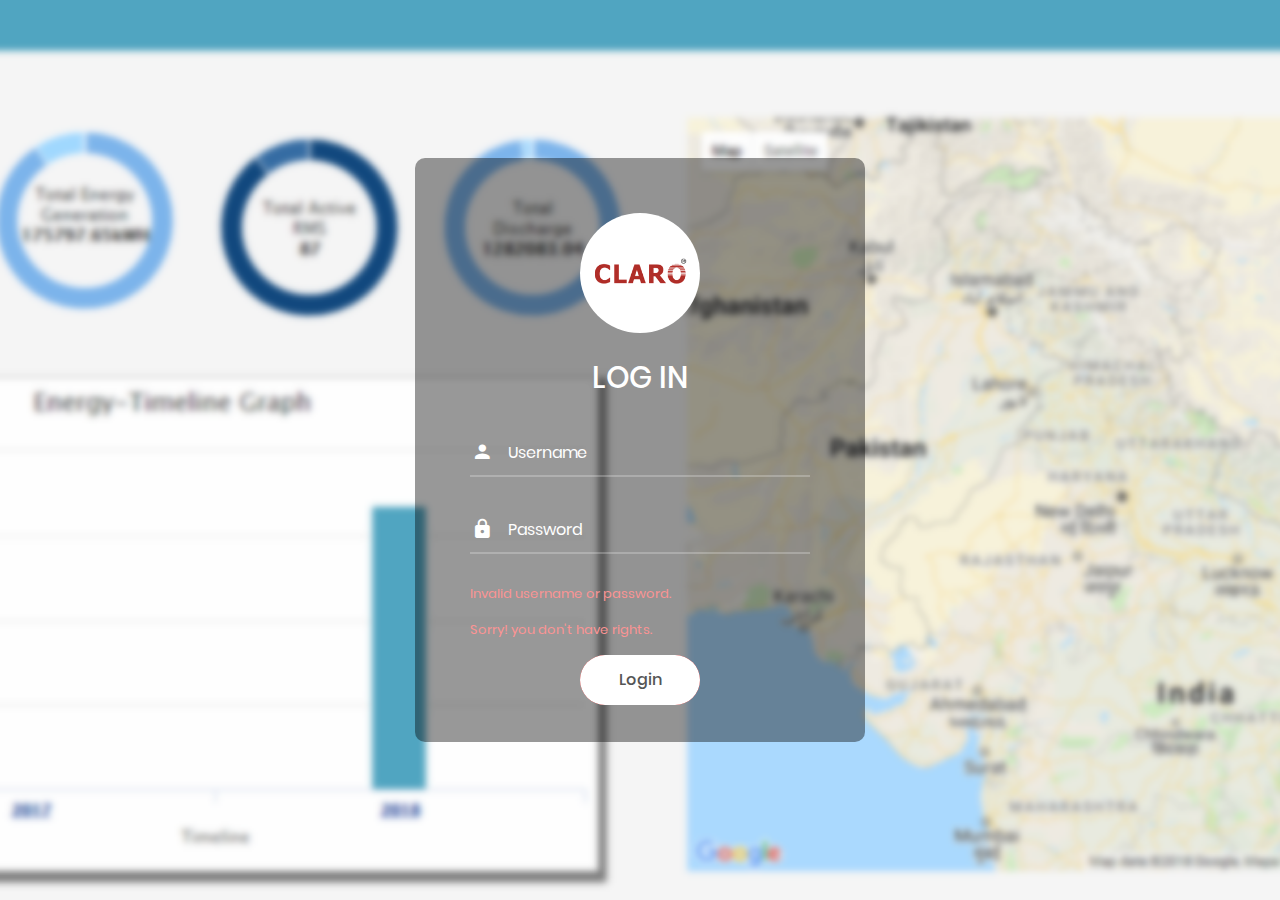
<file: rms login/index.html>
<!DOCTYPE html>
<html lang="en">
<head>
	<title>RMS Login</title>
	<meta charset="UTF-8">
	<meta name="viewport" content="width=device-width, initial-scale=1">
<!--===============================================================================================-->	
	<link rel="icon" type="image/png" href="images/icons/favicon.ico"/>
<!--===============================================================================================-->
	<link rel="stylesheet" type="text/css" href="vendor/bootstrap/css/bootstrap.min.css">
<!--===============================================================================================-->
	<link rel="stylesheet" type="text/css" href="fonts/font-awesome-4.7.0/css/font-awesome.min.css">
<!--===============================================================================================-->
	<link rel="stylesheet" type="text/css" href="fonts/iconic/css/material-design-iconic-font.min.css">
<!--===============================================================================================-->
	<link rel="stylesheet" type="text/css" href="vendor/animate/animate.css">
<!--===============================================================================================-->	
	<link rel="stylesheet" type="text/css" href="vendor/css-hamburgers/hamburgers.min.css">
<!--===============================================================================================-->
	<link rel="stylesheet" type="text/css" href="vendor/animsition/css/animsition.min.css">
<!--===============================================================================================-->
	<link rel="stylesheet" type="text/css" href="vendor/select2/select2.min.css">
<!--===============================================================================================-->	
	<link rel="stylesheet" type="text/css" href="vendor/daterangepicker/daterangepicker.css">
<!--===============================================================================================-->
	<link rel="stylesheet" type="text/css" href="css/util.css">
	<link rel="stylesheet" type="text/css" href="css/main.css">
<!--===============================================================================================-->
</head>
<body>
	
	<div class="limiter">
		<div class="container-login100" style="background-image:url('rms_image.png');">
			<div class="wrap-login100">
				<form class="login100-form validate-form">
					<span class="login100-form-logo">
						<img src="logo.png" style="width:80%;" />
					</span>

					<span class="login100-form-title p-b-34 p-t-27">
						Log in
					</span>

					<div class="wrap-input100 validate-input" data-validate = "Enter username">
						<input class="input100" type="text" name="username" placeholder="Username">
						<span class="focus-input100" data-placeholder="&#xf207;"></span>
					</div>

					<div class="wrap-input100 validate-input" data-validate="Enter password">
						<input class="input100" type="password" name="pass" placeholder="Password">
						<span class="focus-input100" data-placeholder="&#xf191;"></span>
					</div>

					<div style="color:#fc9494;  font-size:13px;">
						<p id="invalid_u_p">Invalid username or password.</p>
						<p id="no_rights">Sorry! you don't have rights.</p>
					</div>

					<div class="container-login100-form-btn">
						<button class="login100-form-btn">
							Login
						</button>
					</div>

					
				</form>
			</div>
		</div>
	</div>
	
	<script>
function check_login(){
}
	</script>
	
	
</body>
</html>
</file>
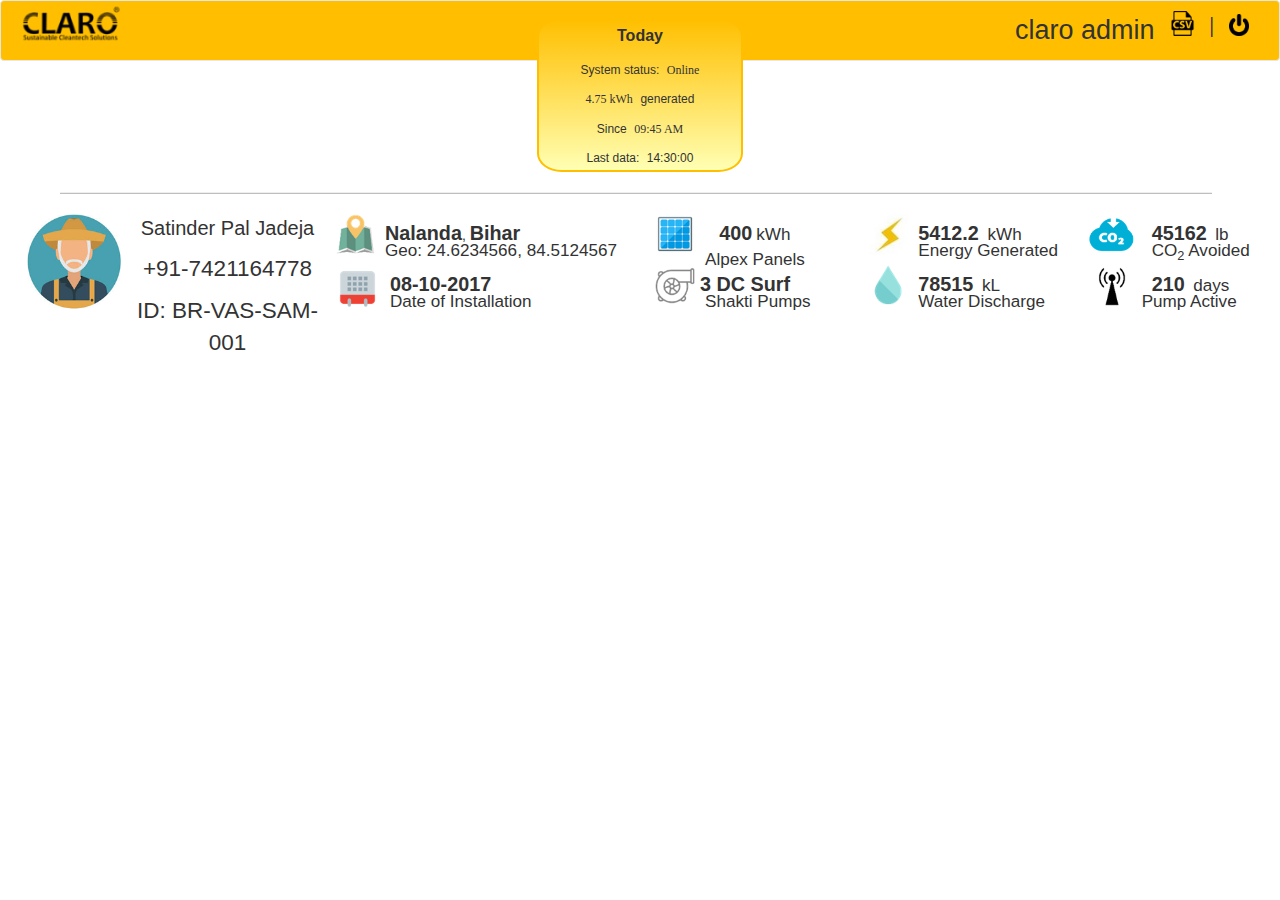
<file: Data of an Device/rmspage.html>
<!DOCTYPE html>
<html>
<head>
<meta charset="utf-8">
<meta http-equiv="X-UA-Compatible" content="IE=edge">
<meta name="viewport" content="width=device-width, initial-scale=1.0">
<link rel="stylesheet" href="https://www.w3schools.com/w3css/4/w3.css">
  <link rel="stylesheet" href="https://maxcdn.bootstrapcdn.com/bootstrap/3.3.7/css/bootstrap.min.css">
   <script src="https://ajax.googleapis.com/ajax/libs/jquery/3.2.1/jquery.min.js"></script>
  <script src="https://maxcdn.bootstrapcdn.com/bootstrap/3.3.7/js/bootstrap.min.js"></script>
 <link href="https://fonts.googleapis.com/css?family=Coustard" rel="stylesheet">

 
<script src="https://code.highcharts.com/stock/highstock.js"></script>
<script src="https://code.highcharts.com/stock/modules/exporting.js"></script>
<script src="https://code.highcharts.com/modules/drilldown.js"></script>
 <script src="js/rmspage.js"></script>
  <link rel="stylesheet" href="css/rms2_11_22.css">

  </head>
  <body> 
  
  
  <nav class="navbar navbar-default" id="my_navbar">
   <div class="container-fluid">
    <div class="navbar-brand" ><img class="logoc" src="IMAGES2/logo.png" ></div>
	
	 <ul class="nav navbar-nav">
	<li><p id="admin_name">claro admin</p></li>
  <li>
  <img class="csv" src="IMAGES2/CSV.png" data-toggle="modal" data-target="#myModal" >
  </li>
  <li><p class="l1">|</p></li>
  <li>
  <img class="logout" id="logoutbtn" src="IMAGES2/Logout.png" >
  </li>
  </ul>
  </div>
  </nav>
  <!-- Modal -->
  <div class="modal fade" id="myModal" role="dialog" >
    <div class="modal-dialog">
    
      <!-- Modal content-->
      <div class="modal-content" >
        <div class="modal-header" style="background-color:#ffbf00;">
          <button type="button" class="close" data-dismiss="modal">&times;</button>
          <h2 class="modal-title" style="font-family:arial-black;font-size:7.0vh; text-align:center; ">csv</h2>
        </div>
        <div class="modal-body">
		 <div class="dateform"><label>Start Date</label>
		 <input type="text" class="form-control" placeholder="DD-MM-YYYY" id="startdate" value="12-11-2017">
		 <label style="margin-left:30px;">End Date</label><input  type="text" class="form-control" id="enddate"  placeholder="DD-MM-YYYY" value="18-01-2018"></div>
		   
		   
		   <label id="sc" style="margin-top:40px; margin-left:10px; ">Saved Configuration: </label>
		   <button type="button" class="btn"  id="mpbtn"  style="margin-left:20px; font-size:15px; font-family:arial-black;" >MP</button>
		    <button type="button" class="btn" id="mhbtn" style="margin-left:20px; font-size:15px;font-family:arial-black;">MH</button>
			
			<button type="button" class="btn" id="clear" style="margin-left:20px; ">Clear</button>
		   
		   <table class="table" id="rowclick2 " style="margin-top:10px;">
    <thead>
      <tr>
        <th>Parameter</th>
        <th>Unit</th>
        <th>Column Name(Default)</th>
		<th>Description</th>
      </tr>
    </thead>
	
    <tbody>
	<tr>
        <td>
		<div class="form-check">
           <input type="checkbox" id="check_farmer_name" value="Farmer Name">
           <label class="form-check-label"  for="check_farmer_name">Farmer Name</label>
         </div>
         </td>
        <td>-</td>
        <td><input type="text" class="form-control" id="check_farmer_name_t"  value="Farmer Name"></td>
		<td>Name of the farmer</td>
      </tr> 
	  
	  <tr>
        <td>
		<div class="form-check">
           <input type="checkbox" id="check_customer_id" value="Customer Id">
           <label class="form-check-label"  for="check_customer_id">Customer Id</label>
         </div>
         </td>
        <td>-</td>
        <td><input type="text" class="form-control" id="check_customer_id_t"  value="Customer_id"></td>
		<td>An ID to identify Customer</td>
      </tr> 
	  
	   <tr>
        <td>
		<div class="form-check">
           <input type="checkbox" name="cl"  id="check_consumer_no" value="Consumer Number">
           <label class="form-check-label"  for="check_consumer_no">Consumer Number</label>
         </div>
         </td>
        <td>-</td>
        <td><input type="text" class="form-control" id="check_consumer_no_t"  value="Consumer_no."></td>
		<td>An ID to identify Consumer ( For MH )</td>
      </tr> 		 
	  
	  
	  <tr>
        <td>
		<div class="form-check">
           <input type="checkbox" class="mp" id="check_vfd_no" value="VFD Serial No">
           <label class="form-check-label"  for="check_vfd_no">VFD Serial No.</label>
         </div>
         </td>
        <td>-</td>
        <td><input type="text" class="form-control" id="check_vfd_no_t"  value="VFD_serial_no"></td>
		<td>Serial number of the VFD</td>
      </tr>
                  
	  	  <tr>
        <td>
		<div class="form-check">
           <input type="checkbox" class="mp" id="check_vfd_hp" value="VFD Horsepower">
           <label class="form-check-label"  for="check_vfd_hp">VFD Horsepower</label>
         </div>
         </td>
        <td>HP</td>
        <td><input type="text" class="form-control" id="check_vfd_hp_t"  value="VFD_horsepower"></td>
		<td>Horsepower of the VFD</td>
      </tr> 
	  
      <tr>
        <td>
		<div class="form-check">
          <input class="mp" type="checkbox" name="cl" id="check_serial_no" value="Data Serial Number">
          <label class="form-check-label" for="check_serial_no">Data Serial Number</label>
         </div>
         </td>
        <td>-</td>
        <td><input type="text" class="form-control" id="check_serial_no_t" value="Sr.No."></td>
		<td>Serial number of the data sequence</td>
      </tr>
	  
      <tr>
        <td>
		<div class="form-check">
          <input class="mp" type="checkbox" name="cl" class="mpch" id="check_date" value="Date">
          <label class="form-check-label" for="check_date">Date</label>
         </div>
         </td>
        <td>DD-MM-YYYY</td>
        <td><input type="text" class="form-control" id="check_date_t" value="Reading Date"></td>
		<td>Time of data creation</td>
      </tr>
	  
      <tr>
        <td>
		<div class="form-check">
          <input class="mp" type="checkbox"  name="cl" id="check_time" value="Time">
          <label class="form-check-label" for="check_time">Time</label>
         </div>
         </td>
        <td>HH.MM</td>
        <td><input type="text" class="form-control" id="check_time_t" value="Reading Time"></td>
		<td>Time of data creation</td>
      </tr>
	  
	  <tr>
        <td>
		<div class="form-check">
          <input class="mp" type="checkbox" name="cl" id="check_voltage" value="Voltage">
          <label class="form-check-label" for="check_voltage">Voltage</label>
         </div>
         </td>
        <td>V</td>
        <td><input type="text" class="form-control" id="check_voltage_t" value="Voltage (V)"></td>
		<td>Voltage at that Instant</td>
      </tr>
	  
	  <tr>
        <td>
		<div class="form-check">
          <input class="mp" type="checkbox" name="cl" id="check_current" value="Current">
          <label class="form-check-label" for="check_current">Current</label>
         </div>
         </td>
        <td>A</td>
        <td><input type="text" class="form-control" id="check_current_t" value="Current (A)"></td>
		<td>Current at that Instant</td>
      </tr>
	  
	  <tr>
        <td>
		<div class="form-check">
          <input class="mp"  class="form-check-input" type="checkbox" id="check_frequency" value="Frequency">
          <label class="form-check-label" for="check_frequency">Frequency</label>
         </div>
         </td>
        <td>HZ</td>
        <td><input type="text" class="form-control" id="check_frequency_t" value="Frequency (HZ)"></td>
		<td>Frequency of pump at that Instant</td>
      </tr>
	  
	  <tr>
        <td>
		<div class="form-check">
          <input  class="form-check-input" type="checkbox" id="check_discharge_rate" value="Frequency">
          <label class="form-check-label" for="check_discharge_rate">Discharge Rate</label>
         </div>
         </td>
        <td>M/H</td>
        <td><input type="text" class="form-control" id="check_discharge_rate_t" value="Discharge Rate"></td>
		<td>Discharge Rate at that instant</td>
      </tr>
	  
	  <tr>
        <td>
		<div class="form-check">
          <input type="checkbox" name="cl" id="check_motor_speed" value="Motor Speed">
          <label class="form-check-label" for="check_motor_speed">Motor Speed</label>
         </div>
         </td>
        <td>RPM</td>
        <td><input type="text" class="form-control" id="check_motor_speed_t" value="Motor RPM (RPM)"></td>
		<td>RPM of motor at that Instant</td>
      </tr>
	  
	  <tr>
        <td>
		<div class="form-check">
          <input class="form-check-input" type="checkbox" name="cl" id="check_power" value="Power">
          <label class="form-check-label" for="check_power">Power</label>
         </div>
         </td>
        <td>W</td>
        <td><input type="text" class="form-control" id="check_power_t" value="Power (W)"></td>
		<td>Power Generated at that Instant</td>
      </tr>
	  
	  <tr>
        <td>
		<div class="form-check">
          <input  class="mp"  class="form-check-input" type="checkbox" name="cl" id="check_water_discharge" value="Water Discharge">
          <label class="form-check-label" for="check_water_discharge">Water Discharge</label>
         </div>
         </td>
        <td>Meter Cube</td>
        <td><input type="text" class="form-control" id="check_water_discharge_t" value="Today Discharge (meter cube)"></td>
		<td>Water Discharged at that Instant</td>
      </tr>
	  
	  <tr>
        <td>
		<div class="form-check">
          <input type="checkbox" name="cl" id="check_total_water_discharge" value="Total Water Discharged">
          <label class="form-check-label" for="check_total_water_discharge">Total Water Discharged</label>
         </div>
         </td>
        <td>Meter Cube</td>
        <td><input type="text" class="form-control" id="check_total_water_discharge_t" value="Total Discharge (meter cube)"></td>
		<td>Total Water Discharged since the starting of Pump on that day</td>
      </tr>
	  
	  <tr>
        <td>
		<div class="form-check">
          <input class="mp" type="checkbox" name="cl" id="check_energy" value="Energy">
          <label class="form-check-label" for="check_energy">Energy</label>
         </div>
         </td>
        <td>kWh</td>
        <td><input type="text" class="form-control" id="check_energy_t" value="Today Energy (kWh)"></td>
		<td>Energy Produced at that instant</td>
      </tr>
	  
	  <tr>
        <td>
		<div class="form-check">
          <input type="checkbox" name="cl" id="check_total_energy" value="Total Energy">
          <label class="form-check-label" for="check_total_energy">Total Energy</label>
         </div>
         </td>
        <td>kWh</td>
        <td><input type="text" class="form-control" id="check_total_energy_t" value="Total Energy (kWh)"></td>
		<td>Total Energy produced since the starting of Pump on that day</td>
      </tr>
	  
	  <tr>
        <td>
		<div class="form-check">
          <input type="checkbox" name="cl" id="check_on_time" value="On Time">
          <label class="form-check-label" for="check_on_time">On Time</label>
         </div>
         </td>
        <td>HH.MM</td>
        <td><input type="text" class="form-control" id="check_on_time_t" value="On Time(HH.MM)"></td>
		<td>Time of starting of the pump</td>
      </tr>
	  
	  <tr>
        <td>
		<div class="form-check">
          <input type="checkbox" name="cl" id="check_off_time" value="Off Time">
          <label class="form-check-label" for="check_off_time">Off Time</label>
         </div>
         </td>
        <td>HH.MM</td>
        <td><input type="text" class="form-control" id="check_off_time_t" value="Off Time(HH.MM)"></td>
		<td>Time of turning off the pump</td>
      </tr>
	  
	  <tr>
        <td>
		<div class="form-check">
          <input class="mp" type="checkbox" name="cl" id="check_status" value="Status">
          <label class="form-check-label" for="check_status">Status</label>
         </div>
         </td>
        <td>(ON/OFF)</td>
        <td><input type="text" class="form-control" id="check_status_t" value="Status"></td>
		<td>Status of pump at that instant</td>
      </tr>
	  
	  <tr>
        <td>
		<div class="form-check">
          <input type="checkbox" id="check_flag" value="Quarter Flag">
          <label class="form-check-label" for="check_flag">Quarter Flag</label>
         </div>
         </td>
        <td>(Y/N)</td>
        <td><input type="text" class="form-control" id="check_flag_t" value="Quarter Flag"></td>
		<td>Marks 3 months completion from the date of installation</td>
      </tr>
	  
    </tbody>
  </table>
		
<button type="button" class="btn center-block" id="downloadbtn" onclick="printChecked();">Download CSV</button>
		
        </div>
        <div class="modal-footer">
          <button type="button" class="btn btn-default" data-dismiss="modal">Close</button>
        </div>
      </div>
      
    </div>
  </div>
  

<div class="container" align="center">
<div class="row">
<div class="col-sm-12 offset-md-12">
 <div id = "isonline" class="box" >
  <label id="day">Today</label><br>
 <p class="boxtext" style="font-size: 12px;display:inline">System status:</p>&nbsp;<p id="system_status" style="font-size:12px;display:inline;font-family:Arial Black;">Online</p><br>
  <p id="online_e" style="font-size: 12px;font-family:Arial Black;display:inline">4.75 kWh</p>&nbsp;<p class="boxtext" id="generated" style="font-size: 12px;display:inline">generated</p><br>
<p class="boxtext" id="since1" style="font-size:12px;display:inline">Since</p>&nbsp;<p id="online_on" style="font-size: 12px;font-family:Arial Black;display:inline">09:45 AM</p><br>
<p class="boxtext" id="lastdate1" style="font-size:12px;display:inline">Last data:</p>&nbsp;<p id="online_at" style="font-size:12px;display:inline">14:30:00</p>
</div>
 <div class="box" id="isoffline" style="display:none">
  <label id="day">Today</label><br>
 <p class="boxtext" style="font-size: 12px;">System status:</p>&nbsp;<p id="system_status" style="font-size:12px;font-family:Arial Black;">Offline</p><br>
  <p class="boxtext" id="generated" style="font-size: 12px;">Last data was received</p><br>
<p class="boxtext" id="since1" style="font-size:12px;">on </p>&nbsp;<p id="offline_on" style="font-size: 12px;font-family:Arial Black;display:inline ">09:45 AM</p>
<br><p class="boxtext" id="lastdate1" style="font-size:12px;">at</p>&nbsp;<p id="offline_at" style="font-size:12px;font-family:Arial Black;display:inline">14:30:00</p>
</div>
</div></div>
</div>  
<div class="row">
<div class="col-sm-12">
<div id="weew"> <img id="weatherimg" src="IMAGES2/cloud.png" style="opacity: 0.0;">
<p id="degree"><sup></sup></p>
	<p id="weather"></p>
</div>


</div>
</div>


<div class="container" style="display:flex;">
<div id="colr" class="tab-content">
<div id="energy_chart"  class="tab-pane fade in active"></div>
		</div>
		</div>

		
		<!-- Modal in energy_generation-->
  <div class="modal fade" id="Modal_e_1" role="dialog">
    <div class="modal-dialog" >
    
      <!-- Modal content-->
      <div class="modal-content">
        <div class="modal-header" style="background-color:#ffbf00;">
          <button type="button" class="close" data-dismiss="modal">&times;</button>
          <h4 id="chart_date_id" class="modal-title" align="center" style="font-size:22px;"></h4>
        </div>
        <div class="modal-body">		
		 <div id="voltage_current_chart"  style="margin:20px;"></div>		 		 
		  <div id="flow_flowrate_chart" style="margin:20px;"></div>	 
		  <div id="power_energy_chart" style="margin:20px;"></div>	 
        </div>
        <div class="modal-footer" >
          <button type="button" class="btn btn-default" data-dismiss="modal" style="background-color:#ffbf00;">Close</button>
        </div>
		</div>
      </div>
      </div>

  


<hr>

<div class="container" style="width:100%;">
<div class="row">

<div class="col-sm-3 col-lg-3 col-md-3">
 <img id="personimg" src="IMAGES2/Picture1.png">
  <div id="nnp">
  <p id="name" style="font-size:20px;font-style:bold;">Satinder Pal Jadeja</p>
  <p id="no">+91-7421164778</p>
  <p id="iid">ID: </p><p id="installationid">BR-VAS-SAM-001</p>
  </div>
</div>

<div class="col-sm-3 col-lg-3 col-md-3">
<img id="locationimg" src="IMAGES2/Picture2.png"> 
  <div id="dist"> <p id="district" class="fontchange" >Nalanda</p><p id="co">, </p><p id="State" class="fontchange">Bihar</p></div>
  <div id="geo" class="textchange"><p id="g">Geo: </p><p id="geo1">24.6234566</p><p id="coma">, </p><p id="geo2">84.5124567</p></div>
</div>

<div class="col-sm-2 col-lg-2 col-md-2">
 <img id="panalimg" src="IMAGES2/Picture4.png">
 <div id="pw"> <p id="panel" class="fontchange" style="display:inline;">400</p>&nbsp;<p id="panelunit"  class="textchange" style="display:inline;">kWh</p><br>
	<p id="paneltype" class="textchange" >Alpex Panels</p></div>
</div>

<div class="col-sm-2 col-lg-2 col-md-2">
<img id="energyimg" src="IMAGES2/Picture10.jpg"> 
<div id="en"><p id="energy" class="fontchange">5412.2</p>&nbsp;<p id="energyunit" class="textchange"> kWh</p></div>
	<p id="eg" class="textchange">Energy Generated</p>
</div>

<div class="col-sm-2 col-lg-2 col-md-2">
<img id="co2img" src="IMAGES2/Picture8.png"> <div id="cc"><p id="co2" class="fontchange">45162</p>&nbsp;<p id="co2unit" class="textchange" > lb</p></div>
	<p id="co22" class="textchange">CO<sub>2</sub> Avoided</p>
</div>

<div class="col-sm-3 col-lg-3 col-md-3" style="margin-top:10px;">
<img id="dateimg" src="IMAGES2/Picture3.png" > 
<p id="date" class="fontchange" >08-10-2017</p>
  <p id="da" class="textchange">Date of Installation</p>
</div>

<div class="col-sm-2 col-lg-2 col-md-2" style="margin-top:10px;">
 <img id="pumpimg" src="IMAGES2/Picture5.png"> 
 <div id="powerpump" class="fontchange" style="left:50px;"> <p id="numofpump">3</p>&nbsp;<p id="dc">DC</p>&nbsp;<p id="surf">Surf</p></div>
	<p id="pump" class="textchange">Shakti Pumps</p>
</div>

<div class="col-sm-2 col-lg-2 col-md-2"style="margin-top:10px;">
<img id="waterimg" src="IMAGES2/Picture7.png"> 
<div id="wa"> <p id="water" class="fontchange">78515</p>&nbsp;<p id="waterunit" class="textchange"> kL</p></div>
	<p id="wd" class="textchange">Water Discharge</p>
</div>

<div class="col-sm-2 col-lg-2 col-md-2" style="margin-top:10px;">
<img id="activepumpimg" src="IMAGES2/Picture9.png">
<div id="ac" ><p id="activepump" class="fontchange" style="margin-left:10px;">210</p>&nbsp;<p id="days" class="textchange"> days</p></div>
	<p id="pa" class="textchange">Pump Active</p>
</div>
</div>
</div>








  </body>
  </html>
</file>
<file: rms login/vendor/daterangepicker/daterangepicker.css>
.daterangepicker {
  position: absolute;
  color: inherit;
  background-color: #fff;
  border-radius: 4px;
  width: 278px;
  padding: 4px;
  margin-top: 1px;
  top: 100px;
  left: 20px;
  /* Calendars */ }
  .daterangepicker:before, .daterangepicker:after {
    position: absolute;
    display: inline-block;
    border-bottom-color: rgba(0, 0, 0, 0.2);
    content: ''; }
  .daterangepicker:before {
    top: -7px;
    border-right: 7px solid transparent;
    border-left: 7px solid transparent;
    border-bottom: 7px solid #ccc; }
  .daterangepicker:after {
    top: -6px;
    border-right: 6px solid transparent;
    border-bottom: 6px solid #fff;
    border-left: 6px solid transparent; }
  .daterangepicker.opensleft:before {
    right: 9px; }
  .daterangepicker.opensleft:after {
    right: 10px; }
  .daterangepicker.openscenter:before {
    left: 0;
    right: 0;
    width: 0;
    margin-left: auto;
    margin-right: auto; }
  .daterangepicker.openscenter:after {
    left: 0;
    right: 0;
    width: 0;
    margin-left: auto;
    margin-right: auto; }
  .daterangepicker.opensright:before {
    left: 9px; }
  .daterangepicker.opensright:after {
    left: 10px; }
  .daterangepicker.dropup {
    margin-top: -5px; }
    .daterangepicker.dropup:before {
      top: initial;
      bottom: -7px;
      border-bottom: initial;
      border-top: 7px solid #ccc; }
    .daterangepicker.dropup:after {
      top: initial;
      bottom: -6px;
      border-bottom: initial;
      border-top: 6px solid #fff; }
  .daterangepicker.dropdown-menu {
    max-width: none;
    z-index: 3001; }
  .daterangepicker.single .ranges, .daterangepicker.single .calendar {
    float: none; }
  .daterangepicker.show-calendar .calendar {
    display: block; }
  .daterangepicker .calendar {
    display: none;
    max-width: 270px;
    margin: 4px; }
    .daterangepicker .calendar.single .calendar-table {
      border: none; }
    .daterangepicker .calendar th, .daterangepicker .calendar td {
      white-space: nowrap;
      text-align: center;
      min-width: 32px; }
  .daterangepicker .calendar-table {
    border: 1px solid #fff;
    padding: 4px;
    border-radius: 4px;
    background-color: #fff; }
  .daterangepicker table {
    width: 100%;
    margin: 0; }
  .daterangepicker td, .daterangepicker th {
    text-align: center;
    width: 20px;
    height: 20px;
    border-radius: 4px;
    border: 1px solid transparent;
    white-space: nowrap;
    cursor: pointer; }
    .daterangepicker td.available:hover, .daterangepicker th.available:hover {
      background-color: #eee;
      border-color: transparent;
      color: inherit; }
    .daterangepicker td.week, .daterangepicker th.week {
      font-size: 80%;
      color: #ccc; }
  .daterangepicker td.off, .daterangepicker td.off.in-range, .daterangepicker td.off.start-date, .daterangepicker td.off.end-date {
    background-color: #fff;
    border-color: transparent;
    color: #999; }
  .daterangepicker td.in-range {
    background-color: #ebf4f8;
    border-color: transparent;
    color: #000;
    border-radius: 0; }
  .daterangepicker td.start-date {
    border-radius: 4px 0 0 4px; }
  .daterangepicker td.end-date {
    border-radius: 0 4px 4px 0; }
  .daterangepicker td.start-date.end-date {
    border-radius: 4px; }
  .daterangepicker td.active, .daterangepicker td.active:hover {
    background-color: #357ebd;
    border-color: transparent;
    color: #fff; }
  .daterangepicker th.month {
    width: auto; }
  .daterangepicker td.disabled, .daterangepicker option.disabled {
    color: #999;
    cursor: not-allowed;
    text-decoration: line-through; }
  .daterangepicker select.monthselect, .daterangepicker select.yearselect {
    font-size: 12px;
    padding: 1px;
    height: auto;
    margin: 0;
    cursor: default; }
  .daterangepicker select.monthselect {
    margin-right: 2%;
    width: 56%; }
  .daterangepicker select.yearselect {
    width: 40%; }
  .daterangepicker select.hourselect, .daterangepicker select.minuteselect, .daterangepicker select.secondselect, .daterangepicker select.ampmselect {
    width: 50px;
    margin-bottom: 0; }
  .daterangepicker .input-mini {
    border: 1px solid #ccc;
    border-radius: 4px;
    color: #555;
    height: 30px;
    line-height: 30px;
    display: block;
    vertical-align: middle;
    margin: 0 0 5px 0;
    padding: 0 6px 0 28px;
    width: 100%; }
    .daterangepicker .input-mini.active {
      border: 1px solid #08c;
      border-radius: 4px; }
  .daterangepicker .daterangepicker_input {
    position: relative; }
    .daterangepicker .daterangepicker_input i {
      position: absolute;
      left: 8px;
      top: 8px; }
  .daterangepicker.rtl .input-mini {
    padding-right: 28px;
    padding-left: 6px; }
  .daterangepicker.rtl .daterangepicker_input i {
    left: auto;
    right: 8px; }
  .daterangepicker .calendar-time {
    text-align: center;
    margin: 5px auto;
    line-height: 30px;
    position: relative;
    padding-left: 28px; }
    .daterangepicker .calendar-time select.disabled {
      color: #ccc;
      cursor: not-allowed; }

.ranges {
  font-size: 11px;
  float: none;
  margin: 4px;
  text-align: left; }
  .ranges ul {
    list-style: none;
    margin: 0 auto;
    padding: 0;
    width: 100%; }
  .ranges li {
    font-size: 13px;
    background-color: #f5f5f5;
    border: 1px solid #f5f5f5;
    border-radius: 4px;
    color: #08c;
    padding: 3px 12px;
    margin-bottom: 8px;
    cursor: pointer; }
    .ranges li:hover {
      background-color: #08c;
      border: 1px solid #08c;
      color: #fff; }
    .ranges li.active {
      background-color: #08c;
      border: 1px solid #08c;
      color: #fff; }

/*  Larger Screen Styling */
@media (min-width: 564px) {
  .daterangepicker {
    width: auto; }
    .daterangepicker .ranges ul {
      width: 160px; }
    .daterangepicker.single .ranges ul {
      width: 100%; }
    .daterangepicker.single .calendar.left {
      clear: none; }
    .daterangepicker.single.ltr .ranges, .daterangepicker.single.ltr .calendar {
      float: left; }
    .daterangepicker.single.rtl .ranges, .daterangepicker.single.rtl .calendar {
      float: right; }
    .daterangepicker.ltr {
      direction: ltr;
      text-align: left; }
      .daterangepicker.ltr .calendar.left {
        clear: left;
        margin-right: 0; }
        .daterangepicker.ltr .calendar.left .calendar-table {
          border-right: none;
          border-top-right-radius: 0;
          border-bottom-right-radius: 0; }
      .daterangepicker.ltr .calendar.right {
        margin-left: 0; }
        .daterangepicker.ltr .calendar.right .calendar-table {
          border-left: none;
          border-top-left-radius: 0;
          border-bottom-left-radius: 0; }
      .daterangepicker.ltr .left .daterangepicker_input {
        padding-right: 12px; }
      .daterangepicker.ltr .calendar.left .calendar-table {
        padding-right: 12px; }
      .daterangepicker.ltr .ranges, .daterangepicker.ltr .calendar {
        float: left; }
    .daterangepicker.rtl {
      direction: rtl;
      text-align: right; }
      .daterangepicker.rtl .calendar.left {
        clear: right;
        margin-left: 0; }
        .daterangepicker.rtl .calendar.left .calendar-table {
          border-left: none;
          border-top-left-radius: 0;
          border-bottom-left-radius: 0; }
      .daterangepicker.rtl .calendar.right {
        margin-right: 0; }
        .daterangepicker.rtl .calendar.right .calendar-table {
          border-right: none;
          border-top-right-radius: 0;
          border-bottom-right-radius: 0; }
      .daterangepicker.rtl .left .daterangepicker_input {
        padding-left: 12px; }
      .daterangepicker.rtl .calendar.left .calendar-table {
        padding-left: 12px; }
      .daterangepicker.rtl .ranges, .daterangepicker.rtl .calendar {
        text-align: right;
        float: right; } }
@media (min-width: 730px) {
  .daterangepicker .ranges {
    width: auto; }
  .daterangepicker.ltr .ranges {
    float: left; }
  .daterangepicker.rtl .ranges {
    float: right; }
  .daterangepicker .calendar.left {
    clear: none !important; } }
</file>
<file: rms login/css/util.css>
/*[ FONT SIZE ]
///////////////////////////////////////////////////////////
*/
.fs-1 {font-size: 1px;}
.fs-2 {font-size: 2px;}
.fs-3 {font-size: 3px;}
.fs-4 {font-size: 4px;}
.fs-5 {font-size: 5px;}
.fs-6 {font-size: 6px;}
.fs-7 {font-size: 7px;}
.fs-8 {font-size: 8px;}
.fs-9 {font-size: 9px;}
.fs-10 {font-size: 10px;}
.fs-11 {font-size: 11px;}
.fs-12 {font-size: 12px;}
.fs-13 {font-size: 13px;}
.fs-14 {font-size: 14px;}
.fs-15 {font-size: 15px;}
.fs-16 {font-size: 16px;}
.fs-17 {font-size: 17px;}
.fs-18 {font-size: 18px;}
.fs-19 {font-size: 19px;}
.fs-20 {font-size: 20px;}
.fs-21 {font-size: 21px;}
.fs-22 {font-size: 22px;}
.fs-23 {font-size: 23px;}
.fs-24 {font-size: 24px;}
.fs-25 {font-size: 25px;}
.fs-26 {font-size: 26px;}
.fs-27 {font-size: 27px;}
.fs-28 {font-size: 28px;}
.fs-29 {font-size: 29px;}
.fs-30 {font-size: 30px;}
.fs-31 {font-size: 31px;}
.fs-32 {font-size: 32px;}
.fs-33 {font-size: 33px;}
.fs-34 {font-size: 34px;}
.fs-35 {font-size: 35px;}
.fs-36 {font-size: 36px;}
.fs-37 {font-size: 37px;}
.fs-38 {font-size: 38px;}
.fs-39 {font-size: 39px;}
.fs-40 {font-size: 40px;}
.fs-41 {font-size: 41px;}
.fs-42 {font-size: 42px;}
.fs-43 {font-size: 43px;}
.fs-44 {font-size: 44px;}
.fs-45 {font-size: 45px;}
.fs-46 {font-size: 46px;}
.fs-47 {font-size: 47px;}
.fs-48 {font-size: 48px;}
.fs-49 {font-size: 49px;}
.fs-50 {font-size: 50px;}
.fs-51 {font-size: 51px;}
.fs-52 {font-size: 52px;}
.fs-53 {font-size: 53px;}
.fs-54 {font-size: 54px;}
.fs-55 {font-size: 55px;}
.fs-56 {font-size: 56px;}
.fs-57 {font-size: 57px;}
.fs-58 {font-size: 58px;}
.fs-59 {font-size: 59px;}
.fs-60 {font-size: 60px;}
.fs-61 {font-size: 61px;}
.fs-62 {font-size: 62px;}
.fs-63 {font-size: 63px;}
.fs-64 {font-size: 64px;}
.fs-65 {font-size: 65px;}
.fs-66 {font-size: 66px;}
.fs-67 {font-size: 67px;}
.fs-68 {font-size: 68px;}
.fs-69 {font-size: 69px;}
.fs-70 {font-size: 70px;}
.fs-71 {font-size: 71px;}
.fs-72 {font-size: 72px;}
.fs-73 {font-size: 73px;}
.fs-74 {font-size: 74px;}
.fs-75 {font-size: 75px;}
.fs-76 {font-size: 76px;}
.fs-77 {font-size: 77px;}
.fs-78 {font-size: 78px;}
.fs-79 {font-size: 79px;}
.fs-80 {font-size: 80px;}
.fs-81 {font-size: 81px;}
.fs-82 {font-size: 82px;}
.fs-83 {font-size: 83px;}
.fs-84 {font-size: 84px;}
.fs-85 {font-size: 85px;}
.fs-86 {font-size: 86px;}
.fs-87 {font-size: 87px;}
.fs-88 {font-size: 88px;}
.fs-89 {font-size: 89px;}
.fs-90 {font-size: 90px;}
.fs-91 {font-size: 91px;}
.fs-92 {font-size: 92px;}
.fs-93 {font-size: 93px;}
.fs-94 {font-size: 94px;}
.fs-95 {font-size: 95px;}
.fs-96 {font-size: 96px;}
.fs-97 {font-size: 97px;}
.fs-98 {font-size: 98px;}
.fs-99 {font-size: 99px;}
.fs-100 {font-size: 100px;}
.fs-101 {font-size: 101px;}
.fs-102 {font-size: 102px;}
.fs-103 {font-size: 103px;}
.fs-104 {font-size: 104px;}
.fs-105 {font-size: 105px;}
.fs-106 {font-size: 106px;}
.fs-107 {font-size: 107px;}
.fs-108 {font-size: 108px;}
.fs-109 {font-size: 109px;}
.fs-110 {font-size: 110px;}
.fs-111 {font-size: 111px;}
.fs-112 {font-size: 112px;}
.fs-113 {font-size: 113px;}
.fs-114 {font-size: 114px;}
.fs-115 {font-size: 115px;}
.fs-116 {font-size: 116px;}
.fs-117 {font-size: 117px;}
.fs-118 {font-size: 118px;}
.fs-119 {font-size: 119px;}
.fs-120 {font-size: 120px;}
.fs-121 {font-size: 121px;}
.fs-122 {font-size: 122px;}
.fs-123 {font-size: 123px;}
.fs-124 {font-size: 124px;}
.fs-125 {font-size: 125px;}
.fs-126 {font-size: 126px;}
.fs-127 {font-size: 127px;}
.fs-128 {font-size: 128px;}
.fs-129 {font-size: 129px;}
.fs-130 {font-size: 130px;}
.fs-131 {font-size: 131px;}
.fs-132 {font-size: 132px;}
.fs-133 {font-size: 133px;}
.fs-134 {font-size: 134px;}
.fs-135 {font-size: 135px;}
.fs-136 {font-size: 136px;}
.fs-137 {font-size: 137px;}
.fs-138 {font-size: 138px;}
.fs-139 {font-size: 139px;}
.fs-140 {font-size: 140px;}
.fs-141 {font-size: 141px;}
.fs-142 {font-size: 142px;}
.fs-143 {font-size: 143px;}
.fs-144 {font-size: 144px;}
.fs-145 {font-size: 145px;}
.fs-146 {font-size: 146px;}
.fs-147 {font-size: 147px;}
.fs-148 {font-size: 148px;}
.fs-149 {font-size: 149px;}
.fs-150 {font-size: 150px;}
.fs-151 {font-size: 151px;}
.fs-152 {font-size: 152px;}
.fs-153 {font-size: 153px;}
.fs-154 {font-size: 154px;}
.fs-155 {font-size: 155px;}
.fs-156 {font-size: 156px;}
.fs-157 {font-size: 157px;}
.fs-158 {font-size: 158px;}
.fs-159 {font-size: 159px;}
.fs-160 {font-size: 160px;}
.fs-161 {font-size: 161px;}
.fs-162 {font-size: 162px;}
.fs-163 {font-size: 163px;}
.fs-164 {font-size: 164px;}
.fs-165 {font-size: 165px;}
.fs-166 {font-size: 166px;}
.fs-167 {font-size: 167px;}
.fs-168 {font-size: 168px;}
.fs-169 {font-size: 169px;}
.fs-170 {font-size: 170px;}
.fs-171 {font-size: 171px;}
.fs-172 {font-size: 172px;}
.fs-173 {font-size: 173px;}
.fs-174 {font-size: 174px;}
.fs-175 {font-size: 175px;}
.fs-176 {font-size: 176px;}
.fs-177 {font-size: 177px;}
.fs-178 {font-size: 178px;}
.fs-179 {font-size: 179px;}
.fs-180 {font-size: 180px;}
.fs-181 {font-size: 181px;}
.fs-182 {font-size: 182px;}
.fs-183 {font-size: 183px;}
.fs-184 {font-size: 184px;}
.fs-185 {font-size: 185px;}
.fs-186 {font-size: 186px;}
.fs-187 {font-size: 187px;}
.fs-188 {font-size: 188px;}
.fs-189 {font-size: 189px;}
.fs-190 {font-size: 190px;}
.fs-191 {font-size: 191px;}
.fs-192 {font-size: 192px;}
.fs-193 {font-size: 193px;}
.fs-194 {font-size: 194px;}
.fs-195 {font-size: 195px;}
.fs-196 {font-size: 196px;}
.fs-197 {font-size: 197px;}
.fs-198 {font-size: 198px;}
.fs-199 {font-size: 199px;}
.fs-200 {font-size: 200px;}

/*[ PADDING ]
///////////////////////////////////////////////////////////
*/
.p-t-0 {padding-top: 0px;}
.p-t-1 {padding-top: 1px;}
.p-t-2 {padding-top: 2px;}
.p-t-3 {padding-top: 3px;}
.p-t-4 {padding-top: 4px;}
.p-t-5 {padding-top: 5px;}
.p-t-6 {padding-top: 6px;}
.p-t-7 {padding-top: 7px;}
.p-t-8 {padding-top: 8px;}
.p-t-9 {padding-top: 9px;}
.p-t-10 {padding-top: 10px;}
.p-t-11 {padding-top: 11px;}
.p-t-12 {padding-top: 12px;}
.p-t-13 {padding-top: 13px;}
.p-t-14 {padding-top: 14px;}
.p-t-15 {padding-top: 15px;}
.p-t-16 {padding-top: 16px;}
.p-t-17 {padding-top: 17px;}
.p-t-18 {padding-top: 18px;}
.p-t-19 {padding-top: 19px;}
.p-t-20 {padding-top: 20px;}
.p-t-21 {padding-top: 21px;}
.p-t-22 {padding-top: 22px;}
.p-t-23 {padding-top: 23px;}
.p-t-24 {padding-top: 24px;}
.p-t-25 {padding-top: 25px;}
.p-t-26 {padding-top: 26px;}
.p-t-27 {padding-top: 27px;}
.p-t-28 {padding-top: 28px;}
.p-t-29 {padding-top: 29px;}
.p-t-30 {padding-top: 30px;}
.p-t-31 {padding-top: 31px;}
.p-t-32 {padding-top: 32px;}
.p-t-33 {padding-top: 33px;}
.p-t-34 {padding-top: 34px;}
.p-t-35 {padding-top: 35px;}
.p-t-36 {padding-top: 36px;}
.p-t-37 {padding-top: 37px;}
.p-t-38 {padding-top: 38px;}
.p-t-39 {padding-top: 39px;}
.p-t-40 {padding-top: 40px;}
.p-t-41 {padding-top: 41px;}
.p-t-42 {padding-top: 42px;}
.p-t-43 {padding-top: 43px;}
.p-t-44 {padding-top: 44px;}
.p-t-45 {padding-top: 45px;}
.p-t-46 {padding-top: 46px;}
.p-t-47 {padding-top: 47px;}
.p-t-48 {padding-top: 48px;}
.p-t-49 {padding-top: 49px;}
.p-t-50 {padding-top: 50px;}
.p-t-51 {padding-top: 51px;}
.p-t-52 {padding-top: 52px;}
.p-t-53 {padding-top: 53px;}
.p-t-54 {padding-top: 54px;}
.p-t-55 {padding-top: 55px;}
.p-t-56 {padding-top: 56px;}
.p-t-57 {padding-top: 57px;}
.p-t-58 {padding-top: 58px;}
.p-t-59 {padding-top: 59px;}
.p-t-60 {padding-top: 60px;}
.p-t-61 {padding-top: 61px;}
.p-t-62 {padding-top: 62px;}
.p-t-63 {padding-top: 63px;}
.p-t-64 {padding-top: 64px;}
.p-t-65 {padding-top: 65px;}
.p-t-66 {padding-top: 66px;}
.p-t-67 {padding-top: 67px;}
.p-t-68 {padding-top: 68px;}
.p-t-69 {padding-top: 69px;}
.p-t-70 {padding-top: 70px;}
.p-t-71 {padding-top: 71px;}
.p-t-72 {padding-top: 72px;}
.p-t-73 {padding-top: 73px;}
.p-t-74 {padding-top: 74px;}
.p-t-75 {padding-top: 75px;}
.p-t-76 {padding-top: 76px;}
.p-t-77 {padding-top: 77px;}
.p-t-78 {padding-top: 78px;}
.p-t-79 {padding-top: 79px;}
.p-t-80 {padding-top: 80px;}
.p-t-81 {padding-top: 81px;}
.p-t-82 {padding-top: 82px;}
.p-t-83 {padding-top: 83px;}
.p-t-84 {padding-top: 84px;}
.p-t-85 {padding-top: 85px;}
.p-t-86 {padding-top: 86px;}
.p-t-87 {padding-top: 87px;}
.p-t-88 {padding-top: 88px;}
.p-t-89 {padding-top: 89px;}
.p-t-90 {padding-top: 90px;}
.p-t-91 {padding-top: 91px;}
.p-t-92 {padding-top: 92px;}
.p-t-93 {padding-top: 93px;}
.p-t-94 {padding-top: 94px;}
.p-t-95 {padding-top: 95px;}
.p-t-96 {padding-top: 96px;}
.p-t-97 {padding-top: 97px;}
.p-t-98 {padding-top: 98px;}
.p-t-99 {padding-top: 99px;}
.p-t-100 {padding-top: 100px;}
.p-t-101 {padding-top: 101px;}
.p-t-102 {padding-top: 102px;}
.p-t-103 {padding-top: 103px;}
.p-t-104 {padding-top: 104px;}
.p-t-105 {padding-top: 105px;}
.p-t-106 {padding-top: 106px;}
.p-t-107 {padding-top: 107px;}
.p-t-108 {padding-top: 108px;}
.p-t-109 {padding-top: 109px;}
.p-t-110 {padding-top: 110px;}
.p-t-111 {padding-top: 111px;}
.p-t-112 {padding-top: 112px;}
.p-t-113 {padding-top: 113px;}
.p-t-114 {padding-top: 114px;}
.p-t-115 {padding-top: 115px;}
.p-t-116 {padding-top: 116px;}
.p-t-117 {padding-top: 117px;}
.p-t-118 {padding-top: 118px;}
.p-t-119 {padding-top: 119px;}
.p-t-120 {padding-top: 120px;}
.p-t-121 {padding-top: 121px;}
.p-t-122 {padding-top: 122px;}
.p-t-123 {padding-top: 123px;}
.p-t-124 {padding-top: 124px;}
.p-t-125 {padding-top: 125px;}
.p-t-126 {padding-top: 126px;}
.p-t-127 {padding-top: 127px;}
.p-t-128 {padding-top: 128px;}
.p-t-129 {padding-top: 129px;}
.p-t-130 {padding-top: 130px;}
.p-t-131 {padding-top: 131px;}
.p-t-132 {padding-top: 132px;}
.p-t-133 {padding-top: 133px;}
.p-t-134 {padding-top: 134px;}
.p-t-135 {padding-top: 135px;}
.p-t-136 {padding-top: 136px;}
.p-t-137 {padding-top: 137px;}
.p-t-138 {padding-top: 138px;}
.p-t-139 {padding-top: 139px;}
.p-t-140 {padding-top: 140px;}
.p-t-141 {padding-top: 141px;}
.p-t-142 {padding-top: 142px;}
.p-t-143 {padding-top: 143px;}
.p-t-144 {padding-top: 144px;}
.p-t-145 {padding-top: 145px;}
.p-t-146 {padding-top: 146px;}
.p-t-147 {padding-top: 147px;}
.p-t-148 {padding-top: 148px;}
.p-t-149 {padding-top: 149px;}
.p-t-150 {padding-top: 150px;}
.p-t-151 {padding-top: 151px;}
.p-t-152 {padding-top: 152px;}
.p-t-153 {padding-top: 153px;}
.p-t-154 {padding-top: 154px;}
.p-t-155 {padding-top: 155px;}
.p-t-156 {padding-top: 156px;}
.p-t-157 {padding-top: 157px;}
.p-t-158 {padding-top: 158px;}
.p-t-159 {padding-top: 159px;}
.p-t-160 {padding-top: 160px;}
.p-t-161 {padding-top: 161px;}
.p-t-162 {padding-top: 162px;}
.p-t-163 {padding-top: 163px;}
.p-t-164 {padding-top: 164px;}
.p-t-165 {padding-top: 165px;}
.p-t-166 {padding-top: 166px;}
.p-t-167 {padding-top: 167px;}
.p-t-168 {padding-top: 168px;}
.p-t-169 {padding-top: 169px;}
.p-t-170 {padding-top: 170px;}
.p-t-171 {padding-top: 171px;}
.p-t-172 {padding-top: 172px;}
.p-t-173 {padding-top: 173px;}
.p-t-174 {padding-top: 174px;}
.p-t-175 {padding-top: 175px;}
.p-t-176 {padding-top: 176px;}
.p-t-177 {padding-top: 177px;}
.p-t-178 {padding-top: 178px;}
.p-t-179 {padding-top: 179px;}
.p-t-180 {padding-top: 180px;}
.p-t-181 {padding-top: 181px;}
.p-t-182 {padding-top: 182px;}
.p-t-183 {padding-top: 183px;}
.p-t-184 {padding-top: 184px;}
.p-t-185 {padding-top: 185px;}
.p-t-186 {padding-top: 186px;}
.p-t-187 {padding-top: 187px;}
.p-t-188 {padding-top: 188px;}
.p-t-189 {padding-top: 189px;}
.p-t-190 {padding-top: 190px;}
.p-t-191 {padding-top: 191px;}
.p-t-192 {padding-top: 192px;}
.p-t-193 {padding-top: 193px;}
.p-t-194 {padding-top: 194px;}
.p-t-195 {padding-top: 195px;}
.p-t-196 {padding-top: 196px;}
.p-t-197 {padding-top: 197px;}
.p-t-198 {padding-top: 198px;}
.p-t-199 {padding-top: 199px;}
.p-t-200 {padding-top: 200px;}
.p-t-201 {padding-top: 201px;}
.p-t-202 {padding-top: 202px;}
.p-t-203 {padding-top: 203px;}
.p-t-204 {padding-top: 204px;}
.p-t-205 {padding-top: 205px;}
.p-t-206 {padding-top: 206px;}
.p-t-207 {padding-top: 207px;}
.p-t-208 {padding-top: 208px;}
.p-t-209 {padding-top: 209px;}
.p-t-210 {padding-top: 210px;}
.p-t-211 {padding-top: 211px;}
.p-t-212 {padding-top: 212px;}
.p-t-213 {padding-top: 213px;}
.p-t-214 {padding-top: 214px;}
.p-t-215 {padding-top: 215px;}
.p-t-216 {padding-top: 216px;}
.p-t-217 {padding-top: 217px;}
.p-t-218 {padding-top: 218px;}
.p-t-219 {padding-top: 219px;}
.p-t-220 {padding-top: 220px;}
.p-t-221 {padding-top: 221px;}
.p-t-222 {padding-top: 222px;}
.p-t-223 {padding-top: 223px;}
.p-t-224 {padding-top: 224px;}
.p-t-225 {padding-top: 225px;}
.p-t-226 {padding-top: 226px;}
.p-t-227 {padding-top: 227px;}
.p-t-228 {padding-top: 228px;}
.p-t-229 {padding-top: 229px;}
.p-t-230 {padding-top: 230px;}
.p-t-231 {padding-top: 231px;}
.p-t-232 {padding-top: 232px;}
.p-t-233 {padding-top: 233px;}
.p-t-234 {padding-top: 234px;}
.p-t-235 {padding-top: 235px;}
.p-t-236 {padding-top: 236px;}
.p-t-237 {padding-top: 237px;}
.p-t-238 {padding-top: 238px;}
.p-t-239 {padding-top: 239px;}
.p-t-240 {padding-top: 240px;}
.p-t-241 {padding-top: 241px;}
.p-t-242 {padding-top: 242px;}
.p-t-243 {padding-top: 243px;}
.p-t-244 {padding-top: 244px;}
.p-t-245 {padding-top: 245px;}
.p-t-246 {padding-top: 246px;}
.p-t-247 {padding-top: 247px;}
.p-t-248 {padding-top: 248px;}
.p-t-249 {padding-top: 249px;}
.p-t-250 {padding-top: 250px;}
.p-b-0 {padding-bottom: 0px;}
.p-b-1 {padding-bottom: 1px;}
.p-b-2 {padding-bottom: 2px;}
.p-b-3 {padding-bottom: 3px;}
.p-b-4 {padding-bottom: 4px;}
.p-b-5 {padding-bottom: 5px;}
.p-b-6 {padding-bottom: 6px;}
.p-b-7 {padding-bottom: 7px;}
.p-b-8 {padding-bottom: 8px;}
.p-b-9 {padding-bottom: 9px;}
.p-b-10 {padding-bottom: 10px;}
.p-b-11 {padding-bottom: 11px;}
.p-b-12 {padding-bottom: 12px;}
.p-b-13 {padding-bottom: 13px;}
.p-b-14 {padding-bottom: 14px;}
.p-b-15 {padding-bottom: 15px;}
.p-b-16 {padding-bottom: 16px;}
.p-b-17 {padding-bottom: 17px;}
.p-b-18 {padding-bottom: 18px;}
.p-b-19 {padding-bottom: 19px;}
.p-b-20 {padding-bottom: 20px;}
.p-b-21 {padding-bottom: 21px;}
.p-b-22 {padding-bottom: 22px;}
.p-b-23 {padding-bottom: 23px;}
.p-b-24 {padding-bottom: 24px;}
.p-b-25 {padding-bottom: 25px;}
.p-b-26 {padding-bottom: 26px;}
.p-b-27 {padding-bottom: 27px;}
.p-b-28 {padding-bottom: 28px;}
.p-b-29 {padding-bottom: 29px;}
.p-b-30 {padding-bottom: 30px;}
.p-b-31 {padding-bottom: 31px;}
.p-b-32 {padding-bottom: 32px;}
.p-b-33 {padding-bottom: 33px;}
.p-b-34 {padding-bottom: 34px;}
.p-b-35 {padding-bottom: 35px;}
.p-b-36 {padding-bottom: 36px;}
.p-b-37 {padding-bottom: 37px;}
.p-b-38 {padding-bottom: 38px;}
.p-b-39 {padding-bottom: 39px;}
.p-b-40 {padding-bottom: 40px;}
.p-b-41 {padding-bottom: 41px;}
.p-b-42 {padding-bottom: 42px;}
.p-b-43 {padding-bottom: 43px;}
.p-b-44 {padding-bottom: 44px;}
.p-b-45 {padding-bottom: 45px;}
.p-b-46 {padding-bottom: 46px;}
.p-b-47 {padding-bottom: 47px;}
.p-b-48 {padding-bottom: 48px;}
.p-b-49 {padding-bottom: 49px;}
.p-b-50 {padding-bottom: 50px;}
.p-b-51 {padding-bottom: 51px;}
.p-b-52 {padding-bottom: 52px;}
.p-b-53 {padding-bottom: 53px;}
.p-b-54 {padding-bottom: 54px;}
.p-b-55 {padding-bottom: 55px;}
.p-b-56 {padding-bottom: 56px;}
.p-b-57 {padding-bottom: 57px;}
.p-b-58 {padding-bottom: 58px;}
.p-b-59 {padding-bottom: 59px;}
.p-b-60 {padding-bottom: 60px;}
.p-b-61 {padding-bottom: 61px;}
.p-b-62 {padding-bottom: 62px;}
.p-b-63 {padding-bottom: 63px;}
.p-b-64 {padding-bottom: 64px;}
.p-b-65 {padding-bottom: 65px;}
.p-b-66 {padding-bottom: 66px;}
.p-b-67 {padding-bottom: 67px;}
.p-b-68 {padding-bottom: 68px;}
.p-b-69 {padding-bottom: 69px;}
.p-b-70 {padding-bottom: 70px;}
.p-b-71 {padding-bottom: 71px;}
.p-b-72 {padding-bottom: 72px;}
.p-b-73 {padding-bottom: 73px;}
.p-b-74 {padding-bottom: 74px;}
.p-b-75 {padding-bottom: 75px;}
.p-b-76 {padding-bottom: 76px;}
.p-b-77 {padding-bottom: 77px;}
.p-b-78 {padding-bottom: 78px;}
.p-b-79 {padding-bottom: 79px;}
.p-b-80 {padding-bottom: 80px;}
.p-b-81 {padding-bottom: 81px;}
.p-b-82 {padding-bottom: 82px;}
.p-b-83 {padding-bottom: 83px;}
.p-b-84 {padding-bottom: 84px;}
.p-b-85 {padding-bottom: 85px;}
.p-b-86 {padding-bottom: 86px;}
.p-b-87 {padding-bottom: 87px;}
.p-b-88 {padding-bottom: 88px;}
.p-b-89 {padding-bottom: 89px;}
.p-b-90 {padding-bottom: 90px;}
.p-b-91 {padding-bottom: 91px;}
.p-b-92 {padding-bottom: 92px;}
.p-b-93 {padding-bottom: 93px;}
.p-b-94 {padding-bottom: 94px;}
.p-b-95 {padding-bottom: 95px;}
.p-b-96 {padding-bottom: 96px;}
.p-b-97 {padding-bottom: 97px;}
.p-b-98 {padding-bottom: 98px;}
.p-b-99 {padding-bottom: 99px;}
.p-b-100 {padding-bottom: 100px;}
.p-b-101 {padding-bottom: 101px;}
.p-b-102 {padding-bottom: 102px;}
.p-b-103 {padding-bottom: 103px;}
.p-b-104 {padding-bottom: 104px;}
.p-b-105 {padding-bottom: 105px;}
.p-b-106 {padding-bottom: 106px;}
.p-b-107 {padding-bottom: 107px;}
.p-b-108 {padding-bottom: 108px;}
.p-b-109 {padding-bottom: 109px;}
.p-b-110 {padding-bottom: 110px;}
.p-b-111 {padding-bottom: 111px;}
.p-b-112 {padding-bottom: 112px;}
.p-b-113 {padding-bottom: 113px;}
.p-b-114 {padding-bottom: 114px;}
.p-b-115 {padding-bottom: 115px;}
.p-b-116 {padding-bottom: 116px;}
.p-b-117 {padding-bottom: 117px;}
.p-b-118 {padding-bottom: 118px;}
.p-b-119 {padding-bottom: 119px;}
.p-b-120 {padding-bottom: 120px;}
.p-b-121 {padding-bottom: 121px;}
.p-b-122 {padding-bottom: 122px;}
.p-b-123 {padding-bottom: 123px;}
.p-b-124 {padding-bottom: 124px;}
.p-b-125 {padding-bottom: 125px;}
.p-b-126 {padding-bottom: 126px;}
.p-b-127 {padding-bottom: 127px;}
.p-b-128 {padding-bottom: 128px;}
.p-b-129 {padding-bottom: 129px;}
.p-b-130 {padding-bottom: 130px;}
.p-b-131 {padding-bottom: 131px;}
.p-b-132 {padding-bottom: 132px;}
.p-b-133 {padding-bottom: 133px;}
.p-b-134 {padding-bottom: 134px;}
.p-b-135 {padding-bottom: 135px;}
.p-b-136 {padding-bottom: 136px;}
.p-b-137 {padding-bottom: 137px;}
.p-b-138 {padding-bottom: 138px;}
.p-b-139 {padding-bottom: 139px;}
.p-b-140 {padding-bottom: 140px;}
.p-b-141 {padding-bottom: 141px;}
.p-b-142 {padding-bottom: 142px;}
.p-b-143 {padding-bottom: 143px;}
.p-b-144 {padding-bottom: 144px;}
.p-b-145 {padding-bottom: 145px;}
.p-b-146 {padding-bottom: 146px;}
.p-b-147 {padding-bottom: 147px;}
.p-b-148 {padding-bottom: 148px;}
.p-b-149 {padding-bottom: 149px;}
.p-b-150 {padding-bottom: 150px;}
.p-b-151 {padding-bottom: 151px;}
.p-b-152 {padding-bottom: 152px;}
.p-b-153 {padding-bottom: 153px;}
.p-b-154 {padding-bottom: 154px;}
.p-b-155 {padding-bottom: 155px;}
.p-b-156 {padding-bottom: 156px;}
.p-b-157 {padding-bottom: 157px;}
.p-b-158 {padding-bottom: 158px;}
.p-b-159 {padding-bottom: 159px;}
.p-b-160 {padding-bottom: 160px;}
.p-b-161 {padding-bottom: 161px;}
.p-b-162 {padding-bottom: 162px;}
.p-b-163 {padding-bottom: 163px;}
.p-b-164 {padding-bottom: 164px;}
.p-b-165 {padding-bottom: 165px;}
.p-b-166 {padding-bottom: 166px;}
.p-b-167 {padding-bottom: 167px;}
.p-b-168 {padding-bottom: 168px;}
.p-b-169 {padding-bottom: 169px;}
.p-b-170 {padding-bottom: 170px;}
.p-b-171 {padding-bottom: 171px;}
.p-b-172 {padding-bottom: 172px;}
.p-b-173 {padding-bottom: 173px;}
.p-b-174 {padding-bottom: 174px;}
.p-b-175 {padding-bottom: 175px;}
.p-b-176 {padding-bottom: 176px;}
.p-b-177 {padding-bottom: 177px;}
.p-b-178 {padding-bottom: 178px;}
.p-b-179 {padding-bottom: 179px;}
.p-b-180 {padding-bottom: 180px;}
.p-b-181 {padding-bottom: 181px;}
.p-b-182 {padding-bottom: 182px;}
.p-b-183 {padding-bottom: 183px;}
.p-b-184 {padding-bottom: 184px;}
.p-b-185 {padding-bottom: 185px;}
.p-b-186 {padding-bottom: 186px;}
.p-b-187 {padding-bottom: 187px;}
.p-b-188 {padding-bottom: 188px;}
.p-b-189 {padding-bottom: 189px;}
.p-b-190 {padding-bottom: 190px;}
.p-b-191 {padding-bottom: 191px;}
.p-b-192 {padding-bottom: 192px;}
.p-b-193 {padding-bottom: 193px;}
.p-b-194 {padding-bottom: 194px;}
.p-b-195 {padding-bottom: 195px;}
.p-b-196 {padding-bottom: 196px;}
.p-b-197 {padding-bottom: 197px;}
.p-b-198 {padding-bottom: 198px;}
.p-b-199 {padding-bottom: 199px;}
.p-b-200 {padding-bottom: 200px;}
.p-b-201 {padding-bottom: 201px;}
.p-b-202 {padding-bottom: 202px;}
.p-b-203 {padding-bottom: 203px;}
.p-b-204 {padding-bottom: 204px;}
.p-b-205 {padding-bottom: 205px;}
.p-b-206 {padding-bottom: 206px;}
.p-b-207 {padding-bottom: 207px;}
.p-b-208 {padding-bottom: 208px;}
.p-b-209 {padding-bottom: 209px;}
.p-b-210 {padding-bottom: 210px;}
.p-b-211 {padding-bottom: 211px;}
.p-b-212 {padding-bottom: 212px;}
.p-b-213 {padding-bottom: 213px;}
.p-b-214 {padding-bottom: 214px;}
.p-b-215 {padding-bottom: 215px;}
.p-b-216 {padding-bottom: 216px;}
.p-b-217 {padding-bottom: 217px;}
.p-b-218 {padding-bottom: 218px;}
.p-b-219 {padding-bottom: 219px;}
.p-b-220 {padding-bottom: 220px;}
.p-b-221 {padding-bottom: 221px;}
.p-b-222 {padding-bottom: 222px;}
.p-b-223 {padding-bottom: 223px;}
.p-b-224 {padding-bottom: 224px;}
.p-b-225 {padding-bottom: 225px;}
.p-b-226 {padding-bottom: 226px;}
.p-b-227 {padding-bottom: 227px;}
.p-b-228 {padding-bottom: 228px;}
.p-b-229 {padding-bottom: 229px;}
.p-b-230 {padding-bottom: 230px;}
.p-b-231 {padding-bottom: 231px;}
.p-b-232 {padding-bottom: 232px;}
.p-b-233 {padding-bottom: 233px;}
.p-b-234 {padding-bottom: 234px;}
.p-b-235 {padding-bottom: 235px;}
.p-b-236 {padding-bottom: 236px;}
.p-b-237 {padding-bottom: 237px;}
.p-b-238 {padding-bottom: 238px;}
.p-b-239 {padding-bottom: 239px;}
.p-b-240 {padding-bottom: 240px;}
.p-b-241 {padding-bottom: 241px;}
.p-b-242 {padding-bottom: 242px;}
.p-b-243 {padding-bottom: 243px;}
.p-b-244 {padding-bottom: 244px;}
.p-b-245 {padding-bottom: 245px;}
.p-b-246 {padding-bottom: 246px;}
.p-b-247 {padding-bottom: 247px;}
.p-b-248 {padding-bottom: 248px;}
.p-b-249 {padding-bottom: 249px;}
.p-b-250 {padding-bottom: 250px;}
.p-l-0 {padding-left: 0px;}
.p-l-1 {padding-left: 1px;}
.p-l-2 {padding-left: 2px;}
.p-l-3 {padding-left: 3px;}
.p-l-4 {padding-left: 4px;}
.p-l-5 {padding-left: 5px;}
.p-l-6 {padding-left: 6px;}
.p-l-7 {padding-left: 7px;}
.p-l-8 {padding-left: 8px;}
.p-l-9 {padding-left: 9px;}
.p-l-10 {padding-left: 10px;}
.p-l-11 {padding-left: 11px;}
.p-l-12 {padding-left: 12px;}
.p-l-13 {padding-left: 13px;}
.p-l-14 {padding-left: 14px;}
.p-l-15 {padding-left: 15px;}
.p-l-16 {padding-left: 16px;}
.p-l-17 {padding-left: 17px;}
.p-l-18 {padding-left: 18px;}
.p-l-19 {padding-left: 19px;}
.p-l-20 {padding-left: 20px;}
.p-l-21 {padding-left: 21px;}
.p-l-22 {padding-left: 22px;}
.p-l-23 {padding-left: 23px;}
.p-l-24 {padding-left: 24px;}
.p-l-25 {padding-left: 25px;}
.p-l-26 {padding-left: 26px;}
.p-l-27 {padding-left: 27px;}
.p-l-28 {padding-left: 28px;}
.p-l-29 {padding-left: 29px;}
.p-l-30 {padding-left: 30px;}
.p-l-31 {padding-left: 31px;}
.p-l-32 {padding-left: 32px;}
.p-l-33 {padding-left: 33px;}
.p-l-34 {padding-left: 34px;}
.p-l-35 {padding-left: 35px;}
.p-l-36 {padding-left: 36px;}
.p-l-37 {padding-left: 37px;}
.p-l-38 {padding-left: 38px;}
.p-l-39 {padding-left: 39px;}
.p-l-40 {padding-left: 40px;}
.p-l-41 {padding-left: 41px;}
.p-l-42 {padding-left: 42px;}
.p-l-43 {padding-left: 43px;}
.p-l-44 {padding-left: 44px;}
.p-l-45 {padding-left: 45px;}
.p-l-46 {padding-left: 46px;}
.p-l-47 {padding-left: 47px;}
.p-l-48 {padding-left: 48px;}
.p-l-49 {padding-left: 49px;}
.p-l-50 {padding-left: 50px;}
.p-l-51 {padding-left: 51px;}
.p-l-52 {padding-left: 52px;}
.p-l-53 {padding-left: 53px;}
.p-l-54 {padding-left: 54px;}
.p-l-55 {padding-left: 55px;}
.p-l-56 {padding-left: 56px;}
.p-l-57 {padding-left: 57px;}
.p-l-58 {padding-left: 58px;}
.p-l-59 {padding-left: 59px;}
.p-l-60 {padding-left: 60px;}
.p-l-61 {padding-left: 61px;}
.p-l-62 {padding-left: 62px;}
.p-l-63 {padding-left: 63px;}
.p-l-64 {padding-left: 64px;}
.p-l-65 {padding-left: 65px;}
.p-l-66 {padding-left: 66px;}
.p-l-67 {padding-left: 67px;}
.p-l-68 {padding-left: 68px;}
.p-l-69 {padding-left: 69px;}
.p-l-70 {padding-left: 70px;}
.p-l-71 {padding-left: 71px;}
.p-l-72 {padding-left: 72px;}
.p-l-73 {padding-left: 73px;}
.p-l-74 {padding-left: 74px;}
.p-l-75 {padding-left: 75px;}
.p-l-76 {padding-left: 76px;}
.p-l-77 {padding-left: 77px;}
.p-l-78 {padding-left: 78px;}
.p-l-79 {padding-left: 79px;}
.p-l-80 {padding-left: 80px;}
.p-l-81 {padding-left: 81px;}
.p-l-82 {padding-left: 82px;}
.p-l-83 {padding-left: 83px;}
.p-l-84 {padding-left: 84px;}
.p-l-85 {padding-left: 85px;}
.p-l-86 {padding-left: 86px;}
.p-l-87 {padding-left: 87px;}
.p-l-88 {padding-left: 88px;}
.p-l-89 {padding-left: 89px;}
.p-l-90 {padding-left: 90px;}
.p-l-91 {padding-left: 91px;}
.p-l-92 {padding-left: 92px;}
.p-l-93 {padding-left: 93px;}
.p-l-94 {padding-left: 94px;}
.p-l-95 {padding-left: 95px;}
.p-l-96 {padding-left: 96px;}
.p-l-97 {padding-left: 97px;}
.p-l-98 {padding-left: 98px;}
.p-l-99 {padding-left: 99px;}
.p-l-100 {padding-left: 100px;}
.p-l-101 {padding-left: 101px;}
.p-l-102 {padding-left: 102px;}
.p-l-103 {padding-left: 103px;}
.p-l-104 {padding-left: 104px;}
.p-l-105 {padding-left: 105px;}
.p-l-106 {padding-left: 106px;}
.p-l-107 {padding-left: 107px;}
.p-l-108 {padding-left: 108px;}
.p-l-109 {padding-left: 109px;}
.p-l-110 {padding-left: 110px;}
.p-l-111 {padding-left: 111px;}
.p-l-112 {padding-left: 112px;}
.p-l-113 {padding-left: 113px;}
.p-l-114 {padding-left: 114px;}
.p-l-115 {padding-left: 115px;}
.p-l-116 {padding-left: 116px;}
.p-l-117 {padding-left: 117px;}
.p-l-118 {padding-left: 118px;}
.p-l-119 {padding-left: 119px;}
.p-l-120 {padding-left: 120px;}
.p-l-121 {padding-left: 121px;}
.p-l-122 {padding-left: 122px;}
.p-l-123 {padding-left: 123px;}
.p-l-124 {padding-left: 124px;}
.p-l-125 {padding-left: 125px;}
.p-l-126 {padding-left: 126px;}
.p-l-127 {padding-left: 127px;}
.p-l-128 {padding-left: 128px;}
.p-l-129 {padding-left: 129px;}
.p-l-130 {padding-left: 130px;}
.p-l-131 {padding-left: 131px;}
.p-l-132 {padding-left: 132px;}
.p-l-133 {padding-left: 133px;}
.p-l-134 {padding-left: 134px;}
.p-l-135 {padding-left: 135px;}
.p-l-136 {padding-left: 136px;}
.p-l-137 {padding-left: 137px;}
.p-l-138 {padding-left: 138px;}
.p-l-139 {padding-left: 139px;}
.p-l-140 {padding-left: 140px;}
.p-l-141 {padding-left: 141px;}
.p-l-142 {padding-left: 142px;}
.p-l-143 {padding-left: 143px;}
.p-l-144 {padding-left: 144px;}
.p-l-145 {padding-left: 145px;}
.p-l-146 {padding-left: 146px;}
.p-l-147 {padding-left: 147px;}
.p-l-148 {padding-left: 148px;}
.p-l-149 {padding-left: 149px;}
.p-l-150 {padding-left: 150px;}
.p-l-151 {padding-left: 151px;}
.p-l-152 {padding-left: 152px;}
.p-l-153 {padding-left: 153px;}
.p-l-154 {padding-left: 154px;}
.p-l-155 {padding-left: 155px;}
.p-l-156 {padding-left: 156px;}
.p-l-157 {padding-left: 157px;}
.p-l-158 {padding-left: 158px;}
.p-l-159 {padding-left: 159px;}
.p-l-160 {padding-left: 160px;}
.p-l-161 {padding-left: 161px;}
.p-l-162 {padding-left: 162px;}
.p-l-163 {padding-left: 163px;}
.p-l-164 {padding-left: 164px;}
.p-l-165 {padding-left: 165px;}
.p-l-166 {padding-left: 166px;}
.p-l-167 {padding-left: 167px;}
.p-l-168 {padding-left: 168px;}
.p-l-169 {padding-left: 169px;}
.p-l-170 {padding-left: 170px;}
.p-l-171 {padding-left: 171px;}
.p-l-172 {padding-left: 172px;}
.p-l-173 {padding-left: 173px;}
.p-l-174 {padding-left: 174px;}
.p-l-175 {padding-left: 175px;}
.p-l-176 {padding-left: 176px;}
.p-l-177 {padding-left: 177px;}
.p-l-178 {padding-left: 178px;}
.p-l-179 {padding-left: 179px;}
.p-l-180 {padding-left: 180px;}
.p-l-181 {padding-left: 181px;}
.p-l-182 {padding-left: 182px;}
.p-l-183 {padding-left: 183px;}
.p-l-184 {padding-left: 184px;}
.p-l-185 {padding-left: 185px;}
.p-l-186 {padding-left: 186px;}
.p-l-187 {padding-left: 187px;}
.p-l-188 {padding-left: 188px;}
.p-l-189 {padding-left: 189px;}
.p-l-190 {padding-left: 190px;}
.p-l-191 {padding-left: 191px;}
.p-l-192 {padding-left: 192px;}
.p-l-193 {padding-left: 193px;}
.p-l-194 {padding-left: 194px;}
.p-l-195 {padding-left: 195px;}
.p-l-196 {padding-left: 196px;}
.p-l-197 {padding-left: 197px;}
.p-l-198 {padding-left: 198px;}
.p-l-199 {padding-left: 199px;}
.p-l-200 {padding-left: 200px;}
.p-l-201 {padding-left: 201px;}
.p-l-202 {padding-left: 202px;}
.p-l-203 {padding-left: 203px;}
.p-l-204 {padding-left: 204px;}
.p-l-205 {padding-left: 205px;}
.p-l-206 {padding-left: 206px;}
.p-l-207 {padding-left: 207px;}
.p-l-208 {padding-left: 208px;}
.p-l-209 {padding-left: 209px;}
.p-l-210 {padding-left: 210px;}
.p-l-211 {padding-left: 211px;}
.p-l-212 {padding-left: 212px;}
.p-l-213 {padding-left: 213px;}
.p-l-214 {padding-left: 214px;}
.p-l-215 {padding-left: 215px;}
.p-l-216 {padding-left: 216px;}
.p-l-217 {padding-left: 217px;}
.p-l-218 {padding-left: 218px;}
.p-l-219 {padding-left: 219px;}
.p-l-220 {padding-left: 220px;}
.p-l-221 {padding-left: 221px;}
.p-l-222 {padding-left: 222px;}
.p-l-223 {padding-left: 223px;}
.p-l-224 {padding-left: 224px;}
.p-l-225 {padding-left: 225px;}
.p-l-226 {padding-left: 226px;}
.p-l-227 {padding-left: 227px;}
.p-l-228 {padding-left: 228px;}
.p-l-229 {padding-left: 229px;}
.p-l-230 {padding-left: 230px;}
.p-l-231 {padding-left: 231px;}
.p-l-232 {padding-left: 232px;}
.p-l-233 {padding-left: 233px;}
.p-l-234 {padding-left: 234px;}
.p-l-235 {padding-left: 235px;}
.p-l-236 {padding-left: 236px;}
.p-l-237 {padding-left: 237px;}
.p-l-238 {padding-left: 238px;}
.p-l-239 {padding-left: 239px;}
.p-l-240 {padding-left: 240px;}
.p-l-241 {padding-left: 241px;}
.p-l-242 {padding-left: 242px;}
.p-l-243 {padding-left: 243px;}
.p-l-244 {padding-left: 244px;}
.p-l-245 {padding-left: 245px;}
.p-l-246 {padding-left: 246px;}
.p-l-247 {padding-left: 247px;}
.p-l-248 {padding-left: 248px;}
.p-l-249 {padding-left: 249px;}
.p-l-250 {padding-left: 250px;}
.p-r-0 {padding-right: 0px;}
.p-r-1 {padding-right: 1px;}
.p-r-2 {padding-right: 2px;}
.p-r-3 {padding-right: 3px;}
.p-r-4 {padding-right: 4px;}
.p-r-5 {padding-right: 5px;}
.p-r-6 {padding-right: 6px;}
.p-r-7 {padding-right: 7px;}
.p-r-8 {padding-right: 8px;}
.p-r-9 {padding-right: 9px;}
.p-r-10 {padding-right: 10px;}
.p-r-11 {padding-right: 11px;}
.p-r-12 {padding-right: 12px;}
.p-r-13 {padding-right: 13px;}
.p-r-14 {padding-right: 14px;}
.p-r-15 {padding-right: 15px;}
.p-r-16 {padding-right: 16px;}
.p-r-17 {padding-right: 17px;}
.p-r-18 {padding-right: 18px;}
.p-r-19 {padding-right: 19px;}
.p-r-20 {padding-right: 20px;}
.p-r-21 {padding-right: 21px;}
.p-r-22 {padding-right: 22px;}
.p-r-23 {padding-right: 23px;}
.p-r-24 {padding-right: 24px;}
.p-r-25 {padding-right: 25px;}
.p-r-26 {padding-right: 26px;}
.p-r-27 {padding-right: 27px;}
.p-r-28 {padding-right: 28px;}
.p-r-29 {padding-right: 29px;}
.p-r-30 {padding-right: 30px;}
.p-r-31 {padding-right: 31px;}
.p-r-32 {padding-right: 32px;}
.p-r-33 {padding-right: 33px;}
.p-r-34 {padding-right: 34px;}
.p-r-35 {padding-right: 35px;}
.p-r-36 {padding-right: 36px;}
.p-r-37 {padding-right: 37px;}
.p-r-38 {padding-right: 38px;}
.p-r-39 {padding-right: 39px;}
.p-r-40 {padding-right: 40px;}
.p-r-41 {padding-right: 41px;}
.p-r-42 {padding-right: 42px;}
.p-r-43 {padding-right: 43px;}
.p-r-44 {padding-right: 44px;}
.p-r-45 {padding-right: 45px;}
.p-r-46 {padding-right: 46px;}
.p-r-47 {padding-right: 47px;}
.p-r-48 {padding-right: 48px;}
.p-r-49 {padding-right: 49px;}
.p-r-50 {padding-right: 50px;}
.p-r-51 {padding-right: 51px;}
.p-r-52 {padding-right: 52px;}
.p-r-53 {padding-right: 53px;}
.p-r-54 {padding-right: 54px;}
.p-r-55 {padding-right: 55px;}
.p-r-56 {padding-right: 56px;}
.p-r-57 {padding-right: 57px;}
.p-r-58 {padding-right: 58px;}
.p-r-59 {padding-right: 59px;}
.p-r-60 {padding-right: 60px;}
.p-r-61 {padding-right: 61px;}
.p-r-62 {padding-right: 62px;}
.p-r-63 {padding-right: 63px;}
.p-r-64 {padding-right: 64px;}
.p-r-65 {padding-right: 65px;}
.p-r-66 {padding-right: 66px;}
.p-r-67 {padding-right: 67px;}
.p-r-68 {padding-right: 68px;}
.p-r-69 {padding-right: 69px;}
.p-r-70 {padding-right: 70px;}
.p-r-71 {padding-right: 71px;}
.p-r-72 {padding-right: 72px;}
.p-r-73 {padding-right: 73px;}
.p-r-74 {padding-right: 74px;}
.p-r-75 {padding-right: 75px;}
.p-r-76 {padding-right: 76px;}
.p-r-77 {padding-right: 77px;}
.p-r-78 {padding-right: 78px;}
.p-r-79 {padding-right: 79px;}
.p-r-80 {padding-right: 80px;}
.p-r-81 {padding-right: 81px;}
.p-r-82 {padding-right: 82px;}
.p-r-83 {padding-right: 83px;}
.p-r-84 {padding-right: 84px;}
.p-r-85 {padding-right: 85px;}
.p-r-86 {padding-right: 86px;}
.p-r-87 {padding-right: 87px;}
.p-r-88 {padding-right: 88px;}
.p-r-89 {padding-right: 89px;}
.p-r-90 {padding-right: 90px;}
.p-r-91 {padding-right: 91px;}
.p-r-92 {padding-right: 92px;}
.p-r-93 {padding-right: 93px;}
.p-r-94 {padding-right: 94px;}
.p-r-95 {padding-right: 95px;}
.p-r-96 {padding-right: 96px;}
.p-r-97 {padding-right: 97px;}
.p-r-98 {padding-right: 98px;}
.p-r-99 {padding-right: 99px;}
.p-r-100 {padding-right: 100px;}
.p-r-101 {padding-right: 101px;}
.p-r-102 {padding-right: 102px;}
.p-r-103 {padding-right: 103px;}
.p-r-104 {padding-right: 104px;}
.p-r-105 {padding-right: 105px;}
.p-r-106 {padding-right: 106px;}
.p-r-107 {padding-right: 107px;}
.p-r-108 {padding-right: 108px;}
.p-r-109 {padding-right: 109px;}
.p-r-110 {padding-right: 110px;}
.p-r-111 {padding-right: 111px;}
.p-r-112 {padding-right: 112px;}
.p-r-113 {padding-right: 113px;}
.p-r-114 {padding-right: 114px;}
.p-r-115 {padding-right: 115px;}
.p-r-116 {padding-right: 116px;}
.p-r-117 {padding-right: 117px;}
.p-r-118 {padding-right: 118px;}
.p-r-119 {padding-right: 119px;}
.p-r-120 {padding-right: 120px;}
.p-r-121 {padding-right: 121px;}
.p-r-122 {padding-right: 122px;}
.p-r-123 {padding-right: 123px;}
.p-r-124 {padding-right: 124px;}
.p-r-125 {padding-right: 125px;}
.p-r-126 {padding-right: 126px;}
.p-r-127 {padding-right: 127px;}
.p-r-128 {padding-right: 128px;}
.p-r-129 {padding-right: 129px;}
.p-r-130 {padding-right: 130px;}
.p-r-131 {padding-right: 131px;}
.p-r-132 {padding-right: 132px;}
.p-r-133 {padding-right: 133px;}
.p-r-134 {padding-right: 134px;}
.p-r-135 {padding-right: 135px;}
.p-r-136 {padding-right: 136px;}
.p-r-137 {padding-right: 137px;}
.p-r-138 {padding-right: 138px;}
.p-r-139 {padding-right: 139px;}
.p-r-140 {padding-right: 140px;}
.p-r-141 {padding-right: 141px;}
.p-r-142 {padding-right: 142px;}
.p-r-143 {padding-right: 143px;}
.p-r-144 {padding-right: 144px;}
.p-r-145 {padding-right: 145px;}
.p-r-146 {padding-right: 146px;}
.p-r-147 {padding-right: 147px;}
.p-r-148 {padding-right: 148px;}
.p-r-149 {padding-right: 149px;}
.p-r-150 {padding-right: 150px;}
.p-r-151 {padding-right: 151px;}
.p-r-152 {padding-right: 152px;}
.p-r-153 {padding-right: 153px;}
.p-r-154 {padding-right: 154px;}
.p-r-155 {padding-right: 155px;}
.p-r-156 {padding-right: 156px;}
.p-r-157 {padding-right: 157px;}
.p-r-158 {padding-right: 158px;}
.p-r-159 {padding-right: 159px;}
.p-r-160 {padding-right: 160px;}
.p-r-161 {padding-right: 161px;}
.p-r-162 {padding-right: 162px;}
.p-r-163 {padding-right: 163px;}
.p-r-164 {padding-right: 164px;}
.p-r-165 {padding-right: 165px;}
.p-r-166 {padding-right: 166px;}
.p-r-167 {padding-right: 167px;}
.p-r-168 {padding-right: 168px;}
.p-r-169 {padding-right: 169px;}
.p-r-170 {padding-right: 170px;}
.p-r-171 {padding-right: 171px;}
.p-r-172 {padding-right: 172px;}
.p-r-173 {padding-right: 173px;}
.p-r-174 {padding-right: 174px;}
.p-r-175 {padding-right: 175px;}
.p-r-176 {padding-right: 176px;}
.p-r-177 {padding-right: 177px;}
.p-r-178 {padding-right: 178px;}
.p-r-179 {padding-right: 179px;}
.p-r-180 {padding-right: 180px;}
.p-r-181 {padding-right: 181px;}
.p-r-182 {padding-right: 182px;}
.p-r-183 {padding-right: 183px;}
.p-r-184 {padding-right: 184px;}
.p-r-185 {padding-right: 185px;}
.p-r-186 {padding-right: 186px;}
.p-r-187 {padding-right: 187px;}
.p-r-188 {padding-right: 188px;}
.p-r-189 {padding-right: 189px;}
.p-r-190 {padding-right: 190px;}
.p-r-191 {padding-right: 191px;}
.p-r-192 {padding-right: 192px;}
.p-r-193 {padding-right: 193px;}
.p-r-194 {padding-right: 194px;}
.p-r-195 {padding-right: 195px;}
.p-r-196 {padding-right: 196px;}
.p-r-197 {padding-right: 197px;}
.p-r-198 {padding-right: 198px;}
.p-r-199 {padding-right: 199px;}
.p-r-200 {padding-right: 200px;}
.p-r-201 {padding-right: 201px;}
.p-r-202 {padding-right: 202px;}
.p-r-203 {padding-right: 203px;}
.p-r-204 {padding-right: 204px;}
.p-r-205 {padding-right: 205px;}
.p-r-206 {padding-right: 206px;}
.p-r-207 {padding-right: 207px;}
.p-r-208 {padding-right: 208px;}
.p-r-209 {padding-right: 209px;}
.p-r-210 {padding-right: 210px;}
.p-r-211 {padding-right: 211px;}
.p-r-212 {padding-right: 212px;}
.p-r-213 {padding-right: 213px;}
.p-r-214 {padding-right: 214px;}
.p-r-215 {padding-right: 215px;}
.p-r-216 {padding-right: 216px;}
.p-r-217 {padding-right: 217px;}
.p-r-218 {padding-right: 218px;}
.p-r-219 {padding-right: 219px;}
.p-r-220 {padding-right: 220px;}
.p-r-221 {padding-right: 221px;}
.p-r-222 {padding-right: 222px;}
.p-r-223 {padding-right: 223px;}
.p-r-224 {padding-right: 224px;}
.p-r-225 {padding-right: 225px;}
.p-r-226 {padding-right: 226px;}
.p-r-227 {padding-right: 227px;}
.p-r-228 {padding-right: 228px;}
.p-r-229 {padding-right: 229px;}
.p-r-230 {padding-right: 230px;}
.p-r-231 {padding-right: 231px;}
.p-r-232 {padding-right: 232px;}
.p-r-233 {padding-right: 233px;}
.p-r-234 {padding-right: 234px;}
.p-r-235 {padding-right: 235px;}
.p-r-236 {padding-right: 236px;}
.p-r-237 {padding-right: 237px;}
.p-r-238 {padding-right: 238px;}
.p-r-239 {padding-right: 239px;}
.p-r-240 {padding-right: 240px;}
.p-r-241 {padding-right: 241px;}
.p-r-242 {padding-right: 242px;}
.p-r-243 {padding-right: 243px;}
.p-r-244 {padding-right: 244px;}
.p-r-245 {padding-right: 245px;}
.p-r-246 {padding-right: 246px;}
.p-r-247 {padding-right: 247px;}
.p-r-248 {padding-right: 248px;}
.p-r-249 {padding-right: 249px;}
.p-r-250 {padding-right: 250px;}

/*[ MARGIN ]
///////////////////////////////////////////////////////////
*/
.m-t-0 {margin-top: 0px;}
.m-t-1 {margin-top: 1px;}
.m-t-2 {margin-top: 2px;}
.m-t-3 {margin-top: 3px;}
.m-t-4 {margin-top: 4px;}
.m-t-5 {margin-top: 5px;}
.m-t-6 {margin-top: 6px;}
.m-t-7 {margin-top: 7px;}
.m-t-8 {margin-top: 8px;}
.m-t-9 {margin-top: 9px;}
.m-t-10 {margin-top: 10px;}
.m-t-11 {margin-top: 11px;}
.m-t-12 {margin-top: 12px;}
.m-t-13 {margin-top: 13px;}
.m-t-14 {margin-top: 14px;}
.m-t-15 {margin-top: 15px;}
.m-t-16 {margin-top: 16px;}
.m-t-17 {margin-top: 17px;}
.m-t-18 {margin-top: 18px;}
.m-t-19 {margin-top: 19px;}
.m-t-20 {margin-top: 20px;}
.m-t-21 {margin-top: 21px;}
.m-t-22 {margin-top: 22px;}
.m-t-23 {margin-top: 23px;}
.m-t-24 {margin-top: 24px;}
.m-t-25 {margin-top: 25px;}
.m-t-26 {margin-top: 26px;}
.m-t-27 {margin-top: 27px;}
.m-t-28 {margin-top: 28px;}
.m-t-29 {margin-top: 29px;}
.m-t-30 {margin-top: 30px;}
.m-t-31 {margin-top: 31px;}
.m-t-32 {margin-top: 32px;}
.m-t-33 {margin-top: 33px;}
.m-t-34 {margin-top: 34px;}
.m-t-35 {margin-top: 35px;}
.m-t-36 {margin-top: 36px;}
.m-t-37 {margin-top: 37px;}
.m-t-38 {margin-top: 38px;}
.m-t-39 {margin-top: 39px;}
.m-t-40 {margin-top: 40px;}
.m-t-41 {margin-top: 41px;}
.m-t-42 {margin-top: 42px;}
.m-t-43 {margin-top: 43px;}
.m-t-44 {margin-top: 44px;}
.m-t-45 {margin-top: 45px;}
.m-t-46 {margin-top: 46px;}
.m-t-47 {margin-top: 47px;}
.m-t-48 {margin-top: 48px;}
.m-t-49 {margin-top: 49px;}
.m-t-50 {margin-top: 50px;}
.m-t-51 {margin-top: 51px;}
.m-t-52 {margin-top: 52px;}
.m-t-53 {margin-top: 53px;}
.m-t-54 {margin-top: 54px;}
.m-t-55 {margin-top: 55px;}
.m-t-56 {margin-top: 56px;}
.m-t-57 {margin-top: 57px;}
.m-t-58 {margin-top: 58px;}
.m-t-59 {margin-top: 59px;}
.m-t-60 {margin-top: 60px;}
.m-t-61 {margin-top: 61px;}
.m-t-62 {margin-top: 62px;}
.m-t-63 {margin-top: 63px;}
.m-t-64 {margin-top: 64px;}
.m-t-65 {margin-top: 65px;}
.m-t-66 {margin-top: 66px;}
.m-t-67 {margin-top: 67px;}
.m-t-68 {margin-top: 68px;}
.m-t-69 {margin-top: 69px;}
.m-t-70 {margin-top: 70px;}
.m-t-71 {margin-top: 71px;}
.m-t-72 {margin-top: 72px;}
.m-t-73 {margin-top: 73px;}
.m-t-74 {margin-top: 74px;}
.m-t-75 {margin-top: 75px;}
.m-t-76 {margin-top: 76px;}
.m-t-77 {margin-top: 77px;}
.m-t-78 {margin-top: 78px;}
.m-t-79 {margin-top: 79px;}
.m-t-80 {margin-top: 80px;}
.m-t-81 {margin-top: 81px;}
.m-t-82 {margin-top: 82px;}
.m-t-83 {margin-top: 83px;}
.m-t-84 {margin-top: 84px;}
.m-t-85 {margin-top: 85px;}
.m-t-86 {margin-top: 86px;}
.m-t-87 {margin-top: 87px;}
.m-t-88 {margin-top: 88px;}
.m-t-89 {margin-top: 89px;}
.m-t-90 {margin-top: 90px;}
.m-t-91 {margin-top: 91px;}
.m-t-92 {margin-top: 92px;}
.m-t-93 {margin-top: 93px;}
.m-t-94 {margin-top: 94px;}
.m-t-95 {margin-top: 95px;}
.m-t-96 {margin-top: 96px;}
.m-t-97 {margin-top: 97px;}
.m-t-98 {margin-top: 98px;}
.m-t-99 {margin-top: 99px;}
.m-t-100 {margin-top: 100px;}
.m-t-101 {margin-top: 101px;}
.m-t-102 {margin-top: 102px;}
.m-t-103 {margin-top: 103px;}
.m-t-104 {margin-top: 104px;}
.m-t-105 {margin-top: 105px;}
.m-t-106 {margin-top: 106px;}
.m-t-107 {margin-top: 107px;}
.m-t-108 {margin-top: 108px;}
.m-t-109 {margin-top: 109px;}
.m-t-110 {margin-top: 110px;}
.m-t-111 {margin-top: 111px;}
.m-t-112 {margin-top: 112px;}
.m-t-113 {margin-top: 113px;}
.m-t-114 {margin-top: 114px;}
.m-t-115 {margin-top: 115px;}
.m-t-116 {margin-top: 116px;}
.m-t-117 {margin-top: 117px;}
.m-t-118 {margin-top: 118px;}
.m-t-119 {margin-top: 119px;}
.m-t-120 {margin-top: 120px;}
.m-t-121 {margin-top: 121px;}
.m-t-122 {margin-top: 122px;}
.m-t-123 {margin-top: 123px;}
.m-t-124 {margin-top: 124px;}
.m-t-125 {margin-top: 125px;}
.m-t-126 {margin-top: 126px;}
.m-t-127 {margin-top: 127px;}
.m-t-128 {margin-top: 128px;}
.m-t-129 {margin-top: 129px;}
.m-t-130 {margin-top: 130px;}
.m-t-131 {margin-top: 131px;}
.m-t-132 {margin-top: 132px;}
.m-t-133 {margin-top: 133px;}
.m-t-134 {margin-top: 134px;}
.m-t-135 {margin-top: 135px;}
.m-t-136 {margin-top: 136px;}
.m-t-137 {margin-top: 137px;}
.m-t-138 {margin-top: 138px;}
.m-t-139 {margin-top: 139px;}
.m-t-140 {margin-top: 140px;}
.m-t-141 {margin-top: 141px;}
.m-t-142 {margin-top: 142px;}
.m-t-143 {margin-top: 143px;}
.m-t-144 {margin-top: 144px;}
.m-t-145 {margin-top: 145px;}
.m-t-146 {margin-top: 146px;}
.m-t-147 {margin-top: 147px;}
.m-t-148 {margin-top: 148px;}
.m-t-149 {margin-top: 149px;}
.m-t-150 {margin-top: 150px;}
.m-t-151 {margin-top: 151px;}
.m-t-152 {margin-top: 152px;}
.m-t-153 {margin-top: 153px;}
.m-t-154 {margin-top: 154px;}
.m-t-155 {margin-top: 155px;}
.m-t-156 {margin-top: 156px;}
.m-t-157 {margin-top: 157px;}
.m-t-158 {margin-top: 158px;}
.m-t-159 {margin-top: 159px;}
.m-t-160 {margin-top: 160px;}
.m-t-161 {margin-top: 161px;}
.m-t-162 {margin-top: 162px;}
.m-t-163 {margin-top: 163px;}
.m-t-164 {margin-top: 164px;}
.m-t-165 {margin-top: 165px;}
.m-t-166 {margin-top: 166px;}
.m-t-167 {margin-top: 167px;}
.m-t-168 {margin-top: 168px;}
.m-t-169 {margin-top: 169px;}
.m-t-170 {margin-top: 170px;}
.m-t-171 {margin-top: 171px;}
.m-t-172 {margin-top: 172px;}
.m-t-173 {margin-top: 173px;}
.m-t-174 {margin-top: 174px;}
.m-t-175 {margin-top: 175px;}
.m-t-176 {margin-top: 176px;}
.m-t-177 {margin-top: 177px;}
.m-t-178 {margin-top: 178px;}
.m-t-179 {margin-top: 179px;}
.m-t-180 {margin-top: 180px;}
.m-t-181 {margin-top: 181px;}
.m-t-182 {margin-top: 182px;}
.m-t-183 {margin-top: 183px;}
.m-t-184 {margin-top: 184px;}
.m-t-185 {margin-top: 185px;}
.m-t-186 {margin-top: 186px;}
.m-t-187 {margin-top: 187px;}
.m-t-188 {margin-top: 188px;}
.m-t-189 {margin-top: 189px;}
.m-t-190 {margin-top: 190px;}
.m-t-191 {margin-top: 191px;}
.m-t-192 {margin-top: 192px;}
.m-t-193 {margin-top: 193px;}
.m-t-194 {margin-top: 194px;}
.m-t-195 {margin-top: 195px;}
.m-t-196 {margin-top: 196px;}
.m-t-197 {margin-top: 197px;}
.m-t-198 {margin-top: 198px;}
.m-t-199 {margin-top: 199px;}
.m-t-200 {margin-top: 200px;}
.m-t-201 {margin-top: 201px;}
.m-t-202 {margin-top: 202px;}
.m-t-203 {margin-top: 203px;}
.m-t-204 {margin-top: 204px;}
.m-t-205 {margin-top: 205px;}
.m-t-206 {margin-top: 206px;}
.m-t-207 {margin-top: 207px;}
.m-t-208 {margin-top: 208px;}
.m-t-209 {margin-top: 209px;}
.m-t-210 {margin-top: 210px;}
.m-t-211 {margin-top: 211px;}
.m-t-212 {margin-top: 212px;}
.m-t-213 {margin-top: 213px;}
.m-t-214 {margin-top: 214px;}
.m-t-215 {margin-top: 215px;}
.m-t-216 {margin-top: 216px;}
.m-t-217 {margin-top: 217px;}
.m-t-218 {margin-top: 218px;}
.m-t-219 {margin-top: 219px;}
.m-t-220 {margin-top: 220px;}
.m-t-221 {margin-top: 221px;}
.m-t-222 {margin-top: 222px;}
.m-t-223 {margin-top: 223px;}
.m-t-224 {margin-top: 224px;}
.m-t-225 {margin-top: 225px;}
.m-t-226 {margin-top: 226px;}
.m-t-227 {margin-top: 227px;}
.m-t-228 {margin-top: 228px;}
.m-t-229 {margin-top: 229px;}
.m-t-230 {margin-top: 230px;}
.m-t-231 {margin-top: 231px;}
.m-t-232 {margin-top: 232px;}
.m-t-233 {margin-top: 233px;}
.m-t-234 {margin-top: 234px;}
.m-t-235 {margin-top: 235px;}
.m-t-236 {margin-top: 236px;}
.m-t-237 {margin-top: 237px;}
.m-t-238 {margin-top: 238px;}
.m-t-239 {margin-top: 239px;}
.m-t-240 {margin-top: 240px;}
.m-t-241 {margin-top: 241px;}
.m-t-242 {margin-top: 242px;}
.m-t-243 {margin-top: 243px;}
.m-t-244 {margin-top: 244px;}
.m-t-245 {margin-top: 245px;}
.m-t-246 {margin-top: 246px;}
.m-t-247 {margin-top: 247px;}
.m-t-248 {margin-top: 248px;}
.m-t-249 {margin-top: 249px;}
.m-t-250 {margin-top: 250px;}
.m-b-0 {margin-bottom: 0px;}
.m-b-1 {margin-bottom: 1px;}
.m-b-2 {margin-bottom: 2px;}
.m-b-3 {margin-bottom: 3px;}
.m-b-4 {margin-bottom: 4px;}
.m-b-5 {margin-bottom: 5px;}
.m-b-6 {margin-bottom: 6px;}
.m-b-7 {margin-bottom: 7px;}
.m-b-8 {margin-bottom: 8px;}
.m-b-9 {margin-bottom: 9px;}
.m-b-10 {margin-bottom: 10px;}
.m-b-11 {margin-bottom: 11px;}
.m-b-12 {margin-bottom: 12px;}
.m-b-13 {margin-bottom: 13px;}
.m-b-14 {margin-bottom: 14px;}
.m-b-15 {margin-bottom: 15px;}
.m-b-16 {margin-bottom: 16px;}
.m-b-17 {margin-bottom: 17px;}
.m-b-18 {margin-bottom: 18px;}
.m-b-19 {margin-bottom: 19px;}
.m-b-20 {margin-bottom: 20px;}
.m-b-21 {margin-bottom: 21px;}
.m-b-22 {margin-bottom: 22px;}
.m-b-23 {margin-bottom: 23px;}
.m-b-24 {margin-bottom: 24px;}
.m-b-25 {margin-bottom: 25px;}
.m-b-26 {margin-bottom: 26px;}
.m-b-27 {margin-bottom: 27px;}
.m-b-28 {margin-bottom: 28px;}
.m-b-29 {margin-bottom: 29px;}
.m-b-30 {margin-bottom: 30px;}
.m-b-31 {margin-bottom: 31px;}
.m-b-32 {margin-bottom: 32px;}
.m-b-33 {margin-bottom: 33px;}
.m-b-34 {margin-bottom: 34px;}
.m-b-35 {margin-bottom: 35px;}
.m-b-36 {margin-bottom: 36px;}
.m-b-37 {margin-bottom: 37px;}
.m-b-38 {margin-bottom: 38px;}
.m-b-39 {margin-bottom: 39px;}
.m-b-40 {margin-bottom: 40px;}
.m-b-41 {margin-bottom: 41px;}
.m-b-42 {margin-bottom: 42px;}
.m-b-43 {margin-bottom: 43px;}
.m-b-44 {margin-bottom: 44px;}
.m-b-45 {margin-bottom: 45px;}
.m-b-46 {margin-bottom: 46px;}
.m-b-47 {margin-bottom: 47px;}
.m-b-48 {margin-bottom: 48px;}
.m-b-49 {margin-bottom: 49px;}
.m-b-50 {margin-bottom: 50px;}
.m-b-51 {margin-bottom: 51px;}
.m-b-52 {margin-bottom: 52px;}
.m-b-53 {margin-bottom: 53px;}
.m-b-54 {margin-bottom: 54px;}
.m-b-55 {margin-bottom: 55px;}
.m-b-56 {margin-bottom: 56px;}
.m-b-57 {margin-bottom: 57px;}
.m-b-58 {margin-bottom: 58px;}
.m-b-59 {margin-bottom: 59px;}
.m-b-60 {margin-bottom: 60px;}
.m-b-61 {margin-bottom: 61px;}
.m-b-62 {margin-bottom: 62px;}
.m-b-63 {margin-bottom: 63px;}
.m-b-64 {margin-bottom: 64px;}
.m-b-65 {margin-bottom: 65px;}
.m-b-66 {margin-bottom: 66px;}
.m-b-67 {margin-bottom: 67px;}
.m-b-68 {margin-bottom: 68px;}
.m-b-69 {margin-bottom: 69px;}
.m-b-70 {margin-bottom: 70px;}
.m-b-71 {margin-bottom: 71px;}
.m-b-72 {margin-bottom: 72px;}
.m-b-73 {margin-bottom: 73px;}
.m-b-74 {margin-bottom: 74px;}
.m-b-75 {margin-bottom: 75px;}
.m-b-76 {margin-bottom: 76px;}
.m-b-77 {margin-bottom: 77px;}
.m-b-78 {margin-bottom: 78px;}
.m-b-79 {margin-bottom: 79px;}
.m-b-80 {margin-bottom: 80px;}
.m-b-81 {margin-bottom: 81px;}
.m-b-82 {margin-bottom: 82px;}
.m-b-83 {margin-bottom: 83px;}
.m-b-84 {margin-bottom: 84px;}
.m-b-85 {margin-bottom: 85px;}
.m-b-86 {margin-bottom: 86px;}
.m-b-87 {margin-bottom: 87px;}
.m-b-88 {margin-bottom: 88px;}
.m-b-89 {margin-bottom: 89px;}
.m-b-90 {margin-bottom: 90px;}
.m-b-91 {margin-bottom: 91px;}
.m-b-92 {margin-bottom: 92px;}
.m-b-93 {margin-bottom: 93px;}
.m-b-94 {margin-bottom: 94px;}
.m-b-95 {margin-bottom: 95px;}
.m-b-96 {margin-bottom: 96px;}
.m-b-97 {margin-bottom: 97px;}
.m-b-98 {margin-bottom: 98px;}
.m-b-99 {margin-bottom: 99px;}
.m-b-100 {margin-bottom: 100px;}
.m-b-101 {margin-bottom: 101px;}
.m-b-102 {margin-bottom: 102px;}
.m-b-103 {margin-bottom: 103px;}
.m-b-104 {margin-bottom: 104px;}
.m-b-105 {margin-bottom: 105px;}
.m-b-106 {margin-bottom: 106px;}
.m-b-107 {margin-bottom: 107px;}
.m-b-108 {margin-bottom: 108px;}
.m-b-109 {margin-bottom: 109px;}
.m-b-110 {margin-bottom: 110px;}
.m-b-111 {margin-bottom: 111px;}
.m-b-112 {margin-bottom: 112px;}
.m-b-113 {margin-bottom: 113px;}
.m-b-114 {margin-bottom: 114px;}
.m-b-115 {margin-bottom: 115px;}
.m-b-116 {margin-bottom: 116px;}
.m-b-117 {margin-bottom: 117px;}
.m-b-118 {margin-bottom: 118px;}
.m-b-119 {margin-bottom: 119px;}
.m-b-120 {margin-bottom: 120px;}
.m-b-121 {margin-bottom: 121px;}
.m-b-122 {margin-bottom: 122px;}
.m-b-123 {margin-bottom: 123px;}
.m-b-124 {margin-bottom: 124px;}
.m-b-125 {margin-bottom: 125px;}
.m-b-126 {margin-bottom: 126px;}
.m-b-127 {margin-bottom: 127px;}
.m-b-128 {margin-bottom: 128px;}
.m-b-129 {margin-bottom: 129px;}
.m-b-130 {margin-bottom: 130px;}
.m-b-131 {margin-bottom: 131px;}
.m-b-132 {margin-bottom: 132px;}
.m-b-133 {margin-bottom: 133px;}
.m-b-134 {margin-bottom: 134px;}
.m-b-135 {margin-bottom: 135px;}
.m-b-136 {margin-bottom: 136px;}
.m-b-137 {margin-bottom: 137px;}
.m-b-138 {margin-bottom: 138px;}
.m-b-139 {margin-bottom: 139px;}
.m-b-140 {margin-bottom: 140px;}
.m-b-141 {margin-bottom: 141px;}
.m-b-142 {margin-bottom: 142px;}
.m-b-143 {margin-bottom: 143px;}
.m-b-144 {margin-bottom: 144px;}
.m-b-145 {margin-bottom: 145px;}
.m-b-146 {margin-bottom: 146px;}
.m-b-147 {margin-bottom: 147px;}
.m-b-148 {margin-bottom: 148px;}
.m-b-149 {margin-bottom: 149px;}
.m-b-150 {margin-bottom: 150px;}
.m-b-151 {margin-bottom: 151px;}
.m-b-152 {margin-bottom: 152px;}
.m-b-153 {margin-bottom: 153px;}
.m-b-154 {margin-bottom: 154px;}
.m-b-155 {margin-bottom: 155px;}
.m-b-156 {margin-bottom: 156px;}
.m-b-157 {margin-bottom: 157px;}
.m-b-158 {margin-bottom: 158px;}
.m-b-159 {margin-bottom: 159px;}
.m-b-160 {margin-bottom: 160px;}
.m-b-161 {margin-bottom: 161px;}
.m-b-162 {margin-bottom: 162px;}
.m-b-163 {margin-bottom: 163px;}
.m-b-164 {margin-bottom: 164px;}
.m-b-165 {margin-bottom: 165px;}
.m-b-166 {margin-bottom: 166px;}
.m-b-167 {margin-bottom: 167px;}
.m-b-168 {margin-bottom: 168px;}
.m-b-169 {margin-bottom: 169px;}
.m-b-170 {margin-bottom: 170px;}
.m-b-171 {margin-bottom: 171px;}
.m-b-172 {margin-bottom: 172px;}
.m-b-173 {margin-bottom: 173px;}
.m-b-174 {margin-bottom: 174px;}
.m-b-175 {margin-bottom: 175px;}
.m-b-176 {margin-bottom: 176px;}
.m-b-177 {margin-bottom: 177px;}
.m-b-178 {margin-bottom: 178px;}
.m-b-179 {margin-bottom: 179px;}
.m-b-180 {margin-bottom: 180px;}
.m-b-181 {margin-bottom: 181px;}
.m-b-182 {margin-bottom: 182px;}
.m-b-183 {margin-bottom: 183px;}
.m-b-184 {margin-bottom: 184px;}
.m-b-185 {margin-bottom: 185px;}
.m-b-186 {margin-bottom: 186px;}
.m-b-187 {margin-bottom: 187px;}
.m-b-188 {margin-bottom: 188px;}
.m-b-189 {margin-bottom: 189px;}
.m-b-190 {margin-bottom: 190px;}
.m-b-191 {margin-bottom: 191px;}
.m-b-192 {margin-bottom: 192px;}
.m-b-193 {margin-bottom: 193px;}
.m-b-194 {margin-bottom: 194px;}
.m-b-195 {margin-bottom: 195px;}
.m-b-196 {margin-bottom: 196px;}
.m-b-197 {margin-bottom: 197px;}
.m-b-198 {margin-bottom: 198px;}
.m-b-199 {margin-bottom: 199px;}
.m-b-200 {margin-bottom: 200px;}
.m-b-201 {margin-bottom: 201px;}
.m-b-202 {margin-bottom: 202px;}
.m-b-203 {margin-bottom: 203px;}
.m-b-204 {margin-bottom: 204px;}
.m-b-205 {margin-bottom: 205px;}
.m-b-206 {margin-bottom: 206px;}
.m-b-207 {margin-bottom: 207px;}
.m-b-208 {margin-bottom: 208px;}
.m-b-209 {margin-bottom: 209px;}
.m-b-210 {margin-bottom: 210px;}
.m-b-211 {margin-bottom: 211px;}
.m-b-212 {margin-bottom: 212px;}
.m-b-213 {margin-bottom: 213px;}
.m-b-214 {margin-bottom: 214px;}
.m-b-215 {margin-bottom: 215px;}
.m-b-216 {margin-bottom: 216px;}
.m-b-217 {margin-bottom: 217px;}
.m-b-218 {margin-bottom: 218px;}
.m-b-219 {margin-bottom: 219px;}
.m-b-220 {margin-bottom: 220px;}
.m-b-221 {margin-bottom: 221px;}
.m-b-222 {margin-bottom: 222px;}
.m-b-223 {margin-bottom: 223px;}
.m-b-224 {margin-bottom: 224px;}
.m-b-225 {margin-bottom: 225px;}
.m-b-226 {margin-bottom: 226px;}
.m-b-227 {margin-bottom: 227px;}
.m-b-228 {margin-bottom: 228px;}
.m-b-229 {margin-bottom: 229px;}
.m-b-230 {margin-bottom: 230px;}
.m-b-231 {margin-bottom: 231px;}
.m-b-232 {margin-bottom: 232px;}
.m-b-233 {margin-bottom: 233px;}
.m-b-234 {margin-bottom: 234px;}
.m-b-235 {margin-bottom: 235px;}
.m-b-236 {margin-bottom: 236px;}
.m-b-237 {margin-bottom: 237px;}
.m-b-238 {margin-bottom: 238px;}
.m-b-239 {margin-bottom: 239px;}
.m-b-240 {margin-bottom: 240px;}
.m-b-241 {margin-bottom: 241px;}
.m-b-242 {margin-bottom: 242px;}
.m-b-243 {margin-bottom: 243px;}
.m-b-244 {margin-bottom: 244px;}
.m-b-245 {margin-bottom: 245px;}
.m-b-246 {margin-bottom: 246px;}
.m-b-247 {margin-bottom: 247px;}
.m-b-248 {margin-bottom: 248px;}
.m-b-249 {margin-bottom: 249px;}
.m-b-250 {margin-bottom: 250px;}
.m-l-0 {margin-left: 0px;}
.m-l-1 {margin-left: 1px;}
.m-l-2 {margin-left: 2px;}
.m-l-3 {margin-left: 3px;}
.m-l-4 {margin-left: 4px;}
.m-l-5 {margin-left: 5px;}
.m-l-6 {margin-left: 6px;}
.m-l-7 {margin-left: 7px;}
.m-l-8 {margin-left: 8px;}
.m-l-9 {margin-left: 9px;}
.m-l-10 {margin-left: 10px;}
.m-l-11 {margin-left: 11px;}
.m-l-12 {margin-left: 12px;}
.m-l-13 {margin-left: 13px;}
.m-l-14 {margin-left: 14px;}
.m-l-15 {margin-left: 15px;}
.m-l-16 {margin-left: 16px;}
.m-l-17 {margin-left: 17px;}
.m-l-18 {margin-left: 18px;}
.m-l-19 {margin-left: 19px;}
.m-l-20 {margin-left: 20px;}
.m-l-21 {margin-left: 21px;}
.m-l-22 {margin-left: 22px;}
.m-l-23 {margin-left: 23px;}
.m-l-24 {margin-left: 24px;}
.m-l-25 {margin-left: 25px;}
.m-l-26 {margin-left: 26px;}
.m-l-27 {margin-left: 27px;}
.m-l-28 {margin-left: 28px;}
.m-l-29 {margin-left: 29px;}
.m-l-30 {margin-left: 30px;}
.m-l-31 {margin-left: 31px;}
.m-l-32 {margin-left: 32px;}
.m-l-33 {margin-left: 33px;}
.m-l-34 {margin-left: 34px;}
.m-l-35 {margin-left: 35px;}
.m-l-36 {margin-left: 36px;}
.m-l-37 {margin-left: 37px;}
.m-l-38 {margin-left: 38px;}
.m-l-39 {margin-left: 39px;}
.m-l-40 {margin-left: 40px;}
.m-l-41 {margin-left: 41px;}
.m-l-42 {margin-left: 42px;}
.m-l-43 {margin-left: 43px;}
.m-l-44 {margin-left: 44px;}
.m-l-45 {margin-left: 45px;}
.m-l-46 {margin-left: 46px;}
.m-l-47 {margin-left: 47px;}
.m-l-48 {margin-left: 48px;}
.m-l-49 {margin-left: 49px;}
.m-l-50 {margin-left: 50px;}
.m-l-51 {margin-left: 51px;}
.m-l-52 {margin-left: 52px;}
.m-l-53 {margin-left: 53px;}
.m-l-54 {margin-left: 54px;}
.m-l-55 {margin-left: 55px;}
.m-l-56 {margin-left: 56px;}
.m-l-57 {margin-left: 57px;}
.m-l-58 {margin-left: 58px;}
.m-l-59 {margin-left: 59px;}
.m-l-60 {margin-left: 60px;}
.m-l-61 {margin-left: 61px;}
.m-l-62 {margin-left: 62px;}
.m-l-63 {margin-left: 63px;}
.m-l-64 {margin-left: 64px;}
.m-l-65 {margin-left: 65px;}
.m-l-66 {margin-left: 66px;}
.m-l-67 {margin-left: 67px;}
.m-l-68 {margin-left: 68px;}
.m-l-69 {margin-left: 69px;}
.m-l-70 {margin-left: 70px;}
.m-l-71 {margin-left: 71px;}
.m-l-72 {margin-left: 72px;}
.m-l-73 {margin-left: 73px;}
.m-l-74 {margin-left: 74px;}
.m-l-75 {margin-left: 75px;}
.m-l-76 {margin-left: 76px;}
.m-l-77 {margin-left: 77px;}
.m-l-78 {margin-left: 78px;}
.m-l-79 {margin-left: 79px;}
.m-l-80 {margin-left: 80px;}
.m-l-81 {margin-left: 81px;}
.m-l-82 {margin-left: 82px;}
.m-l-83 {margin-left: 83px;}
.m-l-84 {margin-left: 84px;}
.m-l-85 {margin-left: 85px;}
.m-l-86 {margin-left: 86px;}
.m-l-87 {margin-left: 87px;}
.m-l-88 {margin-left: 88px;}
.m-l-89 {margin-left: 89px;}
.m-l-90 {margin-left: 90px;}
.m-l-91 {margin-left: 91px;}
.m-l-92 {margin-left: 92px;}
.m-l-93 {margin-left: 93px;}
.m-l-94 {margin-left: 94px;}
.m-l-95 {margin-left: 95px;}
.m-l-96 {margin-left: 96px;}
.m-l-97 {margin-left: 97px;}
.m-l-98 {margin-left: 98px;}
.m-l-99 {margin-left: 99px;}
.m-l-100 {margin-left: 100px;}
.m-l-101 {margin-left: 101px;}
.m-l-102 {margin-left: 102px;}
.m-l-103 {margin-left: 103px;}
.m-l-104 {margin-left: 104px;}
.m-l-105 {margin-left: 105px;}
.m-l-106 {margin-left: 106px;}
.m-l-107 {margin-left: 107px;}
.m-l-108 {margin-left: 108px;}
.m-l-109 {margin-left: 109px;}
.m-l-110 {margin-left: 110px;}
.m-l-111 {margin-left: 111px;}
.m-l-112 {margin-left: 112px;}
.m-l-113 {margin-left: 113px;}
.m-l-114 {margin-left: 114px;}
.m-l-115 {margin-left: 115px;}
.m-l-116 {margin-left: 116px;}
.m-l-117 {margin-left: 117px;}
.m-l-118 {margin-left: 118px;}
.m-l-119 {margin-left: 119px;}
.m-l-120 {margin-left: 120px;}
.m-l-121 {margin-left: 121px;}
.m-l-122 {margin-left: 122px;}
.m-l-123 {margin-left: 123px;}
.m-l-124 {margin-left: 124px;}
.m-l-125 {margin-left: 125px;}
.m-l-126 {margin-left: 126px;}
.m-l-127 {margin-left: 127px;}
.m-l-128 {margin-left: 128px;}
.m-l-129 {margin-left: 129px;}
.m-l-130 {margin-left: 130px;}
.m-l-131 {margin-left: 131px;}
.m-l-132 {margin-left: 132px;}
.m-l-133 {margin-left: 133px;}
.m-l-134 {margin-left: 134px;}
.m-l-135 {margin-left: 135px;}
.m-l-136 {margin-left: 136px;}
.m-l-137 {margin-left: 137px;}
.m-l-138 {margin-left: 138px;}
.m-l-139 {margin-left: 139px;}
.m-l-140 {margin-left: 140px;}
.m-l-141 {margin-left: 141px;}
.m-l-142 {margin-left: 142px;}
.m-l-143 {margin-left: 143px;}
.m-l-144 {margin-left: 144px;}
.m-l-145 {margin-left: 145px;}
.m-l-146 {margin-left: 146px;}
.m-l-147 {margin-left: 147px;}
.m-l-148 {margin-left: 148px;}
.m-l-149 {margin-left: 149px;}
.m-l-150 {margin-left: 150px;}
.m-l-151 {margin-left: 151px;}
.m-l-152 {margin-left: 152px;}
.m-l-153 {margin-left: 153px;}
.m-l-154 {margin-left: 154px;}
.m-l-155 {margin-left: 155px;}
.m-l-156 {margin-left: 156px;}
.m-l-157 {margin-left: 157px;}
.m-l-158 {margin-left: 158px;}
.m-l-159 {margin-left: 159px;}
.m-l-160 {margin-left: 160px;}
.m-l-161 {margin-left: 161px;}
.m-l-162 {margin-left: 162px;}
.m-l-163 {margin-left: 163px;}
.m-l-164 {margin-left: 164px;}
.m-l-165 {margin-left: 165px;}
.m-l-166 {margin-left: 166px;}
.m-l-167 {margin-left: 167px;}
.m-l-168 {margin-left: 168px;}
.m-l-169 {margin-left: 169px;}
.m-l-170 {margin-left: 170px;}
.m-l-171 {margin-left: 171px;}
.m-l-172 {margin-left: 172px;}
.m-l-173 {margin-left: 173px;}
.m-l-174 {margin-left: 174px;}
.m-l-175 {margin-left: 175px;}
.m-l-176 {margin-left: 176px;}
.m-l-177 {margin-left: 177px;}
.m-l-178 {margin-left: 178px;}
.m-l-179 {margin-left: 179px;}
.m-l-180 {margin-left: 180px;}
.m-l-181 {margin-left: 181px;}
.m-l-182 {margin-left: 182px;}
.m-l-183 {margin-left: 183px;}
.m-l-184 {margin-left: 184px;}
.m-l-185 {margin-left: 185px;}
.m-l-186 {margin-left: 186px;}
.m-l-187 {margin-left: 187px;}
.m-l-188 {margin-left: 188px;}
.m-l-189 {margin-left: 189px;}
.m-l-190 {margin-left: 190px;}
.m-l-191 {margin-left: 191px;}
.m-l-192 {margin-left: 192px;}
.m-l-193 {margin-left: 193px;}
.m-l-194 {margin-left: 194px;}
.m-l-195 {margin-left: 195px;}
.m-l-196 {margin-left: 196px;}
.m-l-197 {margin-left: 197px;}
.m-l-198 {margin-left: 198px;}
.m-l-199 {margin-left: 199px;}
.m-l-200 {margin-left: 200px;}
.m-l-201 {margin-left: 201px;}
.m-l-202 {margin-left: 202px;}
.m-l-203 {margin-left: 203px;}
.m-l-204 {margin-left: 204px;}
.m-l-205 {margin-left: 205px;}
.m-l-206 {margin-left: 206px;}
.m-l-207 {margin-left: 207px;}
.m-l-208 {margin-left: 208px;}
.m-l-209 {margin-left: 209px;}
.m-l-210 {margin-left: 210px;}
.m-l-211 {margin-left: 211px;}
.m-l-212 {margin-left: 212px;}
.m-l-213 {margin-left: 213px;}
.m-l-214 {margin-left: 214px;}
.m-l-215 {margin-left: 215px;}
.m-l-216 {margin-left: 216px;}
.m-l-217 {margin-left: 217px;}
.m-l-218 {margin-left: 218px;}
.m-l-219 {margin-left: 219px;}
.m-l-220 {margin-left: 220px;}
.m-l-221 {margin-left: 221px;}
.m-l-222 {margin-left: 222px;}
.m-l-223 {margin-left: 223px;}
.m-l-224 {margin-left: 224px;}
.m-l-225 {margin-left: 225px;}
.m-l-226 {margin-left: 226px;}
.m-l-227 {margin-left: 227px;}
.m-l-228 {margin-left: 228px;}
.m-l-229 {margin-left: 229px;}
.m-l-230 {margin-left: 230px;}
.m-l-231 {margin-left: 231px;}
.m-l-232 {margin-left: 232px;}
.m-l-233 {margin-left: 233px;}
.m-l-234 {margin-left: 234px;}
.m-l-235 {margin-left: 235px;}
.m-l-236 {margin-left: 236px;}
.m-l-237 {margin-left: 237px;}
.m-l-238 {margin-left: 238px;}
.m-l-239 {margin-left: 239px;}
.m-l-240 {margin-left: 240px;}
.m-l-241 {margin-left: 241px;}
.m-l-242 {margin-left: 242px;}
.m-l-243 {margin-left: 243px;}
.m-l-244 {margin-left: 244px;}
.m-l-245 {margin-left: 245px;}
.m-l-246 {margin-left: 246px;}
.m-l-247 {margin-left: 247px;}
.m-l-248 {margin-left: 248px;}
.m-l-249 {margin-left: 249px;}
.m-l-250 {margin-left: 250px;}
.m-r-0 {margin-right: 0px;}
.m-r-1 {margin-right: 1px;}
.m-r-2 {margin-right: 2px;}
.m-r-3 {margin-right: 3px;}
.m-r-4 {margin-right: 4px;}
.m-r-5 {margin-right: 5px;}
.m-r-6 {margin-right: 6px;}
.m-r-7 {margin-right: 7px;}
.m-r-8 {margin-right: 8px;}
.m-r-9 {margin-right: 9px;}
.m-r-10 {margin-right: 10px;}
.m-r-11 {margin-right: 11px;}
.m-r-12 {margin-right: 12px;}
.m-r-13 {margin-right: 13px;}
.m-r-14 {margin-right: 14px;}
.m-r-15 {margin-right: 15px;}
.m-r-16 {margin-right: 16px;}
.m-r-17 {margin-right: 17px;}
.m-r-18 {margin-right: 18px;}
.m-r-19 {margin-right: 19px;}
.m-r-20 {margin-right: 20px;}
.m-r-21 {margin-right: 21px;}
.m-r-22 {margin-right: 22px;}
.m-r-23 {margin-right: 23px;}
.m-r-24 {margin-right: 24px;}
.m-r-25 {margin-right: 25px;}
.m-r-26 {margin-right: 26px;}
.m-r-27 {margin-right: 27px;}
.m-r-28 {margin-right: 28px;}
.m-r-29 {margin-right: 29px;}
.m-r-30 {margin-right: 30px;}
.m-r-31 {margin-right: 31px;}
.m-r-32 {margin-right: 32px;}
.m-r-33 {margin-right: 33px;}
.m-r-34 {margin-right: 34px;}
.m-r-35 {margin-right: 35px;}
.m-r-36 {margin-right: 36px;}
.m-r-37 {margin-right: 37px;}
.m-r-38 {margin-right: 38px;}
.m-r-39 {margin-right: 39px;}
.m-r-40 {margin-right: 40px;}
.m-r-41 {margin-right: 41px;}
.m-r-42 {margin-right: 42px;}
.m-r-43 {margin-right: 43px;}
.m-r-44 {margin-right: 44px;}
.m-r-45 {margin-right: 45px;}
.m-r-46 {margin-right: 46px;}
.m-r-47 {margin-right: 47px;}
.m-r-48 {margin-right: 48px;}
.m-r-49 {margin-right: 49px;}
.m-r-50 {margin-right: 50px;}
.m-r-51 {margin-right: 51px;}
.m-r-52 {margin-right: 52px;}
.m-r-53 {margin-right: 53px;}
.m-r-54 {margin-right: 54px;}
.m-r-55 {margin-right: 55px;}
.m-r-56 {margin-right: 56px;}
.m-r-57 {margin-right: 57px;}
.m-r-58 {margin-right: 58px;}
.m-r-59 {margin-right: 59px;}
.m-r-60 {margin-right: 60px;}
.m-r-61 {margin-right: 61px;}
.m-r-62 {margin-right: 62px;}
.m-r-63 {margin-right: 63px;}
.m-r-64 {margin-right: 64px;}
.m-r-65 {margin-right: 65px;}
.m-r-66 {margin-right: 66px;}
.m-r-67 {margin-right: 67px;}
.m-r-68 {margin-right: 68px;}
.m-r-69 {margin-right: 69px;}
.m-r-70 {margin-right: 70px;}
.m-r-71 {margin-right: 71px;}
.m-r-72 {margin-right: 72px;}
.m-r-73 {margin-right: 73px;}
.m-r-74 {margin-right: 74px;}
.m-r-75 {margin-right: 75px;}
.m-r-76 {margin-right: 76px;}
.m-r-77 {margin-right: 77px;}
.m-r-78 {margin-right: 78px;}
.m-r-79 {margin-right: 79px;}
.m-r-80 {margin-right: 80px;}
.m-r-81 {margin-right: 81px;}
.m-r-82 {margin-right: 82px;}
.m-r-83 {margin-right: 83px;}
.m-r-84 {margin-right: 84px;}
.m-r-85 {margin-right: 85px;}
.m-r-86 {margin-right: 86px;}
.m-r-87 {margin-right: 87px;}
.m-r-88 {margin-right: 88px;}
.m-r-89 {margin-right: 89px;}
.m-r-90 {margin-right: 90px;}
.m-r-91 {margin-right: 91px;}
.m-r-92 {margin-right: 92px;}
.m-r-93 {margin-right: 93px;}
.m-r-94 {margin-right: 94px;}
.m-r-95 {margin-right: 95px;}
.m-r-96 {margin-right: 96px;}
.m-r-97 {margin-right: 97px;}
.m-r-98 {margin-right: 98px;}
.m-r-99 {margin-right: 99px;}
.m-r-100 {margin-right: 100px;}
.m-r-101 {margin-right: 101px;}
.m-r-102 {margin-right: 102px;}
.m-r-103 {margin-right: 103px;}
.m-r-104 {margin-right: 104px;}
.m-r-105 {margin-right: 105px;}
.m-r-106 {margin-right: 106px;}
.m-r-107 {margin-right: 107px;}
.m-r-108 {margin-right: 108px;}
.m-r-109 {margin-right: 109px;}
.m-r-110 {margin-right: 110px;}
.m-r-111 {margin-right: 111px;}
.m-r-112 {margin-right: 112px;}
.m-r-113 {margin-right: 113px;}
.m-r-114 {margin-right: 114px;}
.m-r-115 {margin-right: 115px;}
.m-r-116 {margin-right: 116px;}
.m-r-117 {margin-right: 117px;}
.m-r-118 {margin-right: 118px;}
.m-r-119 {margin-right: 119px;}
.m-r-120 {margin-right: 120px;}
.m-r-121 {margin-right: 121px;}
.m-r-122 {margin-right: 122px;}
.m-r-123 {margin-right: 123px;}
.m-r-124 {margin-right: 124px;}
.m-r-125 {margin-right: 125px;}
.m-r-126 {margin-right: 126px;}
.m-r-127 {margin-right: 127px;}
.m-r-128 {margin-right: 128px;}
.m-r-129 {margin-right: 129px;}
.m-r-130 {margin-right: 130px;}
.m-r-131 {margin-right: 131px;}
.m-r-132 {margin-right: 132px;}
.m-r-133 {margin-right: 133px;}
.m-r-134 {margin-right: 134px;}
.m-r-135 {margin-right: 135px;}
.m-r-136 {margin-right: 136px;}
.m-r-137 {margin-right: 137px;}
.m-r-138 {margin-right: 138px;}
.m-r-139 {margin-right: 139px;}
.m-r-140 {margin-right: 140px;}
.m-r-141 {margin-right: 141px;}
.m-r-142 {margin-right: 142px;}
.m-r-143 {margin-right: 143px;}
.m-r-144 {margin-right: 144px;}
.m-r-145 {margin-right: 145px;}
.m-r-146 {margin-right: 146px;}
.m-r-147 {margin-right: 147px;}
.m-r-148 {margin-right: 148px;}
.m-r-149 {margin-right: 149px;}
.m-r-150 {margin-right: 150px;}
.m-r-151 {margin-right: 151px;}
.m-r-152 {margin-right: 152px;}
.m-r-153 {margin-right: 153px;}
.m-r-154 {margin-right: 154px;}
.m-r-155 {margin-right: 155px;}
.m-r-156 {margin-right: 156px;}
.m-r-157 {margin-right: 157px;}
.m-r-158 {margin-right: 158px;}
.m-r-159 {margin-right: 159px;}
.m-r-160 {margin-right: 160px;}
.m-r-161 {margin-right: 161px;}
.m-r-162 {margin-right: 162px;}
.m-r-163 {margin-right: 163px;}
.m-r-164 {margin-right: 164px;}
.m-r-165 {margin-right: 165px;}
.m-r-166 {margin-right: 166px;}
.m-r-167 {margin-right: 167px;}
.m-r-168 {margin-right: 168px;}
.m-r-169 {margin-right: 169px;}
.m-r-170 {margin-right: 170px;}
.m-r-171 {margin-right: 171px;}
.m-r-172 {margin-right: 172px;}
.m-r-173 {margin-right: 173px;}
.m-r-174 {margin-right: 174px;}
.m-r-175 {margin-right: 175px;}
.m-r-176 {margin-right: 176px;}
.m-r-177 {margin-right: 177px;}
.m-r-178 {margin-right: 178px;}
.m-r-179 {margin-right: 179px;}
.m-r-180 {margin-right: 180px;}
.m-r-181 {margin-right: 181px;}
.m-r-182 {margin-right: 182px;}
.m-r-183 {margin-right: 183px;}
.m-r-184 {margin-right: 184px;}
.m-r-185 {margin-right: 185px;}
.m-r-186 {margin-right: 186px;}
.m-r-187 {margin-right: 187px;}
.m-r-188 {margin-right: 188px;}
.m-r-189 {margin-right: 189px;}
.m-r-190 {margin-right: 190px;}
.m-r-191 {margin-right: 191px;}
.m-r-192 {margin-right: 192px;}
.m-r-193 {margin-right: 193px;}
.m-r-194 {margin-right: 194px;}
.m-r-195 {margin-right: 195px;}
.m-r-196 {margin-right: 196px;}
.m-r-197 {margin-right: 197px;}
.m-r-198 {margin-right: 198px;}
.m-r-199 {margin-right: 199px;}
.m-r-200 {margin-right: 200px;}
.m-r-201 {margin-right: 201px;}
.m-r-202 {margin-right: 202px;}
.m-r-203 {margin-right: 203px;}
.m-r-204 {margin-right: 204px;}
.m-r-205 {margin-right: 205px;}
.m-r-206 {margin-right: 206px;}
.m-r-207 {margin-right: 207px;}
.m-r-208 {margin-right: 208px;}
.m-r-209 {margin-right: 209px;}
.m-r-210 {margin-right: 210px;}
.m-r-211 {margin-right: 211px;}
.m-r-212 {margin-right: 212px;}
.m-r-213 {margin-right: 213px;}
.m-r-214 {margin-right: 214px;}
.m-r-215 {margin-right: 215px;}
.m-r-216 {margin-right: 216px;}
.m-r-217 {margin-right: 217px;}
.m-r-218 {margin-right: 218px;}
.m-r-219 {margin-right: 219px;}
.m-r-220 {margin-right: 220px;}
.m-r-221 {margin-right: 221px;}
.m-r-222 {margin-right: 222px;}
.m-r-223 {margin-right: 223px;}
.m-r-224 {margin-right: 224px;}
.m-r-225 {margin-right: 225px;}
.m-r-226 {margin-right: 226px;}
.m-r-227 {margin-right: 227px;}
.m-r-228 {margin-right: 228px;}
.m-r-229 {margin-right: 229px;}
.m-r-230 {margin-right: 230px;}
.m-r-231 {margin-right: 231px;}
.m-r-232 {margin-right: 232px;}
.m-r-233 {margin-right: 233px;}
.m-r-234 {margin-right: 234px;}
.m-r-235 {margin-right: 235px;}
.m-r-236 {margin-right: 236px;}
.m-r-237 {margin-right: 237px;}
.m-r-238 {margin-right: 238px;}
.m-r-239 {margin-right: 239px;}
.m-r-240 {margin-right: 240px;}
.m-r-241 {margin-right: 241px;}
.m-r-242 {margin-right: 242px;}
.m-r-243 {margin-right: 243px;}
.m-r-244 {margin-right: 244px;}
.m-r-245 {margin-right: 245px;}
.m-r-246 {margin-right: 246px;}
.m-r-247 {margin-right: 247px;}
.m-r-248 {margin-right: 248px;}
.m-r-249 {margin-right: 249px;}
.m-r-250 {margin-right: 250px;}
.m-l-r-auto {margin-left: auto;	margin-right: auto;}
.m-l-auto {margin-left: auto;}
.m-r-auto {margin-right: auto;}



/*[ TEXT ]
///////////////////////////////////////////////////////////
*/
/* ------------------------------------ */
.text-white {color: white;}
.text-black {color: black;}

.text-hov-white:hover {color: white;}

/* ------------------------------------ */
.text-up {text-transform: uppercase;}

/* ------------------------------------ */
.text-center {text-align: center;}
.text-left {text-align: left;}
.text-right {text-align: right;}
.text-middle {vertical-align: middle;}

/* ------------------------------------ */
.lh-1-0 {line-height: 1.0;}
.lh-1-1 {line-height: 1.1;}
.lh-1-2 {line-height: 1.2;}
.lh-1-3 {line-height: 1.3;}
.lh-1-4 {line-height: 1.4;}
.lh-1-5 {line-height: 1.5;}
.lh-1-6 {line-height: 1.6;}
.lh-1-7 {line-height: 1.7;}
.lh-1-8 {line-height: 1.8;}
.lh-1-9 {line-height: 1.9;}
.lh-2-0 {line-height: 2.0;}
.lh-2-1 {line-height: 2.1;}
.lh-2-2 {line-height: 2.2;}
.lh-2-3 {line-height: 2.3;}
.lh-2-4 {line-height: 2.4;}
.lh-2-5 {line-height: 2.5;}
.lh-2-6 {line-height: 2.6;}
.lh-2-7 {line-height: 2.7;}
.lh-2-8 {line-height: 2.8;}
.lh-2-9 {line-height: 2.9;}





/*[ SHAPE ]
///////////////////////////////////////////////////////////
*/

/*[ Display ]
-----------------------------------------------------------
*/
.dis-none {display: none;}
.dis-block {display: block;}
.dis-inline {display: inline;}
.dis-inline-block {display: inline-block;}
.dis-flex {
	display: -webkit-box;
	display: -webkit-flex;
	display: -moz-box;
	display: -ms-flexbox;
	display: flex;
}

/*[ Position ]
-----------------------------------------------------------
*/
.pos-relative {position: relative;}
.pos-absolute {position: absolute;}
.pos-fixed {position: fixed;}

/*[ float ]
-----------------------------------------------------------
*/
.float-l {float: left;}
.float-r {float: right;}


/*[ Width & Height ]
-----------------------------------------------------------
*/
.sizefull {
	width: 100%;
	height: 100%;
}
.w-full {width: 100%;}
.h-full {height: 100%;}
.max-w-full {max-width: 100%;}
.max-h-full {max-height: 100%;}
.min-w-full {min-width: 100%;}
.min-h-full {min-height: 100%;}

/*[ Top Bottom Left Right ]
-----------------------------------------------------------
*/
.top-0 {top: 0;}
.bottom-0 {bottom: 0;}
.left-0 {left: 0;}
.right-0 {right: 0;}

.top-auto {top: auto;}
.bottom-auto {bottom: auto;}
.left-auto {left: auto;}
.right-auto {right: auto;}


/*[ Opacity ]
-----------------------------------------------------------
*/
.op-0-0 {opacity: 0;}
.op-0-1 {opacity: 0.1;}
.op-0-2 {opacity: 0.2;}
.op-0-3 {opacity: 0.3;}
.op-0-4 {opacity: 0.4;}
.op-0-5 {opacity: 0.5;}
.op-0-6 {opacity: 0.6;}
.op-0-7 {opacity: 0.7;}
.op-0-8 {opacity: 0.8;}
.op-0-9 {opacity: 0.9;}
.op-1-0 {opacity: 1;}

/*[ Background ]
-----------------------------------------------------------
*/
.bgwhite {background-color: white;}
.bgblack {background-color: black;}



/*[ Wrap Picture ]
-----------------------------------------------------------
*/
.wrap-pic-w img {width: 100%;}
.wrap-pic-max-w img {max-width: 100%;}

/* ------------------------------------ */
.wrap-pic-h img {height: 100%;}
.wrap-pic-max-h img {max-height: 100%;}

/* ------------------------------------ */
.wrap-pic-cir {
	border-radius: 50%;
	overflow: hidden;
}
.wrap-pic-cir img {
	width: 100%;
}



/*[ Hover ]
-----------------------------------------------------------
*/
.hov-pointer:hover {cursor: pointer;}

/* ------------------------------------ */
.hov-img-zoom {
	display: block;
	overflow: hidden;
}
.hov-img-zoom img{
	width: 100%;
	-webkit-transition: all 0.6s;
    -o-transition: all 0.6s;
    -moz-transition: all 0.6s;
    transition: all 0.6s;
}
.hov-img-zoom:hover img {
	-webkit-transform: scale(1.1);
  	-moz-transform: scale(1.1);
  	-ms-transform: scale(1.1);
  	-o-transform: scale(1.1);
	transform: scale(1.1);
}



/*[  ]
-----------------------------------------------------------
*/
.bo-cir {border-radius: 50%;}

.of-hidden {overflow: hidden;}

.visible-false {visibility: hidden;}
.visible-true {visibility: visible;}




/*[ Transition ]
-----------------------------------------------------------
*/
.trans-0-1 {
	-webkit-transition: all 0.1s;
    -o-transition: all 0.1s;
    -moz-transition: all 0.1s;
    transition: all 0.1s;
}
.trans-0-2 {
	-webkit-transition: all 0.2s;
    -o-transition: all 0.2s;
    -moz-transition: all 0.2s;
    transition: all 0.2s;
}
.trans-0-3 {
	-webkit-transition: all 0.3s;
    -o-transition: all 0.3s;
    -moz-transition: all 0.3s;
    transition: all 0.3s;
}
.trans-0-4 {
	-webkit-transition: all 0.4s;
    -o-transition: all 0.4s;
    -moz-transition: all 0.4s;
    transition: all 0.4s;
}
.trans-0-5 {
	-webkit-transition: all 0.5s;
    -o-transition: all 0.5s;
    -moz-transition: all 0.5s;
    transition: all 0.5s;
}
.trans-0-6 {
	-webkit-transition: all 0.6s;
    -o-transition: all 0.6s;
    -moz-transition: all 0.6s;
    transition: all 0.6s;
}
.trans-0-9 {
	-webkit-transition: all 0.9s;
    -o-transition: all 0.9s;
    -moz-transition: all 0.9s;
    transition: all 0.9s;
}
.trans-1-0 {
	-webkit-transition: all 1s;
    -o-transition: all 1s;
    -moz-transition: all 1s;
    transition: all 1s;
}



/*[ Layout ]
///////////////////////////////////////////////////////////
*/

/*[ Flex ]
-----------------------------------------------------------
*/
/* ------------------------------------ */
.flex-w {
	display: -webkit-box;
	display: -webkit-flex;
	display: -moz-box;
	display: -ms-flexbox;
	display: flex;
	-webkit-flex-wrap: wrap;
	-moz-flex-wrap: wrap;
	-ms-flex-wrap: wrap;
	-o-flex-wrap: wrap;
	flex-wrap: wrap;
}

/* ------------------------------------ */
.flex-l {
	display: -webkit-box;
	display: -webkit-flex;
	display: -moz-box;
	display: -ms-flexbox;
	display: flex;
	justify-content: flex-start;
}

.flex-r {
	display: -webkit-box;
	display: -webkit-flex;
	display: -moz-box;
	display: -ms-flexbox;
	display: flex;
	justify-content: flex-end;
}

.flex-c {
	display: -webkit-box;
	display: -webkit-flex;
	display: -moz-box;
	display: -ms-flexbox;
	display: flex;
	justify-content: center;
}

.flex-sa {
	display: -webkit-box;
	display: -webkit-flex;
	display: -moz-box;
	display: -ms-flexbox;
	display: flex;
	justify-content: space-around;
}

.flex-sb {
	display: -webkit-box;
	display: -webkit-flex;
	display: -moz-box;
	display: -ms-flexbox;
	display: flex;
	justify-content: space-between;
}

/* ------------------------------------ */
.flex-t {
	display: -webkit-box;
	display: -webkit-flex;
	display: -moz-box;
	display: -ms-flexbox;
	display: flex;
	-ms-align-items: flex-start;
	align-items: flex-start;
}

.flex-b {
	display: -webkit-box;
	display: -webkit-flex;
	display: -moz-box;
	display: -ms-flexbox;
	display: flex;
	-ms-align-items: flex-end;
	align-items: flex-end;
}

.flex-m {
	display: -webkit-box;
	display: -webkit-flex;
	display: -moz-box;
	display: -ms-flexbox;
	display: flex;
	-ms-align-items: center;
	align-items: center;
}

.flex-str {
	display: -webkit-box;
	display: -webkit-flex;
	display: -moz-box;
	display: -ms-flexbox;
	display: flex;
	-ms-align-items: stretch;
	align-items: stretch;
}

/* ------------------------------------ */
.flex-row {
	display: -webkit-box;
	display: -webkit-flex;
	display: -moz-box;
	display: -ms-flexbox;
	display: flex;
	-webkit-flex-direction: row;
	-moz-flex-direction: row;
	-ms-flex-direction: row;
	-o-flex-direction: row;
	flex-direction: row;
}

.flex-row-rev {
	display: -webkit-box;
	display: -webkit-flex;
	display: -moz-box;
	display: -ms-flexbox;
	display: flex;
	-webkit-flex-direction: row-reverse;
	-moz-flex-direction: row-reverse;
	-ms-flex-direction: row-reverse;
	-o-flex-direction: row-reverse;
	flex-direction: row-reverse;
}

.flex-col {
	display: -webkit-box;
	display: -webkit-flex;
	display: -moz-box;
	display: -ms-flexbox;
	display: flex;
	-webkit-flex-direction: column;
	-moz-flex-direction: column;
	-ms-flex-direction: column;
	-o-flex-direction: column;
	flex-direction: column;
}

.flex-col-rev {
	display: -webkit-box;
	display: -webkit-flex;
	display: -moz-box;
	display: -ms-flexbox;
	display: flex;
	-webkit-flex-direction: column-reverse;
	-moz-flex-direction: column-reverse;
	-ms-flex-direction: column-reverse;
	-o-flex-direction: column-reverse;
	flex-direction: column-reverse;
}

/* ------------------------------------ */
.flex-c-m {
	display: -webkit-box;
	display: -webkit-flex;
	display: -moz-box;
	display: -ms-flexbox;
	display: flex;
	justify-content: center;
	-ms-align-items: center;
	align-items: center;
}

.flex-c-t {
	display: -webkit-box;
	display: -webkit-flex;
	display: -moz-box;
	display: -ms-flexbox;
	display: flex;
	justify-content: center;
	-ms-align-items: flex-start;
	align-items: flex-start;
}

.flex-c-b {
	display: -webkit-box;
	display: -webkit-flex;
	display: -moz-box;
	display: -ms-flexbox;
	display: flex;
	justify-content: center;
	-ms-align-items: flex-end;
	align-items: flex-end;
}

.flex-c-str {
	display: -webkit-box;
	display: -webkit-flex;
	display: -moz-box;
	display: -ms-flexbox;
	display: flex;
	justify-content: center;
	-ms-align-items: stretch;
	align-items: stretch;
}

.flex-l-m {
	display: -webkit-box;
	display: -webkit-flex;
	display: -moz-box;
	display: -ms-flexbox;
	display: flex;
	justify-content: flex-start;
	-ms-align-items: center;
	align-items: center;
}

.flex-r-m {
	display: -webkit-box;
	display: -webkit-flex;
	display: -moz-box;
	display: -ms-flexbox;
	display: flex;
	justify-content: flex-end;
	-ms-align-items: center;
	align-items: center;
}

.flex-sa-m {
	display: -webkit-box;
	display: -webkit-flex;
	display: -moz-box;
	display: -ms-flexbox;
	display: flex;
	justify-content: space-around;
	-ms-align-items: center;
	align-items: center;
}

.flex-sb-m {
	display: -webkit-box;
	display: -webkit-flex;
	display: -moz-box;
	display: -ms-flexbox;
	display: flex;
	justify-content: space-between;
	-ms-align-items: center;
	align-items: center;
}

/* ------------------------------------ */
.flex-col-l {
	display: -webkit-box;
	display: -webkit-flex;
	display: -moz-box;
	display: -ms-flexbox;
	display: flex;
	-webkit-flex-direction: column;
	-moz-flex-direction: column;
	-ms-flex-direction: column;
	-o-flex-direction: column;
	flex-direction: column;
	-ms-align-items: flex-start;
	align-items: flex-start;
}

.flex-col-r {
	display: -webkit-box;
	display: -webkit-flex;
	display: -moz-box;
	display: -ms-flexbox;
	display: flex;
	-webkit-flex-direction: column;
	-moz-flex-direction: column;
	-ms-flex-direction: column;
	-o-flex-direction: column;
	flex-direction: column;
	-ms-align-items: flex-end;
	align-items: flex-end;
}

.flex-col-c {
	display: -webkit-box;
	display: -webkit-flex;
	display: -moz-box;
	display: -ms-flexbox;
	display: flex;
	-webkit-flex-direction: column;
	-moz-flex-direction: column;
	-ms-flex-direction: column;
	-o-flex-direction: column;
	flex-direction: column;
	-ms-align-items: center;
	align-items: center;
}

.flex-col-l-m {
	display: -webkit-box;
	display: -webkit-flex;
	display: -moz-box;
	display: -ms-flexbox;
	display: flex;
	-webkit-flex-direction: column;
	-moz-flex-direction: column;
	-ms-flex-direction: column;
	-o-flex-direction: column;
	flex-direction: column;
	-ms-align-items: flex-start;
	align-items: flex-start;
	justify-content: center;
}

.flex-col-r-m {
	display: -webkit-box;
	display: -webkit-flex;
	display: -moz-box;
	display: -ms-flexbox;
	display: flex;
	-webkit-flex-direction: column;
	-moz-flex-direction: column;
	-ms-flex-direction: column;
	-o-flex-direction: column;
	flex-direction: column;
	-ms-align-items: flex-end;
	align-items: flex-end;
	justify-content: center;
}

.flex-col-c-m {
	display: -webkit-box;
	display: -webkit-flex;
	display: -moz-box;
	display: -ms-flexbox;
	display: flex;
	-webkit-flex-direction: column;
	-moz-flex-direction: column;
	-ms-flex-direction: column;
	-o-flex-direction: column;
	flex-direction: column;
	-ms-align-items: center;
	align-items: center;
	justify-content: center;
}

.flex-col-str {
	display: -webkit-box;
	display: -webkit-flex;
	display: -moz-box;
	display: -ms-flexbox;
	display: flex;
	-webkit-flex-direction: column;
	-moz-flex-direction: column;
	-ms-flex-direction: column;
	-o-flex-direction: column;
	flex-direction: column;
	-ms-align-items: stretch;
	align-items: stretch;
}

.flex-col-sb {
	display: -webkit-box;
	display: -webkit-flex;
	display: -moz-box;
	display: -ms-flexbox;
	display: flex;
	-webkit-flex-direction: column;
	-moz-flex-direction: column;
	-ms-flex-direction: column;
	-o-flex-direction: column;
	flex-direction: column;
	justify-content: space-between;
}

/* ------------------------------------ */
.flex-col-rev-l {
	display: -webkit-box;
	display: -webkit-flex;
	display: -moz-box;
	display: -ms-flexbox;
	display: flex;
	-webkit-flex-direction: column-reverse;
	-moz-flex-direction: column-reverse;
	-ms-flex-direction: column-reverse;
	-o-flex-direction: column-reverse;
	flex-direction: column-reverse;
	-ms-align-items: flex-start;
	align-items: flex-start;
}

.flex-col-rev-r {
	display: -webkit-box;
	display: -webkit-flex;
	display: -moz-box;
	display: -ms-flexbox;
	display: flex;
	-webkit-flex-direction: column-reverse;
	-moz-flex-direction: column-reverse;
	-ms-flex-direction: column-reverse;
	-o-flex-direction: column-reverse;
	flex-direction: column-reverse;
	-ms-align-items: flex-end;
	align-items: flex-end;
}

.flex-col-rev-c {
	display: -webkit-box;
	display: -webkit-flex;
	display: -moz-box;
	display: -ms-flexbox;
	display: flex;
	-webkit-flex-direction: column-reverse;
	-moz-flex-direction: column-reverse;
	-ms-flex-direction: column-reverse;
	-o-flex-direction: column-reverse;
	flex-direction: column-reverse;
	-ms-align-items: center;
	align-items: center;
}

.flex-col-rev-str {
	display: -webkit-box;
	display: -webkit-flex;
	display: -moz-box;
	display: -ms-flexbox;
	display: flex;
	-webkit-flex-direction: column-reverse;
	-moz-flex-direction: column-reverse;
	-ms-flex-direction: column-reverse;
	-o-flex-direction: column-reverse;
	flex-direction: column-reverse;
	-ms-align-items: stretch;
	align-items: stretch;
}


/*[ Absolute ]
-----------------------------------------------------------
*/
.ab-c-m {
	position: absolute;
	top: 50%;
	left: 50%;
	-webkit-transform: translate(-50%, -50%);
  	-moz-transform: translate(-50%, -50%);
  	-ms-transform: translate(-50%, -50%);
  	-o-transform: translate(-50%, -50%);
	transform: translate(-50%, -50%);
}

.ab-c-t {
	position: absolute;
	top: 0px;
	left: 50%;
	-webkit-transform: translateX(-50%);
  	-moz-transform: translateX(-50%);
  	-ms-transform: translateX(-50%);
  	-o-transform: translateX(-50%);
	transform: translateX(-50%);
}

.ab-c-b {
	position: absolute;
	bottom: 0px;
	left: 50%;
	-webkit-transform: translateX(-50%);
  	-moz-transform: translateX(-50%);
  	-ms-transform: translateX(-50%);
  	-o-transform: translateX(-50%);
	transform: translateX(-50%);
}

.ab-l-m {
	position: absolute;
	left: 0px;
	top: 50%;
	-webkit-transform: translateY(-50%);
  	-moz-transform: translateY(-50%);
  	-ms-transform: translateY(-50%);
  	-o-transform: translateY(-50%);
	transform: translateY(-50%);
}

.ab-r-m {
	position: absolute;
	right: 0px;
	top: 50%;
	-webkit-transform: translateY(-50%);
  	-moz-transform: translateY(-50%);
  	-ms-transform: translateY(-50%);
  	-o-transform: translateY(-50%);
	transform: translateY(-50%);
}

.ab-t-l {
	position: absolute;
	left: 0px;
	top: 0px;
}

.ab-t-r {
	position: absolute;
	right: 0px;
	top: 0px;
}

.ab-b-l {
	position: absolute;
	left: 0px;
	bottom: 0px;
}

.ab-b-r {
	position: absolute;
	right: 0px;
	bottom: 0px;
}
</file>
<file: rms login/css/main.css>
/*//////////////////////////////////////////////////////////////////
[ FONT ]*/

@font-face {
  font-family: Poppins-Regular;
  src: url('../fonts/poppins/Poppins-Regular.ttf'); 
}

@font-face {
  font-family: Poppins-Medium;
  src: url('../fonts/poppins/Poppins-Medium.ttf'); 
}

@font-face {
  font-family: Poppins-Bold;
  src: url('../fonts/poppins/Poppins-Bold.ttf'); 
}

@font-face {
  font-family: Poppins-SemiBold;
  src: url('../fonts/poppins/Poppins-SemiBold.ttf'); 
}




/*//////////////////////////////////////////////////////////////////
[ RESTYLE TAG ]*/

* {
	margin: 0px; 
	padding: 0px; 
	box-sizing: border-box;
}

body, html {
	height: 100%;
	font-family: Poppins-Regular, sans-serif;
}


/*---------------------------------------------*/
h1,h2,h3,h4,h5,h6 {
	margin: 0px;
}

/*---------------------------------------------*/
input {
	outline: none;
	border: none;
}


input:focus::-webkit-input-placeholder { color:transparent; }
input:focus:-moz-placeholder { color:transparent; }
input:focus::-moz-placeholder { color:transparent; }
input:focus:-ms-input-placeholder { color:transparent; }

textarea:focus::-webkit-input-placeholder { color:transparent; }
textarea:focus:-moz-placeholder { color:transparent; }
textarea:focus::-moz-placeholder { color:transparent; }
textarea:focus:-ms-input-placeholder { color:transparent; }

input::-webkit-input-placeholder { color: #fff;}
input:-moz-placeholder { color: #fff;}
input::-moz-placeholder { color: #fff;}
input:-ms-input-placeholder { color: #fff;}

textarea::-webkit-input-placeholder { color: #fff;}
textarea:-moz-placeholder { color: #fff;}
textarea::-moz-placeholder { color: #fff;}
textarea:-ms-input-placeholder { color: #fff;}

label {
  margin: 0;
  display: block;
}

/*---------------------------------------------*/
button {
	outline: none !important;
	border: none;
	
}

button:hover {
	cursor: pointer;
}

iframe {
	border: none !important;
}


.limiter {
  width: 100%;
  margin: 0 auto;
}

.container-login100 {
  width: 100%;  
  min-height: 100vh;
  display: -webkit-box;
  display: -webkit-flex;
  display: -moz-box;
  display: -ms-flexbox;
  display: flex;
  flex-wrap: wrap;
  justify-content: center;
  align-items: center;
  padding: 15px;

  background-repeat: no-repeat;
  background-position: center;
  background-size: cover;
  position: relative;
  z-index: 1;  
}

.container-login100::before {
  content: "";
  display: block;
  position: absolute;
  z-index: -1;
  width: 100%;
  height: 100%;
  top: 0;
  left: 0;
 
}

.wrap-login100 {
  width: 450px;
  border-radius: 10px;
  overflow: hidden;
  padding: 55px 55px 37px 55px;

 background: rgba(0,0,0,0.4);
 
}


/*------------------------------------------------------------------
[ Form ]*/

.login100-form {
  width: 100%;
}

.login100-form-logo {
  font-size: 60px; 
  display: -webkit-box;
  display: -webkit-flex;
  display: -moz-box;
  display: -ms-flexbox;
  display: flex;
  justify-content: center;
  align-items: center;
  width: 120px;
  height: 120px;
  border-radius: 50%;
  background-color: #fff;
  margin: 0 auto;
}

.login100-form-title {
  font-family: Poppins-Medium;
  font-size: 30px;
  color: #fff;
  line-height: 1.2;
  text-align: center;
  text-transform: uppercase;

  display: block;
}


/*------------------------------------------------------------------
[ Input ]*/

.wrap-input100 {
  width: 100%;
  position: relative;
  border-bottom: 2px solid rgba(255,255,255,0.24);
  margin-bottom: 30px;
}

.input100 {
  font-family: Poppins-Regular;
  font-size: 16px;
  color: #fff;
  line-height: 1.2;

  display: block;
  width: 100%;
  height: 45px;
  background: transparent;
  padding: 0 5px 0 38px;
}

/*---------------------------------------------*/ 
.focus-input100 {
  position: absolute;
  display: block;
  width: 100%;
  height: 100%;
  top: 0;
  left: 0;
  pointer-events: none;
}

.focus-input100::before {
  content: "";
  display: block;
  position: absolute;
  bottom: -2px;
  left: 0;
  width: 0;
  height: 2px;

  -webkit-transition: all 0.4s;
  -o-transition: all 0.4s;
  -moz-transition: all 0.4s;
  transition: all 0.4s;

  background: #fff;
}

.focus-input100::after {
  font-family: Material-Design-Iconic-Font;
  font-size: 22px;
  color: #fff;

  content: attr(data-placeholder);
  display: block;
  width: 100%;
  position: absolute;
  top: 6px;
  left: 0px;
  padding-left: 5px;

  -webkit-transition: all 0.4s;
  -o-transition: all 0.4s;
  -moz-transition: all 0.4s;
  transition: all 0.4s;
}

.input100:focus {
  padding-left: 5px;
}

.input100:focus + .focus-input100::after {
  top: -22px;
  font-size: 18px;
}

.input100:focus + .focus-input100::before {
  width: 100%;
}

.has-val.input100 + .focus-input100::after {
  top: -22px;
  font-size: 18px;
}

.has-val.input100 + .focus-input100::before {
  width: 100%;
}

.has-val.input100 {
  padding-left: 5px;
}


/*==================================================================
[ Restyle Checkbox ]*/

.contact100-form-checkbox {
  padding-left: 5px;
  padding-top: 5px;
  padding-bottom: 35px;
}

.input-checkbox100 {
  display: none;
}

.label-checkbox100 {
  font-family: Poppins-Regular;
  font-size: 13px;
  color: #fff;
  line-height: 1.2;

  display: block;
  position: relative;
  padding-left: 26px;
  cursor: pointer;
}

.label-checkbox100::before {
  content: "\f26b";
  font-family: Material-Design-Iconic-Font;
  font-size: 13px;
  color: transparent;

  display: -webkit-box;
  display: -webkit-flex;
  display: -moz-box;
  display: -ms-flexbox;
  display: flex;
  justify-content: center;
  align-items: center;
  position: absolute;
  width: 16px;
  height: 16px;
  border-radius: 2px;
  background: #fff;
  left: 0;
  top: 50%;
  -webkit-transform: translateY(-50%);
  -moz-transform: translateY(-50%);
  -ms-transform: translateY(-50%);
  -o-transform: translateY(-50%);
  transform: translateY(-50%);
}

.input-checkbox100:checked + .label-checkbox100::before {
  color: #555555;
}


/*------------------------------------------------------------------
[ Button ]*/
.container-login100-form-btn {
  width: 100%;
  display: -webkit-box;
  display: -webkit-flex;
  display: -moz-box;
  display: -ms-flexbox;
  display: flex;
  flex-wrap: wrap;
  justify-content: center;
}

.login100-form-btn {
  font-family: Poppins-Medium;
  font-size: 16px;
  color: #555555;
  line-height: 1.2;
	opacity: 1 !important;
  display: -webkit-box;
  display: -webkit-flex;
  display: -moz-box;
  display: -ms-flexbox;
  display: flex;
  justify-content: center;
  align-items: center;
  padding: 0 20px;
  min-width: 120px;
  height: 50px;
  border-radius: 25px;

  background: #9152f8;
  background: -webkit-linear-gradient(bottom, #c00, #c00);
  background: -o-linear-gradient(bottom, #c00, #c00);
  background: -moz-linear-gradient(bottom, #c00 #c00);
  background: linear-gradient(bottom, #c00, #c00);
  position: relative;
  z-index: 1;

  -webkit-transition: all 0.4s;
  -o-transition: all 0.4s;
  -moz-transition: all 0.4s;
  transition: all 0.4s;
}

.login100-form-btn::before {
	
  content: "";
  display: block;
  position: absolute;
  z-index: -1;
  width: 100%;
  height: 100%;
  border-radius: 25px;
  background-color: #fff;
  top: 0;
  left: 0;
  opacity: 1;

  -webkit-transition: all 0.4s;
  -o-transition: all 0.4s;
  -moz-transition: all 0.4s;
  transition: all 0.4s;
}

.login100-form-btn:hover {
  color: #FFFFFF;
}

.login100-form-btn:hover:before {
  opacity: 0;
}


/*------------------------------------------------------------------
[ Responsive ]*/

@media (max-width: 576px) {
  .wrap-login100 {
    padding: 55px 15px 37px 15px;
  }
}



/*------------------------------------------------------------------
[ Alert validate ]*/

.validate-input {
  position: relative;
}

.alert-validate::before {
  content: attr(data-validate);
  position: absolute;
  max-width: 70%;
  background-color: #fff;
  border: 1px solid #c80000;
  border-radius: 2px;
  padding: 4px 25px 4px 10px;
  top: 50%;
  -webkit-transform: translateY(-50%);
  -moz-transform: translateY(-50%);
  -ms-transform: translateY(-50%);
  -o-transform: translateY(-50%);
  transform: translateY(-50%);
  right: 0px;
  pointer-events: none;

  font-family: Poppins-Regular;
  color: #c80000;
  font-size: 13px;
  line-height: 1.4;
  text-align: left;

  visibility: hidden;
  opacity: 0;

  -webkit-transition: opacity 0.4s;
  -o-transition: opacity 0.4s;
  -moz-transition: opacity 0.4s;
  transition: opacity 0.4s;
}

.alert-validate::after {
  content: "\f12a";
  font-family: FontAwesome;
  font-size: 16px;
  color: #c80000;

  display: block;
  position: absolute;
  top: 50%;
  -webkit-transform: translateY(-50%);
  -moz-transform: translateY(-50%);
  -ms-transform: translateY(-50%);
  -o-transform: translateY(-50%);
  transform: translateY(-50%);
  right: 5px;
}

.alert-validate:hover:before {
  visibility: visible;
  opacity: 1;
}

@media (max-width: 992px) {
  .alert-validate::before {
    visibility: visible;
    opacity: 1;
  }
}
</file>
<file: Data of an Device/css/rms2_11_22.css>
body{
	min-width:400px;
}
.navbar{
	background-color:#ffbf00;	
}
.navbar ul{
	float:right;
	font-family:Libre Baskerville;
	margin-top:10px;
}
.navbar li{
	margin-right:15px;
}
.logoc{
	width:110px;
	margin-left:0;
	margin-top:-15px;
}
.csv{
	width:25px;
}
    .csv:hover {
      width:30px;
    }
#admin_name{
	font-family:sans-serif;
	font-size:3.0vh;
}
.logout{
	width:20px;
	margin-top:3px;;
}
.logout:hover{
	width:25px;
}
.l1{
	font-weight:bold;
	font-size:20px;
}

/* modal content*/
.modal-dialog{
	width:72%;
}

#startdate{
	width:15%;
	display:inline;
	margin-left:20px;
}
#enddate{
	width:15%;
	display:inline;
	margin-left:20px;
}
.dateform{
	text-align:center;
}
#downloadbtn{
	background-color:#ffbf00;
	font-family:arial-black;
	font-size:20px;
}

/*floating box */
 .box{
	text-align:center;
	width:18%;
	min-width:18%;
	 line-height: 90%;
	border-radius:12%;
	border: 2px solid #ffbf00;
	background: linear-gradient(#ffbf00,#ffffb3);
	background-color : #ffbf00 ;
	margin-top:-5.5%;
	font-size:3.0vh;
}
.boxtext,#system_status,#power,#since,#lastdate,#line,#weew,#ss{
	display:inline;
}
 #weew{
	margin-top:0;
}
 #colr{
	width:100%;
 margin-top:-20px;
}
#voltageimg,#currentimg,#powerimg,#flowimg{
	width:40%;
	margin-left:70px;
	margin-top:50px;
}

hr{
	background-color:#bfbfbf;
	width:90%;
margin-left:60px;
margin-top:0px;
height:1px;
}

.bt {
    border: none;
    outline: none;
    padding: 12px 20px;
    background-color: transparent;
    cursor: pointer;
    font-size:3.5vh;
	margin-top:-9px;
	font-family: sans-serif;
	font-weight:bold;
	color:#bfbfbf;
	
}
 #weatherimg{
	 width:5%;
	 margin-left:89%;
	 margin-top:-5%;
 }
#degree{
	 margin-left:85%;
	font-size:2.5vh;
	margin-top:-5%;
	font-style:bold;
	float:right;
	margin-right:12%;
}
 #weather{
	font-size:3.0vh;
	font-style:bold;
	 margin-left:85%;
	 margin-top:-3.5%;
	 float:right;
	margin-right:12%;
}
 #day{
	font-size:16px;
}
#personimg{
	margin-left:10px;
	width:100px;
}
#nnp{
	font-family:sans-serif;
	text-align:center;
	position:absolute;
	display:inline;
	margin-left:10px;
	font-size:2.5vh;
}
#locationimg{
	width:40px;
}
#dist,#pw,#en,#cc,#date,#powerpump,#wa,#ac{
	text-align:center;
	position:absolute;
	display:inline;
	margin-left:10px;
	margin-top:5px;
}
#iid,#installationid,#district,#co,#State,#g,#geo1,#coma,#geo2,#energy,#energyunit,#en,#co2,#co2unit,#cc,#numofpump,#hp,#dc,#surf,#waterunit,#water,#days,#activepump{
display:inline;
}
#geo,#co22,#eg,#da,#pump,#wd,#pa{
	text-align:center;
	position:absolute;
	display:inline;
	margin-top:25px;
	margin-left:10px;
}


#panalimg{
	width:40px;
}
#energyimg{
	width:40px;
}
#co2img{
	width:60px;
}
#dateimg{
	width:45px;
}
#pumpimg{
	width:40px;
}
#waterimg{
	width:40px;
}
#activepumpimg{
	width:40px;
	margin-left:10px;
}
.fontchange{
	font-family:sans-serif;
	font-weight:bold;
	font-size:2.2vh;
}
.textchange{
	font-family: sans-serif;
	font-size:1.9vh;
}


@media only screen and (max-width:620px) and (min-device-width: 200px){
  /* For mobile phones: */
 .box{
	 width:45%;
	 margin-top:-120px;
 }
 #admin_name{
	 font-size:2vh;
	 margin-top:-5px;
 }
 .l1{
	 visibility:hidden;
	margin-top:-35px;
 }
.csv{
	margin-top:-15px;
	width:20px;
	margin-left:10px;
}
.logout{
	margin-top:-60px;
	width:18px;
	margin-left:40px;
}
 .logoc{
	 width:80px;
	 margin-left:-20px;
	 
 }
 .col-sm-12{
	 margin-top:15px;
 }
 #colr{
	 margin-top:20px;
 }
 .col-sm-3{
	 margin-top:20px;
 }
#locationimg{
	width:30px;
	margin-top:10px;
}
.fontchange{
	font-size:1.8vh;
}
.textchange{
	font-size:1.6vh;
}
#panalimg{
	position:absolute;
	margin-top:-32px;
	margin-left:205px;
	width:30px;
}
#pw{
	position:absolute;
	margin-top:-35px;
	margin-left:240px;
}
 #energyimg{
	 width:30px;
	 margin-top:25px;
}
#en{
	margin-top:23px;
}
#eg{
	margin-top:39px;
}
#co2img{
	position:absolute;
	margin-top:-28px;
	margin-left:193px;
	width:45px;
	
}
#cc{
	position:absolute;
	margin-top:-30px;
	margin-left:240px;
}
#co22{
	position:absolute;
	margin-top:-13px;
	margin-left:240px;
}
#dateimg{
	width:35px;
	 margin-top:15px;
}
#date{
margin-top:16px;}
#da{
	margin-top:30px;
}
#pumpimg{
	position:absolute;
	margin-top:-45px;
	margin-left:200px;
	width:33px;
}
#powerpump{
	position:absolute;
	margin-top:-45px;
	margin-left:200px;
}
#pump{
	position:absolute;
	margin-top:-27px;
	margin-left:240px;
}
#waterimg{
	width:35px;
}
#wa{
	margin-top:0px;
}
#wd{
	margin-top:17px;
}
#activepumpimg{
	position:absolute;
	margin-top:-45px;
	margin-left:200px;
	width:33px;
}
#ac{
	position:absolute;
	margin-top:-42px;
	margin-left:240px;
}
#pa{
	position:absolute;
	margin-top:-27px;
	margin-left:240px;
}
hr{
margin-left:10px;
}
}
</file>
<file: rms login/fonts/iconic/css/material-design-iconic-font.min.css>
@font-face{font-family:Material-Design-Iconic-Font;src:url(../fonts/Material-Design-Iconic-Font.woff2?v=2.2.0) format('woff2'),url(../fonts/Material-Design-Iconic-Font.woff?v=2.2.0) format('woff'),url(../fonts/Material-Design-Iconic-Font.ttf?v=2.2.0) format('truetype')}.zmdi{display:inline-block;font:normal normal normal 14px/1 'Material-Design-Iconic-Font';font-size:inherit;text-rendering:auto;-webkit-font-smoothing:antialiased;-moz-osx-font-smoothing:grayscale}.zmdi-hc-lg{font-size:1.33333333em;line-height:.75em;vertical-align:-15%}.zmdi-hc-2x{font-size:2em}.zmdi-hc-3x{font-size:3em}.zmdi-hc-4x{font-size:4em}.zmdi-hc-5x{font-size:5em}.zmdi-hc-fw{width:1.28571429em;text-align:center}.zmdi-hc-ul{padding-left:0;margin-left:2.14285714em;list-style-type:none}.zmdi-hc-ul>li{position:relative}.zmdi-hc-li{position:absolute;left:-2.14285714em;width:2.14285714em;top:.14285714em;text-align:center}.zmdi-hc-li.zmdi-hc-lg{left:-1.85714286em}.zmdi-hc-border{padding:.1em .25em;border:solid .1em #9e9e9e;border-radius:2px}.zmdi-hc-border-circle{padding:.1em .25em;border:solid .1em #9e9e9e;border-radius:50%}.zmdi.pull-left{float:left;margin-right:.15em}.zmdi.pull-right{float:right;margin-left:.15em}.zmdi-hc-spin{-webkit-animation:zmdi-spin 1.5s infinite linear;animation:zmdi-spin 1.5s infinite linear}.zmdi-hc-spin-reverse{-webkit-animation:zmdi-spin-reverse 1.5s infinite linear;animation:zmdi-spin-reverse 1.5s infinite linear}@-webkit-keyframes zmdi-spin{0%{-webkit-transform:rotate(0deg);transform:rotate(0deg)}100%{-webkit-transform:rotate(359deg);transform:rotate(359deg)}}@keyframes zmdi-spin{0%{-webkit-transform:rotate(0deg);transform:rotate(0deg)}100%{-webkit-transform:rotate(359deg);transform:rotate(359deg)}}@-webkit-keyframes zmdi-spin-reverse{0%{-webkit-transform:rotate(0deg);transform:rotate(0deg)}100%{-webkit-transform:rotate(-359deg);transform:rotate(-359deg)}}@keyframes zmdi-spin-reverse{0%{-webkit-transform:rotate(0deg);transform:rotate(0deg)}100%{-webkit-transform:rotate(-359deg);transform:rotate(-359deg)}}.zmdi-hc-rotate-90{-webkit-transform:rotate(90deg);-ms-transform:rotate(90deg);transform:rotate(90deg)}.zmdi-hc-rotate-180{-webkit-transform:rotate(180deg);-ms-transform:rotate(180deg);transform:rotate(180deg)}.zmdi-hc-rotate-270{-webkit-transform:rotate(270deg);-ms-transform:rotate(270deg);transform:rotate(270deg)}.zmdi-hc-flip-horizontal{-webkit-transform:scale(-1,1);-ms-transform:scale(-1,1);transform:scale(-1,1)}.zmdi-hc-flip-vertical{-webkit-transform:scale(1,-1);-ms-transform:scale(1,-1);transform:scale(1,-1)}.zmdi-hc-stack{position:relative;display:inline-block;width:2em;height:2em;line-height:2em;vertical-align:middle}.zmdi-hc-stack-1x,.zmdi-hc-stack-2x{position:absolute;left:0;width:100%;text-align:center}.zmdi-hc-stack-1x{line-height:inherit}.zmdi-hc-stack-2x{font-size:2em}.zmdi-hc-inverse{color:#fff}.zmdi-3d-rotation:before{content:'\f101'}.zmdi-airplane-off:before{content:'\f102'}.zmdi-airplane:before{content:'\f103'}.zmdi-album:before{content:'\f104'}.zmdi-archive:before{content:'\f105'}.zmdi-assignment-account:before{content:'\f106'}.zmdi-assignment-alert:before{content:'\f107'}.zmdi-assignment-check:before{content:'\f108'}.zmdi-assignment-o:before{content:'\f109'}.zmdi-assignment-return:before{content:'\f10a'}.zmdi-assignment-returned:before{content:'\f10b'}.zmdi-assignment:before{content:'\f10c'}.zmdi-attachment-alt:before{content:'\f10d'}.zmdi-attachment:before{content:'\f10e'}.zmdi-audio:before{content:'\f10f'}.zmdi-badge-check:before{content:'\f110'}.zmdi-balance-wallet:before{content:'\f111'}.zmdi-balance:before{content:'\f112'}.zmdi-battery-alert:before{content:'\f113'}.zmdi-battery-flash:before{content:'\f114'}.zmdi-battery-unknown:before{content:'\f115'}.zmdi-battery:before{content:'\f116'}.zmdi-bike:before{content:'\f117'}.zmdi-block-alt:before{content:'\f118'}.zmdi-block:before{content:'\f119'}.zmdi-boat:before{content:'\f11a'}.zmdi-book-image:before{content:'\f11b'}.zmdi-book:before{content:'\f11c'}.zmdi-bookmark-outline:before{content:'\f11d'}.zmdi-bookmark:before{content:'\f11e'}.zmdi-brush:before{content:'\f11f'}.zmdi-bug:before{content:'\f120'}.zmdi-bus:before{content:'\f121'}.zmdi-cake:before{content:'\f122'}.zmdi-car-taxi:before{content:'\f123'}.zmdi-car-wash:before{content:'\f124'}.zmdi-car:before{content:'\f125'}.zmdi-card-giftcard:before{content:'\f126'}.zmdi-card-membership:before{content:'\f127'}.zmdi-card-travel:before{content:'\f128'}.zmdi-card:before{content:'\f129'}.zmdi-case-check:before{content:'\f12a'}.zmdi-case-download:before{content:'\f12b'}.zmdi-case-play:before{content:'\f12c'}.zmdi-case:before{content:'\f12d'}.zmdi-cast-connected:before{content:'\f12e'}.zmdi-cast:before{content:'\f12f'}.zmdi-chart-donut:before{content:'\f130'}.zmdi-chart:before{content:'\f131'}.zmdi-city-alt:before{content:'\f132'}.zmdi-city:before{content:'\f133'}.zmdi-close-circle-o:before{content:'\f134'}.zmdi-close-circle:before{content:'\f135'}.zmdi-close:before{content:'\f136'}.zmdi-cocktail:before{content:'\f137'}.zmdi-code-setting:before{content:'\f138'}.zmdi-code-smartphone:before{content:'\f139'}.zmdi-code:before{content:'\f13a'}.zmdi-coffee:before{content:'\f13b'}.zmdi-collection-bookmark:before{content:'\f13c'}.zmdi-collection-case-play:before{content:'\f13d'}.zmdi-collection-folder-image:before{content:'\f13e'}.zmdi-collection-image-o:before{content:'\f13f'}.zmdi-collection-image:before{content:'\f140'}.zmdi-collection-item-1:before{content:'\f141'}.zmdi-collection-item-2:before{content:'\f142'}.zmdi-collection-item-3:before{content:'\f143'}.zmdi-collection-item-4:before{content:'\f144'}.zmdi-collection-item-5:before{content:'\f145'}.zmdi-collection-item-6:before{content:'\f146'}.zmdi-collection-item-7:before{content:'\f147'}.zmdi-collection-item-8:before{content:'\f148'}.zmdi-collection-item-9-plus:before{content:'\f149'}.zmdi-collection-item-9:before{content:'\f14a'}.zmdi-collection-item:before{content:'\f14b'}.zmdi-collection-music:before{content:'\f14c'}.zmdi-collection-pdf:before{content:'\f14d'}.zmdi-collection-plus:before{content:'\f14e'}.zmdi-collection-speaker:before{content:'\f14f'}.zmdi-collection-text:before{content:'\f150'}.zmdi-collection-video:before{content:'\f151'}.zmdi-compass:before{content:'\f152'}.zmdi-cutlery:before{content:'\f153'}.zmdi-delete:before{content:'\f154'}.zmdi-dialpad:before{content:'\f155'}.zmdi-dns:before{content:'\f156'}.zmdi-drink:before{content:'\f157'}.zmdi-edit:before{content:'\f158'}.zmdi-email-open:before{content:'\f159'}.zmdi-email:before{content:'\f15a'}.zmdi-eye-off:before{content:'\f15b'}.zmdi-eye:before{content:'\f15c'}.zmdi-eyedropper:before{content:'\f15d'}.zmdi-favorite-outline:before{content:'\f15e'}.zmdi-favorite:before{content:'\f15f'}.zmdi-filter-list:before{content:'\f160'}.zmdi-fire:before{content:'\f161'}.zmdi-flag:before{content:'\f162'}.zmdi-flare:before{content:'\f163'}.zmdi-flash-auto:before{content:'\f164'}.zmdi-flash-off:before{content:'\f165'}.zmdi-flash:before{content:'\f166'}.zmdi-flip:before{content:'\f167'}.zmdi-flower-alt:before{content:'\f168'}.zmdi-flower:before{content:'\f169'}.zmdi-font:before{content:'\f16a'}.zmdi-fullscreen-alt:before{content:'\f16b'}.zmdi-fullscreen-exit:before{content:'\f16c'}.zmdi-fullscreen:before{content:'\f16d'}.zmdi-functions:before{content:'\f16e'}.zmdi-gas-station:before{content:'\f16f'}.zmdi-gesture:before{content:'\f170'}.zmdi-globe-alt:before{content:'\f171'}.zmdi-globe-lock:before{content:'\f172'}.zmdi-globe:before{content:'\f173'}.zmdi-graduation-cap:before{content:'\f174'}.zmdi-home:before{content:'\f175'}.zmdi-hospital-alt:before{content:'\f176'}.zmdi-hospital:before{content:'\f177'}.zmdi-hotel:before{content:'\f178'}.zmdi-hourglass-alt:before{content:'\f179'}.zmdi-hourglass-outline:before{content:'\f17a'}.zmdi-hourglass:before{content:'\f17b'}.zmdi-http:before{content:'\f17c'}.zmdi-image-alt:before{content:'\f17d'}.zmdi-image-o:before{content:'\f17e'}.zmdi-image:before{content:'\f17f'}.zmdi-inbox:before{content:'\f180'}.zmdi-invert-colors-off:before{content:'\f181'}.zmdi-invert-colors:before{content:'\f182'}.zmdi-key:before{content:'\f183'}.zmdi-label-alt-outline:before{content:'\f184'}.zmdi-label-alt:before{content:'\f185'}.zmdi-label-heart:before{content:'\f186'}.zmdi-label:before{content:'\f187'}.zmdi-labels:before{content:'\f188'}.zmdi-lamp:before{content:'\f189'}.zmdi-landscape:before{content:'\f18a'}.zmdi-layers-off:before{content:'\f18b'}.zmdi-layers:before{content:'\f18c'}.zmdi-library:before{content:'\f18d'}.zmdi-link:before{content:'\f18e'}.zmdi-lock-open:before{content:'\f18f'}.zmdi-lock-outline:before{content:'\f190'}.zmdi-lock:before{content:'\f191'}.zmdi-mail-reply-all:before{content:'\f192'}.zmdi-mail-reply:before{content:'\f193'}.zmdi-mail-send:before{content:'\f194'}.zmdi-mall:before{content:'\f195'}.zmdi-map:before{content:'\f196'}.zmdi-menu:before{content:'\f197'}.zmdi-money-box:before{content:'\f198'}.zmdi-money-off:before{content:'\f199'}.zmdi-money:before{content:'\f19a'}.zmdi-more-vert:before{content:'\f19b'}.zmdi-more:before{content:'\f19c'}.zmdi-movie-alt:before{content:'\f19d'}.zmdi-movie:before{content:'\f19e'}.zmdi-nature-people:before{content:'\f19f'}.zmdi-nature:before{content:'\f1a0'}.zmdi-navigation:before{content:'\f1a1'}.zmdi-open-in-browser:before{content:'\f1a2'}.zmdi-open-in-new:before{content:'\f1a3'}.zmdi-palette:before{content:'\f1a4'}.zmdi-parking:before{content:'\f1a5'}.zmdi-pin-account:before{content:'\f1a6'}.zmdi-pin-assistant:before{content:'\f1a7'}.zmdi-pin-drop:before{content:'\f1a8'}.zmdi-pin-help:before{content:'\f1a9'}.zmdi-pin-off:before{content:'\f1aa'}.zmdi-pin:before{content:'\f1ab'}.zmdi-pizza:before{content:'\f1ac'}.zmdi-plaster:before{content:'\f1ad'}.zmdi-power-setting:before{content:'\f1ae'}.zmdi-power:before{content:'\f1af'}.zmdi-print:before{content:'\f1b0'}.zmdi-puzzle-piece:before{content:'\f1b1'}.zmdi-quote:before{content:'\f1b2'}.zmdi-railway:before{content:'\f1b3'}.zmdi-receipt:before{content:'\f1b4'}.zmdi-refresh-alt:before{content:'\f1b5'}.zmdi-refresh-sync-alert:before{content:'\f1b6'}.zmdi-refresh-sync-off:before{content:'\f1b7'}.zmdi-refresh-sync:before{content:'\f1b8'}.zmdi-refresh:before{content:'\f1b9'}.zmdi-roller:before{content:'\f1ba'}.zmdi-ruler:before{content:'\f1bb'}.zmdi-scissors:before{content:'\f1bc'}.zmdi-screen-rotation-lock:before{content:'\f1bd'}.zmdi-screen-rotation:before{content:'\f1be'}.zmdi-search-for:before{content:'\f1bf'}.zmdi-search-in-file:before{content:'\f1c0'}.zmdi-search-in-page:before{content:'\f1c1'}.zmdi-search-replace:before{content:'\f1c2'}.zmdi-search:before{content:'\f1c3'}.zmdi-seat:before{content:'\f1c4'}.zmdi-settings-square:before{content:'\f1c5'}.zmdi-settings:before{content:'\f1c6'}.zmdi-shield-check:before{content:'\f1c7'}.zmdi-shield-security:before{content:'\f1c8'}.zmdi-shopping-basket:before{content:'\f1c9'}.zmdi-shopping-cart-plus:before{content:'\f1ca'}.zmdi-shopping-cart:before{content:'\f1cb'}.zmdi-sign-in:before{content:'\f1cc'}.zmdi-sort-amount-asc:before{content:'\f1cd'}.zmdi-sort-amount-desc:before{content:'\f1ce'}.zmdi-sort-asc:before{content:'\f1cf'}.zmdi-sort-desc:before{content:'\f1d0'}.zmdi-spellcheck:before{content:'\f1d1'}.zmdi-storage:before{content:'\f1d2'}.zmdi-store-24:before{content:'\f1d3'}.zmdi-store:before{content:'\f1d4'}.zmdi-subway:before{content:'\f1d5'}.zmdi-sun:before{content:'\f1d6'}.zmdi-tab-unselected:before{content:'\f1d7'}.zmdi-tab:before{content:'\f1d8'}.zmdi-tag-close:before{content:'\f1d9'}.zmdi-tag-more:before{content:'\f1da'}.zmdi-tag:before{content:'\f1db'}.zmdi-thumb-down:before{content:'\f1dc'}.zmdi-thumb-up-down:before{content:'\f1dd'}.zmdi-thumb-up:before{content:'\f1de'}.zmdi-ticket-star:before{content:'\f1df'}.zmdi-toll:before{content:'\f1e0'}.zmdi-toys:before{content:'\f1e1'}.zmdi-traffic:before{content:'\f1e2'}.zmdi-translate:before{content:'\f1e3'}.zmdi-triangle-down:before{content:'\f1e4'}.zmdi-triangle-up:before{content:'\f1e5'}.zmdi-truck:before{content:'\f1e6'}.zmdi-turning-sign:before{content:'\f1e7'}.zmdi-wallpaper:before{content:'\f1e8'}.zmdi-washing-machine:before{content:'\f1e9'}.zmdi-window-maximize:before{content:'\f1ea'}.zmdi-window-minimize:before{content:'\f1eb'}.zmdi-window-restore:before{content:'\f1ec'}.zmdi-wrench:before{content:'\f1ed'}.zmdi-zoom-in:before{content:'\f1ee'}.zmdi-zoom-out:before{content:'\f1ef'}.zmdi-alert-circle-o:before{content:'\f1f0'}.zmdi-alert-circle:before{content:'\f1f1'}.zmdi-alert-octagon:before{content:'\f1f2'}.zmdi-alert-polygon:before{content:'\f1f3'}.zmdi-alert-triangle:before{content:'\f1f4'}.zmdi-help-outline:before{content:'\f1f5'}.zmdi-help:before{content:'\f1f6'}.zmdi-info-outline:before{content:'\f1f7'}.zmdi-info:before{content:'\f1f8'}.zmdi-notifications-active:before{content:'\f1f9'}.zmdi-notifications-add:before{content:'\f1fa'}.zmdi-notifications-none:before{content:'\f1fb'}.zmdi-notifications-off:before{content:'\f1fc'}.zmdi-notifications-paused:before{content:'\f1fd'}.zmdi-notifications:before{content:'\f1fe'}.zmdi-account-add:before{content:'\f1ff'}.zmdi-account-box-mail:before{content:'\f200'}.zmdi-account-box-o:before{content:'\f201'}.zmdi-account-box-phone:before{content:'\f202'}.zmdi-account-box:before{content:'\f203'}.zmdi-account-calendar:before{content:'\f204'}.zmdi-account-circle:before{content:'\f205'}.zmdi-account-o:before{content:'\f206'}.zmdi-account:before{content:'\f207'}.zmdi-accounts-add:before{content:'\f208'}.zmdi-accounts-alt:before{content:'\f209'}.zmdi-accounts-list-alt:before{content:'\f20a'}.zmdi-accounts-list:before{content:'\f20b'}.zmdi-accounts-outline:before{content:'\f20c'}.zmdi-accounts:before{content:'\f20d'}.zmdi-face:before{content:'\f20e'}.zmdi-female:before{content:'\f20f'}.zmdi-male-alt:before{content:'\f210'}.zmdi-male-female:before{content:'\f211'}.zmdi-male:before{content:'\f212'}.zmdi-mood-bad:before{content:'\f213'}.zmdi-mood:before{content:'\f214'}.zmdi-run:before{content:'\f215'}.zmdi-walk:before{content:'\f216'}.zmdi-cloud-box:before{content:'\f217'}.zmdi-cloud-circle:before{content:'\f218'}.zmdi-cloud-done:before{content:'\f219'}.zmdi-cloud-download:before{content:'\f21a'}.zmdi-cloud-off:before{content:'\f21b'}.zmdi-cloud-outline-alt:before{content:'\f21c'}.zmdi-cloud-outline:before{content:'\f21d'}.zmdi-cloud-upload:before{content:'\f21e'}.zmdi-cloud:before{content:'\f21f'}.zmdi-download:before{content:'\f220'}.zmdi-file-plus:before{content:'\f221'}.zmdi-file-text:before{content:'\f222'}.zmdi-file:before{content:'\f223'}.zmdi-folder-outline:before{content:'\f224'}.zmdi-folder-person:before{content:'\f225'}.zmdi-folder-star-alt:before{content:'\f226'}.zmdi-folder-star:before{content:'\f227'}.zmdi-folder:before{content:'\f228'}.zmdi-gif:before{content:'\f229'}.zmdi-upload:before{content:'\f22a'}.zmdi-border-all:before{content:'\f22b'}.zmdi-border-bottom:before{content:'\f22c'}.zmdi-border-clear:before{content:'\f22d'}.zmdi-border-color:before{content:'\f22e'}.zmdi-border-horizontal:before{content:'\f22f'}.zmdi-border-inner:before{content:'\f230'}.zmdi-border-left:before{content:'\f231'}.zmdi-border-outer:before{content:'\f232'}.zmdi-border-right:before{content:'\f233'}.zmdi-border-style:before{content:'\f234'}.zmdi-border-top:before{content:'\f235'}.zmdi-border-vertical:before{content:'\f236'}.zmdi-copy:before{content:'\f237'}.zmdi-crop:before{content:'\f238'}.zmdi-format-align-center:before{content:'\f239'}.zmdi-format-align-justify:before{content:'\f23a'}.zmdi-format-align-left:before{content:'\f23b'}.zmdi-format-align-right:before{content:'\f23c'}.zmdi-format-bold:before{content:'\f23d'}.zmdi-format-clear-all:before{content:'\f23e'}.zmdi-format-clear:before{content:'\f23f'}.zmdi-format-color-fill:before{content:'\f240'}.zmdi-format-color-reset:before{content:'\f241'}.zmdi-format-color-text:before{content:'\f242'}.zmdi-format-indent-decrease:before{content:'\f243'}.zmdi-format-indent-increase:before{content:'\f244'}.zmdi-format-italic:before{content:'\f245'}.zmdi-format-line-spacing:before{content:'\f246'}.zmdi-format-list-bulleted:before{content:'\f247'}.zmdi-format-list-numbered:before{content:'\f248'}.zmdi-format-ltr:before{content:'\f249'}.zmdi-format-rtl:before{content:'\f24a'}.zmdi-format-size:before{content:'\f24b'}.zmdi-format-strikethrough-s:before{content:'\f24c'}.zmdi-format-strikethrough:before{content:'\f24d'}.zmdi-format-subject:before{content:'\f24e'}.zmdi-format-underlined:before{content:'\f24f'}.zmdi-format-valign-bottom:before{content:'\f250'}.zmdi-format-valign-center:before{content:'\f251'}.zmdi-format-valign-top:before{content:'\f252'}.zmdi-redo:before{content:'\f253'}.zmdi-select-all:before{content:'\f254'}.zmdi-space-bar:before{content:'\f255'}.zmdi-text-format:before{content:'\f256'}.zmdi-transform:before{content:'\f257'}.zmdi-undo:before{content:'\f258'}.zmdi-wrap-text:before{content:'\f259'}.zmdi-comment-alert:before{content:'\f25a'}.zmdi-comment-alt-text:before{content:'\f25b'}.zmdi-comment-alt:before{content:'\f25c'}.zmdi-comment-edit:before{content:'\f25d'}.zmdi-comment-image:before{content:'\f25e'}.zmdi-comment-list:before{content:'\f25f'}.zmdi-comment-more:before{content:'\f260'}.zmdi-comment-outline:before{content:'\f261'}.zmdi-comment-text-alt:before{content:'\f262'}.zmdi-comment-text:before{content:'\f263'}.zmdi-comment-video:before{content:'\f264'}.zmdi-comment:before{content:'\f265'}.zmdi-comments:before{content:'\f266'}.zmdi-check-all:before{content:'\f267'}.zmdi-check-circle-u:before{content:'\f268'}.zmdi-check-circle:before{content:'\f269'}.zmdi-check-square:before{content:'\f26a'}.zmdi-check:before{content:'\f26b'}.zmdi-circle-o:before{content:'\f26c'}.zmdi-circle:before{content:'\f26d'}.zmdi-dot-circle-alt:before{content:'\f26e'}.zmdi-dot-circle:before{content:'\f26f'}.zmdi-minus-circle-outline:before{content:'\f270'}.zmdi-minus-circle:before{content:'\f271'}.zmdi-minus-square:before{content:'\f272'}.zmdi-minus:before{content:'\f273'}.zmdi-plus-circle-o-duplicate:before{content:'\f274'}.zmdi-plus-circle-o:before{content:'\f275'}.zmdi-plus-circle:before{content:'\f276'}.zmdi-plus-square:before{content:'\f277'}.zmdi-plus:before{content:'\f278'}.zmdi-square-o:before{content:'\f279'}.zmdi-star-circle:before{content:'\f27a'}.zmdi-star-half:before{content:'\f27b'}.zmdi-star-outline:before{content:'\f27c'}.zmdi-star:before{content:'\f27d'}.zmdi-bluetooth-connected:before{content:'\f27e'}.zmdi-bluetooth-off:before{content:'\f27f'}.zmdi-bluetooth-search:before{content:'\f280'}.zmdi-bluetooth-setting:before{content:'\f281'}.zmdi-bluetooth:before{content:'\f282'}.zmdi-camera-add:before{content:'\f283'}.zmdi-camera-alt:before{content:'\f284'}.zmdi-camera-bw:before{content:'\f285'}.zmdi-camera-front:before{content:'\f286'}.zmdi-camera-mic:before{content:'\f287'}.zmdi-camera-party-mode:before{content:'\f288'}.zmdi-camera-rear:before{content:'\f289'}.zmdi-camera-roll:before{content:'\f28a'}.zmdi-camera-switch:before{content:'\f28b'}.zmdi-camera:before{content:'\f28c'}.zmdi-card-alert:before{content:'\f28d'}.zmdi-card-off:before{content:'\f28e'}.zmdi-card-sd:before{content:'\f28f'}.zmdi-card-sim:before{content:'\f290'}.zmdi-desktop-mac:before{content:'\f291'}.zmdi-desktop-windows:before{content:'\f292'}.zmdi-device-hub:before{content:'\f293'}.zmdi-devices-off:before{content:'\f294'}.zmdi-devices:before{content:'\f295'}.zmdi-dock:before{content:'\f296'}.zmdi-floppy:before{content:'\f297'}.zmdi-gamepad:before{content:'\f298'}.zmdi-gps-dot:before{content:'\f299'}.zmdi-gps-off:before{content:'\f29a'}.zmdi-gps:before{content:'\f29b'}.zmdi-headset-mic:before{content:'\f29c'}.zmdi-headset:before{content:'\f29d'}.zmdi-input-antenna:before{content:'\f29e'}.zmdi-input-composite:before{content:'\f29f'}.zmdi-input-hdmi:before{content:'\f2a0'}.zmdi-input-power:before{content:'\f2a1'}.zmdi-input-svideo:before{content:'\f2a2'}.zmdi-keyboard-hide:before{content:'\f2a3'}.zmdi-keyboard:before{content:'\f2a4'}.zmdi-laptop-chromebook:before{content:'\f2a5'}.zmdi-laptop-mac:before{content:'\f2a6'}.zmdi-laptop:before{content:'\f2a7'}.zmdi-mic-off:before{content:'\f2a8'}.zmdi-mic-outline:before{content:'\f2a9'}.zmdi-mic-setting:before{content:'\f2aa'}.zmdi-mic:before{content:'\f2ab'}.zmdi-mouse:before{content:'\f2ac'}.zmdi-network-alert:before{content:'\f2ad'}.zmdi-network-locked:before{content:'\f2ae'}.zmdi-network-off:before{content:'\f2af'}.zmdi-network-outline:before{content:'\f2b0'}.zmdi-network-setting:before{content:'\f2b1'}.zmdi-network:before{content:'\f2b2'}.zmdi-phone-bluetooth:before{content:'\f2b3'}.zmdi-phone-end:before{content:'\f2b4'}.zmdi-phone-forwarded:before{content:'\f2b5'}.zmdi-phone-in-talk:before{content:'\f2b6'}.zmdi-phone-locked:before{content:'\f2b7'}.zmdi-phone-missed:before{content:'\f2b8'}.zmdi-phone-msg:before{content:'\f2b9'}.zmdi-phone-paused:before{content:'\f2ba'}.zmdi-phone-ring:before{content:'\f2bb'}.zmdi-phone-setting:before{content:'\f2bc'}.zmdi-phone-sip:before{content:'\f2bd'}.zmdi-phone:before{content:'\f2be'}.zmdi-portable-wifi-changes:before{content:'\f2bf'}.zmdi-portable-wifi-off:before{content:'\f2c0'}.zmdi-portable-wifi:before{content:'\f2c1'}.zmdi-radio:before{content:'\f2c2'}.zmdi-reader:before{content:'\f2c3'}.zmdi-remote-control-alt:before{content:'\f2c4'}.zmdi-remote-control:before{content:'\f2c5'}.zmdi-router:before{content:'\f2c6'}.zmdi-scanner:before{content:'\f2c7'}.zmdi-smartphone-android:before{content:'\f2c8'}.zmdi-smartphone-download:before{content:'\f2c9'}.zmdi-smartphone-erase:before{content:'\f2ca'}.zmdi-smartphone-info:before{content:'\f2cb'}.zmdi-smartphone-iphone:before{content:'\f2cc'}.zmdi-smartphone-landscape-lock:before{content:'\f2cd'}.zmdi-smartphone-landscape:before{content:'\f2ce'}.zmdi-smartphone-lock:before{content:'\f2cf'}.zmdi-smartphone-portrait-lock:before{content:'\f2d0'}.zmdi-smartphone-ring:before{content:'\f2d1'}.zmdi-smartphone-setting:before{content:'\f2d2'}.zmdi-smartphone-setup:before{content:'\f2d3'}.zmdi-smartphone:before{content:'\f2d4'}.zmdi-speaker:before{content:'\f2d5'}.zmdi-tablet-android:before{content:'\f2d6'}.zmdi-tablet-mac:before{content:'\f2d7'}.zmdi-tablet:before{content:'\f2d8'}.zmdi-tv-alt-play:before{content:'\f2d9'}.zmdi-tv-list:before{content:'\f2da'}.zmdi-tv-play:before{content:'\f2db'}.zmdi-tv:before{content:'\f2dc'}.zmdi-usb:before{content:'\f2dd'}.zmdi-videocam-off:before{content:'\f2de'}.zmdi-videocam-switch:before{content:'\f2df'}.zmdi-videocam:before{content:'\f2e0'}.zmdi-watch:before{content:'\f2e1'}.zmdi-wifi-alt-2:before{content:'\f2e2'}.zmdi-wifi-alt:before{content:'\f2e3'}.zmdi-wifi-info:before{content:'\f2e4'}.zmdi-wifi-lock:before{content:'\f2e5'}.zmdi-wifi-off:before{content:'\f2e6'}.zmdi-wifi-outline:before{content:'\f2e7'}.zmdi-wifi:before{content:'\f2e8'}.zmdi-arrow-left-bottom:before{content:'\f2e9'}.zmdi-arrow-left:before{content:'\f2ea'}.zmdi-arrow-merge:before{content:'\f2eb'}.zmdi-arrow-missed:before{content:'\f2ec'}.zmdi-arrow-right-top:before{content:'\f2ed'}.zmdi-arrow-right:before{content:'\f2ee'}.zmdi-arrow-split:before{content:'\f2ef'}.zmdi-arrows:before{content:'\f2f0'}.zmdi-caret-down-circle:before{content:'\f2f1'}.zmdi-caret-down:before{content:'\f2f2'}.zmdi-caret-left-circle:before{content:'\f2f3'}.zmdi-caret-left:before{content:'\f2f4'}.zmdi-caret-right-circle:before{content:'\f2f5'}.zmdi-caret-right:before{content:'\f2f6'}.zmdi-caret-up-circle:before{content:'\f2f7'}.zmdi-caret-up:before{content:'\f2f8'}.zmdi-chevron-down:before{content:'\f2f9'}.zmdi-chevron-left:before{content:'\f2fa'}.zmdi-chevron-right:before{content:'\f2fb'}.zmdi-chevron-up:before{content:'\f2fc'}.zmdi-forward:before{content:'\f2fd'}.zmdi-long-arrow-down:before{content:'\f2fe'}.zmdi-long-arrow-left:before{content:'\f2ff'}.zmdi-long-arrow-return:before{content:'\f300'}.zmdi-long-arrow-right:before{content:'\f301'}.zmdi-long-arrow-tab:before{content:'\f302'}.zmdi-long-arrow-up:before{content:'\f303'}.zmdi-rotate-ccw:before{content:'\f304'}.zmdi-rotate-cw:before{content:'\f305'}.zmdi-rotate-left:before{content:'\f306'}.zmdi-rotate-right:before{content:'\f307'}.zmdi-square-down:before{content:'\f308'}.zmdi-square-right:before{content:'\f309'}.zmdi-swap-alt:before{content:'\f30a'}.zmdi-swap-vertical-circle:before{content:'\f30b'}.zmdi-swap-vertical:before{content:'\f30c'}.zmdi-swap:before{content:'\f30d'}.zmdi-trending-down:before{content:'\f30e'}.zmdi-trending-flat:before{content:'\f30f'}.zmdi-trending-up:before{content:'\f310'}.zmdi-unfold-less:before{content:'\f311'}.zmdi-unfold-more:before{content:'\f312'}.zmdi-apps:before{content:'\f313'}.zmdi-grid-off:before{content:'\f314'}.zmdi-grid:before{content:'\f315'}.zmdi-view-agenda:before{content:'\f316'}.zmdi-view-array:before{content:'\f317'}.zmdi-view-carousel:before{content:'\f318'}.zmdi-view-column:before{content:'\f319'}.zmdi-view-comfy:before{content:'\f31a'}.zmdi-view-compact:before{content:'\f31b'}.zmdi-view-dashboard:before{content:'\f31c'}.zmdi-view-day:before{content:'\f31d'}.zmdi-view-headline:before{content:'\f31e'}.zmdi-view-list-alt:before{content:'\f31f'}.zmdi-view-list:before{content:'\f320'}.zmdi-view-module:before{content:'\f321'}.zmdi-view-quilt:before{content:'\f322'}.zmdi-view-stream:before{content:'\f323'}.zmdi-view-subtitles:before{content:'\f324'}.zmdi-view-toc:before{content:'\f325'}.zmdi-view-web:before{content:'\f326'}.zmdi-view-week:before{content:'\f327'}.zmdi-widgets:before{content:'\f328'}.zmdi-alarm-check:before{content:'\f329'}.zmdi-alarm-off:before{content:'\f32a'}.zmdi-alarm-plus:before{content:'\f32b'}.zmdi-alarm-snooze:before{content:'\f32c'}.zmdi-alarm:before{content:'\f32d'}.zmdi-calendar-alt:before{content:'\f32e'}.zmdi-calendar-check:before{content:'\f32f'}.zmdi-calendar-close:before{content:'\f330'}.zmdi-calendar-note:before{content:'\f331'}.zmdi-calendar:before{content:'\f332'}.zmdi-time-countdown:before{content:'\f333'}.zmdi-time-interval:before{content:'\f334'}.zmdi-time-restore-setting:before{content:'\f335'}.zmdi-time-restore:before{content:'\f336'}.zmdi-time:before{content:'\f337'}.zmdi-timer-off:before{content:'\f338'}.zmdi-timer:before{content:'\f339'}.zmdi-android-alt:before{content:'\f33a'}.zmdi-android:before{content:'\f33b'}.zmdi-apple:before{content:'\f33c'}.zmdi-behance:before{content:'\f33d'}.zmdi-codepen:before{content:'\f33e'}.zmdi-dribbble:before{content:'\f33f'}.zmdi-dropbox:before{content:'\f340'}.zmdi-evernote:before{content:'\f341'}.zmdi-facebook-box:before{content:'\f342'}.zmdi-facebook:before{content:'\f343'}.zmdi-github-box:before{content:'\f344'}.zmdi-github:before{content:'\f345'}.zmdi-google-drive:before{content:'\f346'}.zmdi-google-earth:before{content:'\f347'}.zmdi-google-glass:before{content:'\f348'}.zmdi-google-maps:before{content:'\f349'}.zmdi-google-pages:before{content:'\f34a'}.zmdi-google-play:before{content:'\f34b'}.zmdi-google-plus-box:before{content:'\f34c'}.zmdi-google-plus:before{content:'\f34d'}.zmdi-google:before{content:'\f34e'}.zmdi-instagram:before{content:'\f34f'}.zmdi-language-css3:before{content:'\f350'}.zmdi-language-html5:before{content:'\f351'}.zmdi-language-javascript:before{content:'\f352'}.zmdi-language-python-alt:before{content:'\f353'}.zmdi-language-python:before{content:'\f354'}.zmdi-lastfm:before{content:'\f355'}.zmdi-linkedin-box:before{content:'\f356'}.zmdi-paypal:before{content:'\f357'}.zmdi-pinterest-box:before{content:'\f358'}.zmdi-pocket:before{content:'\f359'}.zmdi-polymer:before{content:'\f35a'}.zmdi-share:before{content:'\f35b'}.zmdi-stackoverflow:before{content:'\f35c'}.zmdi-steam-square:before{content:'\f35d'}.zmdi-steam:before{content:'\f35e'}.zmdi-twitter-box:before{content:'\f35f'}.zmdi-twitter:before{content:'\f360'}.zmdi-vk:before{content:'\f361'}.zmdi-wikipedia:before{content:'\f362'}.zmdi-windows:before{content:'\f363'}.zmdi-aspect-ratio-alt:before{content:'\f364'}.zmdi-aspect-ratio:before{content:'\f365'}.zmdi-blur-circular:before{content:'\f366'}.zmdi-blur-linear:before{content:'\f367'}.zmdi-blur-off:before{content:'\f368'}.zmdi-blur:before{content:'\f369'}.zmdi-brightness-2:before{content:'\f36a'}.zmdi-brightness-3:before{content:'\f36b'}.zmdi-brightness-4:before{content:'\f36c'}.zmdi-brightness-5:before{content:'\f36d'}.zmdi-brightness-6:before{content:'\f36e'}.zmdi-brightness-7:before{content:'\f36f'}.zmdi-brightness-auto:before{content:'\f370'}.zmdi-brightness-setting:before{content:'\f371'}.zmdi-broken-image:before{content:'\f372'}.zmdi-center-focus-strong:before{content:'\f373'}.zmdi-center-focus-weak:before{content:'\f374'}.zmdi-compare:before{content:'\f375'}.zmdi-crop-16-9:before{content:'\f376'}.zmdi-crop-3-2:before{content:'\f377'}.zmdi-crop-5-4:before{content:'\f378'}.zmdi-crop-7-5:before{content:'\f379'}.zmdi-crop-din:before{content:'\f37a'}.zmdi-crop-free:before{content:'\f37b'}.zmdi-crop-landscape:before{content:'\f37c'}.zmdi-crop-portrait:before{content:'\f37d'}.zmdi-crop-square:before{content:'\f37e'}.zmdi-exposure-alt:before{content:'\f37f'}.zmdi-exposure:before{content:'\f380'}.zmdi-filter-b-and-w:before{content:'\f381'}.zmdi-filter-center-focus:before{content:'\f382'}.zmdi-filter-frames:before{content:'\f383'}.zmdi-filter-tilt-shift:before{content:'\f384'}.zmdi-gradient:before{content:'\f385'}.zmdi-grain:before{content:'\f386'}.zmdi-graphic-eq:before{content:'\f387'}.zmdi-hdr-off:before{content:'\f388'}.zmdi-hdr-strong:before{content:'\f389'}.zmdi-hdr-weak:before{content:'\f38a'}.zmdi-hdr:before{content:'\f38b'}.zmdi-iridescent:before{content:'\f38c'}.zmdi-leak-off:before{content:'\f38d'}.zmdi-leak:before{content:'\f38e'}.zmdi-looks:before{content:'\f38f'}.zmdi-loupe:before{content:'\f390'}.zmdi-panorama-horizontal:before{content:'\f391'}.zmdi-panorama-vertical:before{content:'\f392'}.zmdi-panorama-wide-angle:before{content:'\f393'}.zmdi-photo-size-select-large:before{content:'\f394'}.zmdi-photo-size-select-small:before{content:'\f395'}.zmdi-picture-in-picture:before{content:'\f396'}.zmdi-slideshow:before{content:'\f397'}.zmdi-texture:before{content:'\f398'}.zmdi-tonality:before{content:'\f399'}.zmdi-vignette:before{content:'\f39a'}.zmdi-wb-auto:before{content:'\f39b'}.zmdi-eject-alt:before{content:'\f39c'}.zmdi-eject:before{content:'\f39d'}.zmdi-equalizer:before{content:'\f39e'}.zmdi-fast-forward:before{content:'\f39f'}.zmdi-fast-rewind:before{content:'\f3a0'}.zmdi-forward-10:before{content:'\f3a1'}.zmdi-forward-30:before{content:'\f3a2'}.zmdi-forward-5:before{content:'\f3a3'}.zmdi-hearing:before{content:'\f3a4'}.zmdi-pause-circle-outline:before{content:'\f3a5'}.zmdi-pause-circle:before{content:'\f3a6'}.zmdi-pause:before{content:'\f3a7'}.zmdi-play-circle-outline:before{content:'\f3a8'}.zmdi-play-circle:before{content:'\f3a9'}.zmdi-play:before{content:'\f3aa'}.zmdi-playlist-audio:before{content:'\f3ab'}.zmdi-playlist-plus:before{content:'\f3ac'}.zmdi-repeat-one:before{content:'\f3ad'}.zmdi-repeat:before{content:'\f3ae'}.zmdi-replay-10:before{content:'\f3af'}.zmdi-replay-30:before{content:'\f3b0'}.zmdi-replay-5:before{content:'\f3b1'}.zmdi-replay:before{content:'\f3b2'}.zmdi-shuffle:before{content:'\f3b3'}.zmdi-skip-next:before{content:'\f3b4'}.zmdi-skip-previous:before{content:'\f3b5'}.zmdi-stop:before{content:'\f3b6'}.zmdi-surround-sound:before{content:'\f3b7'}.zmdi-tune:before{content:'\f3b8'}.zmdi-volume-down:before{content:'\f3b9'}.zmdi-volume-mute:before{content:'\f3ba'}.zmdi-volume-off:before{content:'\f3bb'}.zmdi-volume-up:before{content:'\f3bc'}.zmdi-n-1-square:before{content:'\f3bd'}.zmdi-n-2-square:before{content:'\f3be'}.zmdi-n-3-square:before{content:'\f3bf'}.zmdi-n-4-square:before{content:'\f3c0'}.zmdi-n-5-square:before{content:'\f3c1'}.zmdi-n-6-square:before{content:'\f3c2'}.zmdi-neg-1:before{content:'\f3c3'}.zmdi-neg-2:before{content:'\f3c4'}.zmdi-plus-1:before{content:'\f3c5'}.zmdi-plus-2:before{content:'\f3c6'}.zmdi-sec-10:before{content:'\f3c7'}.zmdi-sec-3:before{content:'\f3c8'}.zmdi-zero:before{content:'\f3c9'}.zmdi-airline-seat-flat-angled:before{content:'\f3ca'}.zmdi-airline-seat-flat:before{content:'\f3cb'}.zmdi-airline-seat-individual-suite:before{content:'\f3cc'}.zmdi-airline-seat-legroom-extra:before{content:'\f3cd'}.zmdi-airline-seat-legroom-normal:before{content:'\f3ce'}.zmdi-airline-seat-legroom-reduced:before{content:'\f3cf'}.zmdi-airline-seat-recline-extra:before{content:'\f3d0'}.zmdi-airline-seat-recline-normal:before{content:'\f3d1'}.zmdi-airplay:before{content:'\f3d2'}.zmdi-closed-caption:before{content:'\f3d3'}.zmdi-confirmation-number:before{content:'\f3d4'}.zmdi-developer-board:before{content:'\f3d5'}.zmdi-disc-full:before{content:'\f3d6'}.zmdi-explicit:before{content:'\f3d7'}.zmdi-flight-land:before{content:'\f3d8'}.zmdi-flight-takeoff:before{content:'\f3d9'}.zmdi-flip-to-back:before{content:'\f3da'}.zmdi-flip-to-front:before{content:'\f3db'}.zmdi-group-work:before{content:'\f3dc'}.zmdi-hd:before{content:'\f3dd'}.zmdi-hq:before{content:'\f3de'}.zmdi-markunread-mailbox:before{content:'\f3df'}.zmdi-memory:before{content:'\f3e0'}.zmdi-nfc:before{content:'\f3e1'}.zmdi-play-for-work:before{content:'\f3e2'}.zmdi-power-input:before{content:'\f3e3'}.zmdi-present-to-all:before{content:'\f3e4'}.zmdi-satellite:before{content:'\f3e5'}.zmdi-tap-and-play:before{content:'\f3e6'}.zmdi-vibration:before{content:'\f3e7'}.zmdi-voicemail:before{content:'\f3e8'}.zmdi-group:before{content:'\f3e9'}.zmdi-rss:before{content:'\f3ea'}.zmdi-shape:before{content:'\f3eb'}.zmdi-spinner:before{content:'\f3ec'}.zmdi-ungroup:before{content:'\f3ed'}.zmdi-500px:before{content:'\f3ee'}.zmdi-8tracks:before{content:'\f3ef'}.zmdi-amazon:before{content:'\f3f0'}.zmdi-blogger:before{content:'\f3f1'}.zmdi-delicious:before{content:'\f3f2'}.zmdi-disqus:before{content:'\f3f3'}.zmdi-flattr:before{content:'\f3f4'}.zmdi-flickr:before{content:'\f3f5'}.zmdi-github-alt:before{content:'\f3f6'}.zmdi-google-old:before{content:'\f3f7'}.zmdi-linkedin:before{content:'\f3f8'}.zmdi-odnoklassniki:before{content:'\f3f9'}.zmdi-outlook:before{content:'\f3fa'}.zmdi-paypal-alt:before{content:'\f3fb'}.zmdi-pinterest:before{content:'\f3fc'}.zmdi-playstation:before{content:'\f3fd'}.zmdi-reddit:before{content:'\f3fe'}.zmdi-skype:before{content:'\f3ff'}.zmdi-slideshare:before{content:'\f400'}.zmdi-soundcloud:before{content:'\f401'}.zmdi-tumblr:before{content:'\f402'}.zmdi-twitch:before{content:'\f403'}.zmdi-vimeo:before{content:'\f404'}.zmdi-whatsapp:before{content:'\f405'}.zmdi-xbox:before{content:'\f406'}.zmdi-yahoo:before{content:'\f407'}.zmdi-youtube-play:before{content:'\f408'}.zmdi-youtube:before{content:'\f409'}.zmdi-3d-rotation:before{content:'\f101'}.zmdi-airplane-off:before{content:'\f102'}.zmdi-airplane:before{content:'\f103'}.zmdi-album:before{content:'\f104'}.zmdi-archive:before{content:'\f105'}.zmdi-assignment-account:before{content:'\f106'}.zmdi-assignment-alert:before{content:'\f107'}.zmdi-assignment-check:before{content:'\f108'}.zmdi-assignment-o:before{content:'\f109'}.zmdi-assignment-return:before{content:'\f10a'}.zmdi-assignment-returned:before{content:'\f10b'}.zmdi-assignment:before{content:'\f10c'}.zmdi-attachment-alt:before{content:'\f10d'}.zmdi-attachment:before{content:'\f10e'}.zmdi-audio:before{content:'\f10f'}.zmdi-badge-check:before{content:'\f110'}.zmdi-balance-wallet:before{content:'\f111'}.zmdi-balance:before{content:'\f112'}.zmdi-battery-alert:before{content:'\f113'}.zmdi-battery-flash:before{content:'\f114'}.zmdi-battery-unknown:before{content:'\f115'}.zmdi-battery:before{content:'\f116'}.zmdi-bike:before{content:'\f117'}.zmdi-block-alt:before{content:'\f118'}.zmdi-block:before{content:'\f119'}.zmdi-boat:before{content:'\f11a'}.zmdi-book-image:before{content:'\f11b'}.zmdi-book:before{content:'\f11c'}.zmdi-bookmark-outline:before{content:'\f11d'}.zmdi-bookmark:before{content:'\f11e'}.zmdi-brush:before{content:'\f11f'}.zmdi-bug:before{content:'\f120'}.zmdi-bus:before{content:'\f121'}.zmdi-cake:before{content:'\f122'}.zmdi-car-taxi:before{content:'\f123'}.zmdi-car-wash:before{content:'\f124'}.zmdi-car:before{content:'\f125'}.zmdi-card-giftcard:before{content:'\f126'}.zmdi-card-membership:before{content:'\f127'}.zmdi-card-travel:before{content:'\f128'}.zmdi-card:before{content:'\f129'}.zmdi-case-check:before{content:'\f12a'}.zmdi-case-download:before{content:'\f12b'}.zmdi-case-play:before{content:'\f12c'}.zmdi-case:before{content:'\f12d'}.zmdi-cast-connected:before{content:'\f12e'}.zmdi-cast:before{content:'\f12f'}.zmdi-chart-donut:before{content:'\f130'}.zmdi-chart:before{content:'\f131'}.zmdi-city-alt:before{content:'\f132'}.zmdi-city:before{content:'\f133'}.zmdi-close-circle-o:before{content:'\f134'}.zmdi-close-circle:before{content:'\f135'}.zmdi-close:before{content:'\f136'}.zmdi-cocktail:before{content:'\f137'}.zmdi-code-setting:before{content:'\f138'}.zmdi-code-smartphone:before{content:'\f139'}.zmdi-code:before{content:'\f13a'}.zmdi-coffee:before{content:'\f13b'}.zmdi-collection-bookmark:before{content:'\f13c'}.zmdi-collection-case-play:before{content:'\f13d'}.zmdi-collection-folder-image:before{content:'\f13e'}.zmdi-collection-image-o:before{content:'\f13f'}.zmdi-collection-image:before{content:'\f140'}.zmdi-collection-item-1:before{content:'\f141'}.zmdi-collection-item-2:before{content:'\f142'}.zmdi-collection-item-3:before{content:'\f143'}.zmdi-collection-item-4:before{content:'\f144'}.zmdi-collection-item-5:before{content:'\f145'}.zmdi-collection-item-6:before{content:'\f146'}.zmdi-collection-item-7:before{content:'\f147'}.zmdi-collection-item-8:before{content:'\f148'}.zmdi-collection-item-9-plus:before{content:'\f149'}.zmdi-collection-item-9:before{content:'\f14a'}.zmdi-collection-item:before{content:'\f14b'}.zmdi-collection-music:before{content:'\f14c'}.zmdi-collection-pdf:before{content:'\f14d'}.zmdi-collection-plus:before{content:'\f14e'}.zmdi-collection-speaker:before{content:'\f14f'}.zmdi-collection-text:before{content:'\f150'}.zmdi-collection-video:before{content:'\f151'}.zmdi-compass:before{content:'\f152'}.zmdi-cutlery:before{content:'\f153'}.zmdi-delete:before{content:'\f154'}.zmdi-dialpad:before{content:'\f155'}.zmdi-dns:before{content:'\f156'}.zmdi-drink:before{content:'\f157'}.zmdi-edit:before{content:'\f158'}.zmdi-email-open:before{content:'\f159'}.zmdi-email:before{content:'\f15a'}.zmdi-eye-off:before{content:'\f15b'}.zmdi-eye:before{content:'\f15c'}.zmdi-eyedropper:before{content:'\f15d'}.zmdi-favorite-outline:before{content:'\f15e'}.zmdi-favorite:before{content:'\f15f'}.zmdi-filter-list:before{content:'\f160'}.zmdi-fire:before{content:'\f161'}.zmdi-flag:before{content:'\f162'}.zmdi-flare:before{content:'\f163'}.zmdi-flash-auto:before{content:'\f164'}.zmdi-flash-off:before{content:'\f165'}.zmdi-flash:before{content:'\f166'}.zmdi-flip:before{content:'\f167'}.zmdi-flower-alt:before{content:'\f168'}.zmdi-flower:before{content:'\f169'}.zmdi-font:before{content:'\f16a'}.zmdi-fullscreen-alt:before{content:'\f16b'}.zmdi-fullscreen-exit:before{content:'\f16c'}.zmdi-fullscreen:before{content:'\f16d'}.zmdi-functions:before{content:'\f16e'}.zmdi-gas-station:before{content:'\f16f'}.zmdi-gesture:before{content:'\f170'}.zmdi-globe-alt:before{content:'\f171'}.zmdi-globe-lock:before{content:'\f172'}.zmdi-globe:before{content:'\f173'}.zmdi-graduation-cap:before{content:'\f174'}.zmdi-home:before{content:'\f175'}.zmdi-hospital-alt:before{content:'\f176'}.zmdi-hospital:before{content:'\f177'}.zmdi-hotel:before{content:'\f178'}.zmdi-hourglass-alt:before{content:'\f179'}.zmdi-hourglass-outline:before{content:'\f17a'}.zmdi-hourglass:before{content:'\f17b'}.zmdi-http:before{content:'\f17c'}.zmdi-image-alt:before{content:'\f17d'}.zmdi-image-o:before{content:'\f17e'}.zmdi-image:before{content:'\f17f'}.zmdi-inbox:before{content:'\f180'}.zmdi-invert-colors-off:before{content:'\f181'}.zmdi-invert-colors:before{content:'\f182'}.zmdi-key:before{content:'\f183'}.zmdi-label-alt-outline:before{content:'\f184'}.zmdi-label-alt:before{content:'\f185'}.zmdi-label-heart:before{content:'\f186'}.zmdi-label:before{content:'\f187'}.zmdi-labels:before{content:'\f188'}.zmdi-lamp:before{content:'\f189'}.zmdi-landscape:before{content:'\f18a'}.zmdi-layers-off:before{content:'\f18b'}.zmdi-layers:before{content:'\f18c'}.zmdi-library:before{content:'\f18d'}.zmdi-link:before{content:'\f18e'}.zmdi-lock-open:before{content:'\f18f'}.zmdi-lock-outline:before{content:'\f190'}.zmdi-lock:before{content:'\f191'}.zmdi-mail-reply-all:before{content:'\f192'}.zmdi-mail-reply:before{content:'\f193'}.zmdi-mail-send:before{content:'\f194'}.zmdi-mall:before{content:'\f195'}.zmdi-map:before{content:'\f196'}.zmdi-menu:before{content:'\f197'}.zmdi-money-box:before{content:'\f198'}.zmdi-money-off:before{content:'\f199'}.zmdi-money:before{content:'\f19a'}.zmdi-more-vert:before{content:'\f19b'}.zmdi-more:before{content:'\f19c'}.zmdi-movie-alt:before{content:'\f19d'}.zmdi-movie:before{content:'\f19e'}.zmdi-nature-people:before{content:'\f19f'}.zmdi-nature:before{content:'\f1a0'}.zmdi-navigation:before{content:'\f1a1'}.zmdi-open-in-browser:before{content:'\f1a2'}.zmdi-open-in-new:before{content:'\f1a3'}.zmdi-palette:before{content:'\f1a4'}.zmdi-parking:before{content:'\f1a5'}.zmdi-pin-account:before{content:'\f1a6'}.zmdi-pin-assistant:before{content:'\f1a7'}.zmdi-pin-drop:before{content:'\f1a8'}.zmdi-pin-help:before{content:'\f1a9'}.zmdi-pin-off:before{content:'\f1aa'}.zmdi-pin:before{content:'\f1ab'}.zmdi-pizza:before{content:'\f1ac'}.zmdi-plaster:before{content:'\f1ad'}.zmdi-power-setting:before{content:'\f1ae'}.zmdi-power:before{content:'\f1af'}.zmdi-print:before{content:'\f1b0'}.zmdi-puzzle-piece:before{content:'\f1b1'}.zmdi-quote:before{content:'\f1b2'}.zmdi-railway:before{content:'\f1b3'}.zmdi-receipt:before{content:'\f1b4'}.zmdi-refresh-alt:before{content:'\f1b5'}.zmdi-refresh-sync-alert:before{content:'\f1b6'}.zmdi-refresh-sync-off:before{content:'\f1b7'}.zmdi-refresh-sync:before{content:'\f1b8'}.zmdi-refresh:before{content:'\f1b9'}.zmdi-roller:before{content:'\f1ba'}.zmdi-ruler:before{content:'\f1bb'}.zmdi-scissors:before{content:'\f1bc'}.zmdi-screen-rotation-lock:before{content:'\f1bd'}.zmdi-screen-rotation:before{content:'\f1be'}.zmdi-search-for:before{content:'\f1bf'}.zmdi-search-in-file:before{content:'\f1c0'}.zmdi-search-in-page:before{content:'\f1c1'}.zmdi-search-replace:before{content:'\f1c2'}.zmdi-search:before{content:'\f1c3'}.zmdi-seat:before{content:'\f1c4'}.zmdi-settings-square:before{content:'\f1c5'}.zmdi-settings:before{content:'\f1c6'}.zmdi-shield-check:before{content:'\f1c7'}.zmdi-shield-security:before{content:'\f1c8'}.zmdi-shopping-basket:before{content:'\f1c9'}.zmdi-shopping-cart-plus:before{content:'\f1ca'}.zmdi-shopping-cart:before{content:'\f1cb'}.zmdi-sign-in:before{content:'\f1cc'}.zmdi-sort-amount-asc:before{content:'\f1cd'}.zmdi-sort-amount-desc:before{content:'\f1ce'}.zmdi-sort-asc:before{content:'\f1cf'}.zmdi-sort-desc:before{content:'\f1d0'}.zmdi-spellcheck:before{content:'\f1d1'}.zmdi-storage:before{content:'\f1d2'}.zmdi-store-24:before{content:'\f1d3'}.zmdi-store:before{content:'\f1d4'}.zmdi-subway:before{content:'\f1d5'}.zmdi-sun:before{content:'\f1d6'}.zmdi-tab-unselected:before{content:'\f1d7'}.zmdi-tab:before{content:'\f1d8'}.zmdi-tag-close:before{content:'\f1d9'}.zmdi-tag-more:before{content:'\f1da'}.zmdi-tag:before{content:'\f1db'}.zmdi-thumb-down:before{content:'\f1dc'}.zmdi-thumb-up-down:before{content:'\f1dd'}.zmdi-thumb-up:before{content:'\f1de'}.zmdi-ticket-star:before{content:'\f1df'}.zmdi-toll:before{content:'\f1e0'}.zmdi-toys:before{content:'\f1e1'}.zmdi-traffic:before{content:'\f1e2'}.zmdi-translate:before{content:'\f1e3'}.zmdi-triangle-down:before{content:'\f1e4'}.zmdi-triangle-up:before{content:'\f1e5'}.zmdi-truck:before{content:'\f1e6'}.zmdi-turning-sign:before{content:'\f1e7'}.zmdi-wallpaper:before{content:'\f1e8'}.zmdi-washing-machine:before{content:'\f1e9'}.zmdi-window-maximize:before{content:'\f1ea'}.zmdi-window-minimize:before{content:'\f1eb'}.zmdi-window-restore:before{content:'\f1ec'}.zmdi-wrench:before{content:'\f1ed'}.zmdi-zoom-in:before{content:'\f1ee'}.zmdi-zoom-out:before{content:'\f1ef'}.zmdi-alert-circle-o:before{content:'\f1f0'}.zmdi-alert-circle:before{content:'\f1f1'}.zmdi-alert-octagon:before{content:'\f1f2'}.zmdi-alert-polygon:before{content:'\f1f3'}.zmdi-alert-triangle:before{content:'\f1f4'}.zmdi-help-outline:before{content:'\f1f5'}.zmdi-help:before{content:'\f1f6'}.zmdi-info-outline:before{content:'\f1f7'}.zmdi-info:before{content:'\f1f8'}.zmdi-notifications-active:before{content:'\f1f9'}.zmdi-notifications-add:before{content:'\f1fa'}.zmdi-notifications-none:before{content:'\f1fb'}.zmdi-notifications-off:before{content:'\f1fc'}.zmdi-notifications-paused:before{content:'\f1fd'}.zmdi-notifications:before{content:'\f1fe'}.zmdi-account-add:before{content:'\f1ff'}.zmdi-account-box-mail:before{content:'\f200'}.zmdi-account-box-o:before{content:'\f201'}.zmdi-account-box-phone:before{content:'\f202'}.zmdi-account-box:before{content:'\f203'}.zmdi-account-calendar:before{content:'\f204'}.zmdi-account-circle:before{content:'\f205'}.zmdi-account-o:before{content:'\f206'}.zmdi-account:before{content:'\f207'}.zmdi-accounts-add:before{content:'\f208'}.zmdi-accounts-alt:before{content:'\f209'}.zmdi-accounts-list-alt:before{content:'\f20a'}.zmdi-accounts-list:before{content:'\f20b'}.zmdi-accounts-outline:before{content:'\f20c'}.zmdi-accounts:before{content:'\f20d'}.zmdi-face:before{content:'\f20e'}.zmdi-female:before{content:'\f20f'}.zmdi-male-alt:before{content:'\f210'}.zmdi-male-female:before{content:'\f211'}.zmdi-male:before{content:'\f212'}.zmdi-mood-bad:before{content:'\f213'}.zmdi-mood:before{content:'\f214'}.zmdi-run:before{content:'\f215'}.zmdi-walk:before{content:'\f216'}.zmdi-cloud-box:before{content:'\f217'}.zmdi-cloud-circle:before{content:'\f218'}.zmdi-cloud-done:before{content:'\f219'}.zmdi-cloud-download:before{content:'\f21a'}.zmdi-cloud-off:before{content:'\f21b'}.zmdi-cloud-outline-alt:before{content:'\f21c'}.zmdi-cloud-outline:before{content:'\f21d'}.zmdi-cloud-upload:before{content:'\f21e'}.zmdi-cloud:before{content:'\f21f'}.zmdi-download:before{content:'\f220'}.zmdi-file-plus:before{content:'\f221'}.zmdi-file-text:before{content:'\f222'}.zmdi-file:before{content:'\f223'}.zmdi-folder-outline:before{content:'\f224'}.zmdi-folder-person:before{content:'\f225'}.zmdi-folder-star-alt:before{content:'\f226'}.zmdi-folder-star:before{content:'\f227'}.zmdi-folder:before{content:'\f228'}.zmdi-gif:before{content:'\f229'}.zmdi-upload:before{content:'\f22a'}.zmdi-border-all:before{content:'\f22b'}.zmdi-border-bottom:before{content:'\f22c'}.zmdi-border-clear:before{content:'\f22d'}.zmdi-border-color:before{content:'\f22e'}.zmdi-border-horizontal:before{content:'\f22f'}.zmdi-border-inner:before{content:'\f230'}.zmdi-border-left:before{content:'\f231'}.zmdi-border-outer:before{content:'\f232'}.zmdi-border-right:before{content:'\f233'}.zmdi-border-style:before{content:'\f234'}.zmdi-border-top:before{content:'\f235'}.zmdi-border-vertical:before{content:'\f236'}.zmdi-copy:before{content:'\f237'}.zmdi-crop:before{content:'\f238'}.zmdi-format-align-center:before{content:'\f239'}.zmdi-format-align-justify:before{content:'\f23a'}.zmdi-format-align-left:before{content:'\f23b'}.zmdi-format-align-right:before{content:'\f23c'}.zmdi-format-bold:before{content:'\f23d'}.zmdi-format-clear-all:before{content:'\f23e'}.zmdi-format-clear:before{content:'\f23f'}.zmdi-format-color-fill:before{content:'\f240'}.zmdi-format-color-reset:before{content:'\f241'}.zmdi-format-color-text:before{content:'\f242'}.zmdi-format-indent-decrease:before{content:'\f243'}.zmdi-format-indent-increase:before{content:'\f244'}.zmdi-format-italic:before{content:'\f245'}.zmdi-format-line-spacing:before{content:'\f246'}.zmdi-format-list-bulleted:before{content:'\f247'}.zmdi-format-list-numbered:before{content:'\f248'}.zmdi-format-ltr:before{content:'\f249'}.zmdi-format-rtl:before{content:'\f24a'}.zmdi-format-size:before{content:'\f24b'}.zmdi-format-strikethrough-s:before{content:'\f24c'}.zmdi-format-strikethrough:before{content:'\f24d'}.zmdi-format-subject:before{content:'\f24e'}.zmdi-format-underlined:before{content:'\f24f'}.zmdi-format-valign-bottom:before{content:'\f250'}.zmdi-format-valign-center:before{content:'\f251'}.zmdi-format-valign-top:before{content:'\f252'}.zmdi-redo:before{content:'\f253'}.zmdi-select-all:before{content:'\f254'}.zmdi-space-bar:before{content:'\f255'}.zmdi-text-format:before{content:'\f256'}.zmdi-transform:before{content:'\f257'}.zmdi-undo:before{content:'\f258'}.zmdi-wrap-text:before{content:'\f259'}.zmdi-comment-alert:before{content:'\f25a'}.zmdi-comment-alt-text:before{content:'\f25b'}.zmdi-comment-alt:before{content:'\f25c'}.zmdi-comment-edit:before{content:'\f25d'}.zmdi-comment-image:before{content:'\f25e'}.zmdi-comment-list:before{content:'\f25f'}.zmdi-comment-more:before{content:'\f260'}.zmdi-comment-outline:before{content:'\f261'}.zmdi-comment-text-alt:before{content:'\f262'}.zmdi-comment-text:before{content:'\f263'}.zmdi-comment-video:before{content:'\f264'}.zmdi-comment:before{content:'\f265'}.zmdi-comments:before{content:'\f266'}.zmdi-check-all:before{content:'\f267'}.zmdi-check-circle-u:before{content:'\f268'}.zmdi-check-circle:before{content:'\f269'}.zmdi-check-square:before{content:'\f26a'}.zmdi-check:before{content:'\f26b'}.zmdi-circle-o:before{content:'\f26c'}.zmdi-circle:before{content:'\f26d'}.zmdi-dot-circle-alt:before{content:'\f26e'}.zmdi-dot-circle:before{content:'\f26f'}.zmdi-minus-circle-outline:before{content:'\f270'}.zmdi-minus-circle:before{content:'\f271'}.zmdi-minus-square:before{content:'\f272'}.zmdi-minus:before{content:'\f273'}.zmdi-plus-circle-o-duplicate:before{content:'\f274'}.zmdi-plus-circle-o:before{content:'\f275'}.zmdi-plus-circle:before{content:'\f276'}.zmdi-plus-square:before{content:'\f277'}.zmdi-plus:before{content:'\f278'}.zmdi-square-o:before{content:'\f279'}.zmdi-star-circle:before{content:'\f27a'}.zmdi-star-half:before{content:'\f27b'}.zmdi-star-outline:before{content:'\f27c'}.zmdi-star:before{content:'\f27d'}.zmdi-bluetooth-connected:before{content:'\f27e'}.zmdi-bluetooth-off:before{content:'\f27f'}.zmdi-bluetooth-search:before{content:'\f280'}.zmdi-bluetooth-setting:before{content:'\f281'}.zmdi-bluetooth:before{content:'\f282'}.zmdi-camera-add:before{content:'\f283'}.zmdi-camera-alt:before{content:'\f284'}.zmdi-camera-bw:before{content:'\f285'}.zmdi-camera-front:before{content:'\f286'}.zmdi-camera-mic:before{content:'\f287'}.zmdi-camera-party-mode:before{content:'\f288'}.zmdi-camera-rear:before{content:'\f289'}.zmdi-camera-roll:before{content:'\f28a'}.zmdi-camera-switch:before{content:'\f28b'}.zmdi-camera:before{content:'\f28c'}.zmdi-card-alert:before{content:'\f28d'}.zmdi-card-off:before{content:'\f28e'}.zmdi-card-sd:before{content:'\f28f'}.zmdi-card-sim:before{content:'\f290'}.zmdi-desktop-mac:before{content:'\f291'}.zmdi-desktop-windows:before{content:'\f292'}.zmdi-device-hub:before{content:'\f293'}.zmdi-devices-off:before{content:'\f294'}.zmdi-devices:before{content:'\f295'}.zmdi-dock:before{content:'\f296'}.zmdi-floppy:before{content:'\f297'}.zmdi-gamepad:before{content:'\f298'}.zmdi-gps-dot:before{content:'\f299'}.zmdi-gps-off:before{content:'\f29a'}.zmdi-gps:before{content:'\f29b'}.zmdi-headset-mic:before{content:'\f29c'}.zmdi-headset:before{content:'\f29d'}.zmdi-input-antenna:before{content:'\f29e'}.zmdi-input-composite:before{content:'\f29f'}.zmdi-input-hdmi:before{content:'\f2a0'}.zmdi-input-power:before{content:'\f2a1'}.zmdi-input-svideo:before{content:'\f2a2'}.zmdi-keyboard-hide:before{content:'\f2a3'}.zmdi-keyboard:before{content:'\f2a4'}.zmdi-laptop-chromebook:before{content:'\f2a5'}.zmdi-laptop-mac:before{content:'\f2a6'}.zmdi-laptop:before{content:'\f2a7'}.zmdi-mic-off:before{content:'\f2a8'}.zmdi-mic-outline:before{content:'\f2a9'}.zmdi-mic-setting:before{content:'\f2aa'}.zmdi-mic:before{content:'\f2ab'}.zmdi-mouse:before{content:'\f2ac'}.zmdi-network-alert:before{content:'\f2ad'}.zmdi-network-locked:before{content:'\f2ae'}.zmdi-network-off:before{content:'\f2af'}.zmdi-network-outline:before{content:'\f2b0'}.zmdi-network-setting:before{content:'\f2b1'}.zmdi-network:before{content:'\f2b2'}.zmdi-phone-bluetooth:before{content:'\f2b3'}.zmdi-phone-end:before{content:'\f2b4'}.zmdi-phone-forwarded:before{content:'\f2b5'}.zmdi-phone-in-talk:before{content:'\f2b6'}.zmdi-phone-locked:before{content:'\f2b7'}.zmdi-phone-missed:before{content:'\f2b8'}.zmdi-phone-msg:before{content:'\f2b9'}.zmdi-phone-paused:before{content:'\f2ba'}.zmdi-phone-ring:before{content:'\f2bb'}.zmdi-phone-setting:before{content:'\f2bc'}.zmdi-phone-sip:before{content:'\f2bd'}.zmdi-phone:before{content:'\f2be'}.zmdi-portable-wifi-changes:before{content:'\f2bf'}.zmdi-portable-wifi-off:before{content:'\f2c0'}.zmdi-portable-wifi:before{content:'\f2c1'}.zmdi-radio:before{content:'\f2c2'}.zmdi-reader:before{content:'\f2c3'}.zmdi-remote-control-alt:before{content:'\f2c4'}.zmdi-remote-control:before{content:'\f2c5'}.zmdi-router:before{content:'\f2c6'}.zmdi-scanner:before{content:'\f2c7'}.zmdi-smartphone-android:before{content:'\f2c8'}.zmdi-smartphone-download:before{content:'\f2c9'}.zmdi-smartphone-erase:before{content:'\f2ca'}.zmdi-smartphone-info:before{content:'\f2cb'}.zmdi-smartphone-iphone:before{content:'\f2cc'}.zmdi-smartphone-landscape-lock:before{content:'\f2cd'}.zmdi-smartphone-landscape:before{content:'\f2ce'}.zmdi-smartphone-lock:before{content:'\f2cf'}.zmdi-smartphone-portrait-lock:before{content:'\f2d0'}.zmdi-smartphone-ring:before{content:'\f2d1'}.zmdi-smartphone-setting:before{content:'\f2d2'}.zmdi-smartphone-setup:before{content:'\f2d3'}.zmdi-smartphone:before{content:'\f2d4'}.zmdi-speaker:before{content:'\f2d5'}.zmdi-tablet-android:before{content:'\f2d6'}.zmdi-tablet-mac:before{content:'\f2d7'}.zmdi-tablet:before{content:'\f2d8'}.zmdi-tv-alt-play:before{content:'\f2d9'}.zmdi-tv-list:before{content:'\f2da'}.zmdi-tv-play:before{content:'\f2db'}.zmdi-tv:before{content:'\f2dc'}.zmdi-usb:before{content:'\f2dd'}.zmdi-videocam-off:before{content:'\f2de'}.zmdi-videocam-switch:before{content:'\f2df'}.zmdi-videocam:before{content:'\f2e0'}.zmdi-watch:before{content:'\f2e1'}.zmdi-wifi-alt-2:before{content:'\f2e2'}.zmdi-wifi-alt:before{content:'\f2e3'}.zmdi-wifi-info:before{content:'\f2e4'}.zmdi-wifi-lock:before{content:'\f2e5'}.zmdi-wifi-off:before{content:'\f2e6'}.zmdi-wifi-outline:before{content:'\f2e7'}.zmdi-wifi:before{content:'\f2e8'}.zmdi-arrow-left-bottom:before{content:'\f2e9'}.zmdi-arrow-left:before{content:'\f2ea'}.zmdi-arrow-merge:before{content:'\f2eb'}.zmdi-arrow-missed:before{content:'\f2ec'}.zmdi-arrow-right-top:before{content:'\f2ed'}.zmdi-arrow-right:before{content:'\f2ee'}.zmdi-arrow-split:before{content:'\f2ef'}.zmdi-arrows:before{content:'\f2f0'}.zmdi-caret-down-circle:before{content:'\f2f1'}.zmdi-caret-down:before{content:'\f2f2'}.zmdi-caret-left-circle:before{content:'\f2f3'}.zmdi-caret-left:before{content:'\f2f4'}.zmdi-caret-right-circle:before{content:'\f2f5'}.zmdi-caret-right:before{content:'\f2f6'}.zmdi-caret-up-circle:before{content:'\f2f7'}.zmdi-caret-up:before{content:'\f2f8'}.zmdi-chevron-down:before{content:'\f2f9'}.zmdi-chevron-left:before{content:'\f2fa'}.zmdi-chevron-right:before{content:'\f2fb'}.zmdi-chevron-up:before{content:'\f2fc'}.zmdi-forward:before{content:'\f2fd'}.zmdi-long-arrow-down:before{content:'\f2fe'}.zmdi-long-arrow-left:before{content:'\f2ff'}.zmdi-long-arrow-return:before{content:'\f300'}.zmdi-long-arrow-right:before{content:'\f301'}.zmdi-long-arrow-tab:before{content:'\f302'}.zmdi-long-arrow-up:before{content:'\f303'}.zmdi-rotate-ccw:before{content:'\f304'}.zmdi-rotate-cw:before{content:'\f305'}.zmdi-rotate-left:before{content:'\f306'}.zmdi-rotate-right:before{content:'\f307'}.zmdi-square-down:before{content:'\f308'}.zmdi-square-right:before{content:'\f309'}.zmdi-swap-alt:before{content:'\f30a'}.zmdi-swap-vertical-circle:before{content:'\f30b'}.zmdi-swap-vertical:before{content:'\f30c'}.zmdi-swap:before{content:'\f30d'}.zmdi-trending-down:before{content:'\f30e'}.zmdi-trending-flat:before{content:'\f30f'}.zmdi-trending-up:before{content:'\f310'}.zmdi-unfold-less:before{content:'\f311'}.zmdi-unfold-more:before{content:'\f312'}.zmdi-apps:before{content:'\f313'}.zmdi-grid-off:before{content:'\f314'}.zmdi-grid:before{content:'\f315'}.zmdi-view-agenda:before{content:'\f316'}.zmdi-view-array:before{content:'\f317'}.zmdi-view-carousel:before{content:'\f318'}.zmdi-view-column:before{content:'\f319'}.zmdi-view-comfy:before{content:'\f31a'}.zmdi-view-compact:before{content:'\f31b'}.zmdi-view-dashboard:before{content:'\f31c'}.zmdi-view-day:before{content:'\f31d'}.zmdi-view-headline:before{content:'\f31e'}.zmdi-view-list-alt:before{content:'\f31f'}.zmdi-view-list:before{content:'\f320'}.zmdi-view-module:before{content:'\f321'}.zmdi-view-quilt:before{content:'\f322'}.zmdi-view-stream:before{content:'\f323'}.zmdi-view-subtitles:before{content:'\f324'}.zmdi-view-toc:before{content:'\f325'}.zmdi-view-web:before{content:'\f326'}.zmdi-view-week:before{content:'\f327'}.zmdi-widgets:before{content:'\f328'}.zmdi-alarm-check:before{content:'\f329'}.zmdi-alarm-off:before{content:'\f32a'}.zmdi-alarm-plus:before{content:'\f32b'}.zmdi-alarm-snooze:before{content:'\f32c'}.zmdi-alarm:before{content:'\f32d'}.zmdi-calendar-alt:before{content:'\f32e'}.zmdi-calendar-check:before{content:'\f32f'}.zmdi-calendar-close:before{content:'\f330'}.zmdi-calendar-note:before{content:'\f331'}.zmdi-calendar:before{content:'\f332'}.zmdi-time-countdown:before{content:'\f333'}.zmdi-time-interval:before{content:'\f334'}.zmdi-time-restore-setting:before{content:'\f335'}.zmdi-time-restore:before{content:'\f336'}.zmdi-time:before{content:'\f337'}.zmdi-timer-off:before{content:'\f338'}.zmdi-timer:before{content:'\f339'}.zmdi-android-alt:before{content:'\f33a'}.zmdi-android:before{content:'\f33b'}.zmdi-apple:before{content:'\f33c'}.zmdi-behance:before{content:'\f33d'}.zmdi-codepen:before{content:'\f33e'}.zmdi-dribbble:before{content:'\f33f'}.zmdi-dropbox:before{content:'\f340'}.zmdi-evernote:before{content:'\f341'}.zmdi-facebook-box:before{content:'\f342'}.zmdi-facebook:before{content:'\f343'}.zmdi-github-box:before{content:'\f344'}.zmdi-github:before{content:'\f345'}.zmdi-google-drive:before{content:'\f346'}.zmdi-google-earth:before{content:'\f347'}.zmdi-google-glass:before{content:'\f348'}.zmdi-google-maps:before{content:'\f349'}.zmdi-google-pages:before{content:'\f34a'}.zmdi-google-play:before{content:'\f34b'}.zmdi-google-plus-box:before{content:'\f34c'}.zmdi-google-plus:before{content:'\f34d'}.zmdi-google:before{content:'\f34e'}.zmdi-instagram:before{content:'\f34f'}.zmdi-language-css3:before{content:'\f350'}.zmdi-language-html5:before{content:'\f351'}.zmdi-language-javascript:before{content:'\f352'}.zmdi-language-python-alt:before{content:'\f353'}.zmdi-language-python:before{content:'\f354'}.zmdi-lastfm:before{content:'\f355'}.zmdi-linkedin-box:before{content:'\f356'}.zmdi-paypal:before{content:'\f357'}.zmdi-pinterest-box:before{content:'\f358'}.zmdi-pocket:before{content:'\f359'}.zmdi-polymer:before{content:'\f35a'}.zmdi-share:before{content:'\f35b'}.zmdi-stackoverflow:before{content:'\f35c'}.zmdi-steam-square:before{content:'\f35d'}.zmdi-steam:before{content:'\f35e'}.zmdi-twitter-box:before{content:'\f35f'}.zmdi-twitter:before{content:'\f360'}.zmdi-vk:before{content:'\f361'}.zmdi-wikipedia:before{content:'\f362'}.zmdi-windows:before{content:'\f363'}.zmdi-aspect-ratio-alt:before{content:'\f364'}.zmdi-aspect-ratio:before{content:'\f365'}.zmdi-blur-circular:before{content:'\f366'}.zmdi-blur-linear:before{content:'\f367'}.zmdi-blur-off:before{content:'\f368'}.zmdi-blur:before{content:'\f369'}.zmdi-brightness-2:before{content:'\f36a'}.zmdi-brightness-3:before{content:'\f36b'}.zmdi-brightness-4:before{content:'\f36c'}.zmdi-brightness-5:before{content:'\f36d'}.zmdi-brightness-6:before{content:'\f36e'}.zmdi-brightness-7:before{content:'\f36f'}.zmdi-brightness-auto:before{content:'\f370'}.zmdi-brightness-setting:before{content:'\f371'}.zmdi-broken-image:before{content:'\f372'}.zmdi-center-focus-strong:before{content:'\f373'}.zmdi-center-focus-weak:before{content:'\f374'}.zmdi-compare:before{content:'\f375'}.zmdi-crop-16-9:before{content:'\f376'}.zmdi-crop-3-2:before{content:'\f377'}.zmdi-crop-5-4:before{content:'\f378'}.zmdi-crop-7-5:before{content:'\f379'}.zmdi-crop-din:before{content:'\f37a'}.zmdi-crop-free:before{content:'\f37b'}.zmdi-crop-landscape:before{content:'\f37c'}.zmdi-crop-portrait:before{content:'\f37d'}.zmdi-crop-square:before{content:'\f37e'}.zmdi-exposure-alt:before{content:'\f37f'}.zmdi-exposure:before{content:'\f380'}.zmdi-filter-b-and-w:before{content:'\f381'}.zmdi-filter-center-focus:before{content:'\f382'}.zmdi-filter-frames:before{content:'\f383'}.zmdi-filter-tilt-shift:before{content:'\f384'}.zmdi-gradient:before{content:'\f385'}.zmdi-grain:before{content:'\f386'}.zmdi-graphic-eq:before{content:'\f387'}.zmdi-hdr-off:before{content:'\f388'}.zmdi-hdr-strong:before{content:'\f389'}.zmdi-hdr-weak:before{content:'\f38a'}.zmdi-hdr:before{content:'\f38b'}.zmdi-iridescent:before{content:'\f38c'}.zmdi-leak-off:before{content:'\f38d'}.zmdi-leak:before{content:'\f38e'}.zmdi-looks:before{content:'\f38f'}.zmdi-loupe:before{content:'\f390'}.zmdi-panorama-horizontal:before{content:'\f391'}.zmdi-panorama-vertical:before{content:'\f392'}.zmdi-panorama-wide-angle:before{content:'\f393'}.zmdi-photo-size-select-large:before{content:'\f394'}.zmdi-photo-size-select-small:before{content:'\f395'}.zmdi-picture-in-picture:before{content:'\f396'}.zmdi-slideshow:before{content:'\f397'}.zmdi-texture:before{content:'\f398'}.zmdi-tonality:before{content:'\f399'}.zmdi-vignette:before{content:'\f39a'}.zmdi-wb-auto:before{content:'\f39b'}.zmdi-eject-alt:before{content:'\f39c'}.zmdi-eject:before{content:'\f39d'}.zmdi-equalizer:before{content:'\f39e'}.zmdi-fast-forward:before{content:'\f39f'}.zmdi-fast-rewind:before{content:'\f3a0'}.zmdi-forward-10:before{content:'\f3a1'}.zmdi-forward-30:before{content:'\f3a2'}.zmdi-forward-5:before{content:'\f3a3'}.zmdi-hearing:before{content:'\f3a4'}.zmdi-pause-circle-outline:before{content:'\f3a5'}.zmdi-pause-circle:before{content:'\f3a6'}.zmdi-pause:before{content:'\f3a7'}.zmdi-play-circle-outline:before{content:'\f3a8'}.zmdi-play-circle:before{content:'\f3a9'}.zmdi-play:before{content:'\f3aa'}.zmdi-playlist-audio:before{content:'\f3ab'}.zmdi-playlist-plus:before{content:'\f3ac'}.zmdi-repeat-one:before{content:'\f3ad'}.zmdi-repeat:before{content:'\f3ae'}.zmdi-replay-10:before{content:'\f3af'}.zmdi-replay-30:before{content:'\f3b0'}.zmdi-replay-5:before{content:'\f3b1'}.zmdi-replay:before{content:'\f3b2'}.zmdi-shuffle:before{content:'\f3b3'}.zmdi-skip-next:before{content:'\f3b4'}.zmdi-skip-previous:before{content:'\f3b5'}.zmdi-stop:before{content:'\f3b6'}.zmdi-surround-sound:before{content:'\f3b7'}.zmdi-tune:before{content:'\f3b8'}.zmdi-volume-down:before{content:'\f3b9'}.zmdi-volume-mute:before{content:'\f3ba'}.zmdi-volume-off:before{content:'\f3bb'}.zmdi-volume-up:before{content:'\f3bc'}.zmdi-n-1-square:before{content:'\f3bd'}.zmdi-n-2-square:before{content:'\f3be'}.zmdi-n-3-square:before{content:'\f3bf'}.zmdi-n-4-square:before{content:'\f3c0'}.zmdi-n-5-square:before{content:'\f3c1'}.zmdi-n-6-square:before{content:'\f3c2'}.zmdi-neg-1:before{content:'\f3c3'}.zmdi-neg-2:before{content:'\f3c4'}.zmdi-plus-1:before{content:'\f3c5'}.zmdi-plus-2:before{content:'\f3c6'}.zmdi-sec-10:before{content:'\f3c7'}.zmdi-sec-3:before{content:'\f3c8'}.zmdi-zero:before{content:'\f3c9'}.zmdi-airline-seat-flat-angled:before{content:'\f3ca'}.zmdi-airline-seat-flat:before{content:'\f3cb'}.zmdi-airline-seat-individual-suite:before{content:'\f3cc'}.zmdi-airline-seat-legroom-extra:before{content:'\f3cd'}.zmdi-airline-seat-legroom-normal:before{content:'\f3ce'}.zmdi-airline-seat-legroom-reduced:before{content:'\f3cf'}.zmdi-airline-seat-recline-extra:before{content:'\f3d0'}.zmdi-airline-seat-recline-normal:before{content:'\f3d1'}.zmdi-airplay:before{content:'\f3d2'}.zmdi-closed-caption:before{content:'\f3d3'}.zmdi-confirmation-number:before{content:'\f3d4'}.zmdi-developer-board:before{content:'\f3d5'}.zmdi-disc-full:before{content:'\f3d6'}.zmdi-explicit:before{content:'\f3d7'}.zmdi-flight-land:before{content:'\f3d8'}.zmdi-flight-takeoff:before{content:'\f3d9'}.zmdi-flip-to-back:before{content:'\f3da'}.zmdi-flip-to-front:before{content:'\f3db'}.zmdi-group-work:before{content:'\f3dc'}.zmdi-hd:before{content:'\f3dd'}.zmdi-hq:before{content:'\f3de'}.zmdi-markunread-mailbox:before{content:'\f3df'}.zmdi-memory:before{content:'\f3e0'}.zmdi-nfc:before{content:'\f3e1'}.zmdi-play-for-work:before{content:'\f3e2'}.zmdi-power-input:before{content:'\f3e3'}.zmdi-present-to-all:before{content:'\f3e4'}.zmdi-satellite:before{content:'\f3e5'}.zmdi-tap-and-play:before{content:'\f3e6'}.zmdi-vibration:before{content:'\f3e7'}.zmdi-voicemail:before{content:'\f3e8'}.zmdi-group:before{content:'\f3e9'}.zmdi-rss:before{content:'\f3ea'}.zmdi-shape:before{content:'\f3eb'}.zmdi-spinner:before{content:'\f3ec'}.zmdi-ungroup:before{content:'\f3ed'}.zmdi-500px:before{content:'\f3ee'}.zmdi-8tracks:before{content:'\f3ef'}.zmdi-amazon:before{content:'\f3f0'}.zmdi-blogger:before{content:'\f3f1'}.zmdi-delicious:before{content:'\f3f2'}.zmdi-disqus:before{content:'\f3f3'}.zmdi-flattr:before{content:'\f3f4'}.zmdi-flickr:before{content:'\f3f5'}.zmdi-github-alt:before{content:'\f3f6'}.zmdi-google-old:before{content:'\f3f7'}.zmdi-linkedin:before{content:'\f3f8'}.zmdi-odnoklassniki:before{content:'\f3f9'}.zmdi-outlook:before{content:'\f3fa'}.zmdi-paypal-alt:before{content:'\f3fb'}.zmdi-pinterest:before{content:'\f3fc'}.zmdi-playstation:before{content:'\f3fd'}.zmdi-reddit:before{content:'\f3fe'}.zmdi-skype:before{content:'\f3ff'}.zmdi-slideshare:before{content:'\f400'}.zmdi-soundcloud:before{content:'\f401'}.zmdi-tumblr:before{content:'\f402'}.zmdi-twitch:before{content:'\f403'}.zmdi-vimeo:before{content:'\f404'}.zmdi-whatsapp:before{content:'\f405'}.zmdi-xbox:before{content:'\f406'}.zmdi-yahoo:before{content:'\f407'}.zmdi-youtube-play:before{content:'\f408'}.zmdi-youtube:before{content:'\f409'}.zmdi-import-export:before{content:'\f30c'}.zmdi-swap-vertical-:before{content:'\f30c'}.zmdi-airplanemode-inactive:before{content:'\f102'}.zmdi-airplanemode-active:before{content:'\f103'}.zmdi-rate-review:before{content:'\f103'}.zmdi-comment-sign:before{content:'\f25a'}.zmdi-network-warning:before{content:'\f2ad'}.zmdi-shopping-cart-add:before{content:'\f1ca'}.zmdi-file-add:before{content:'\f221'}.zmdi-network-wifi-scan:before{content:'\f2e4'}.zmdi-collection-add:before{content:'\f14e'}.zmdi-format-playlist-add:before{content:'\f3ac'}.zmdi-format-queue-music:before{content:'\f3ab'}.zmdi-plus-box:before{content:'\f277'}.zmdi-tag-backspace:before{content:'\f1d9'}.zmdi-alarm-add:before{content:'\f32b'}.zmdi-battery-charging:before{content:'\f114'}.zmdi-daydream-setting:before{content:'\f217'}.zmdi-more-horiz:before{content:'\f19c'}.zmdi-book-photo:before{content:'\f11b'}.zmdi-incandescent:before{content:'\f189'}.zmdi-wb-iridescent:before{content:'\f38c'}.zmdi-calendar-remove:before{content:'\f330'}.zmdi-refresh-sync-disabled:before{content:'\f1b7'}.zmdi-refresh-sync-problem:before{content:'\f1b6'}.zmdi-crop-original:before{content:'\f17e'}.zmdi-power-off:before{content:'\f1af'}.zmdi-power-off-setting:before{content:'\f1ae'}.zmdi-leak-remove:before{content:'\f38d'}.zmdi-star-border:before{content:'\f27c'}.zmdi-brightness-low:before{content:'\f36d'}.zmdi-brightness-medium:before{content:'\f36e'}.zmdi-brightness-high:before{content:'\f36f'}.zmdi-smartphone-portrait:before{content:'\f2d4'}.zmdi-live-tv:before{content:'\f2d9'}.zmdi-format-textdirection-l-to-r:before{content:'\f249'}.zmdi-format-textdirection-r-to-l:before{content:'\f24a'}.zmdi-arrow-back:before{content:'\f2ea'}.zmdi-arrow-forward:before{content:'\f2ee'}.zmdi-arrow-in:before{content:'\f2e9'}.zmdi-arrow-out:before{content:'\f2ed'}.zmdi-rotate-90-degrees-ccw:before{content:'\f304'}.zmdi-adb:before{content:'\f33a'}.zmdi-network-wifi:before{content:'\f2e8'}.zmdi-network-wifi-alt:before{content:'\f2e3'}.zmdi-network-wifi-lock:before{content:'\f2e5'}.zmdi-network-wifi-off:before{content:'\f2e6'}.zmdi-network-wifi-outline:before{content:'\f2e7'}.zmdi-network-wifi-info:before{content:'\f2e4'}.zmdi-layers-clear:before{content:'\f18b'}.zmdi-colorize:before{content:'\f15d'}.zmdi-format-paint:before{content:'\f1ba'}.zmdi-format-quote:before{content:'\f1b2'}.zmdi-camera-monochrome-photos:before{content:'\f285'}.zmdi-sort-by-alpha:before{content:'\f1cf'}.zmdi-folder-shared:before{content:'\f225'}.zmdi-folder-special:before{content:'\f226'}.zmdi-comment-dots:before{content:'\f260'}.zmdi-reorder:before{content:'\f31e'}.zmdi-dehaze:before{content:'\f197'}.zmdi-sort:before{content:'\f1ce'}.zmdi-pages:before{content:'\f34a'}.zmdi-stack-overflow:before{content:'\f35c'}.zmdi-calendar-account:before{content:'\f204'}.zmdi-paste:before{content:'\f109'}.zmdi-cut:before{content:'\f1bc'}.zmdi-save:before{content:'\f297'}.zmdi-smartphone-code:before{content:'\f139'}.zmdi-directions-bike:before{content:'\f117'}.zmdi-directions-boat:before{content:'\f11a'}.zmdi-directions-bus:before{content:'\f121'}.zmdi-directions-car:before{content:'\f125'}.zmdi-directions-railway:before{content:'\f1b3'}.zmdi-directions-run:before{content:'\f215'}.zmdi-directions-subway:before{content:'\f1d5'}.zmdi-directions-walk:before{content:'\f216'}.zmdi-local-hotel:before{content:'\f178'}.zmdi-local-activity:before{content:'\f1df'}.zmdi-local-play:before{content:'\f1df'}.zmdi-local-airport:before{content:'\f103'}.zmdi-local-atm:before{content:'\f198'}.zmdi-local-bar:before{content:'\f137'}.zmdi-local-cafe:before{content:'\f13b'}.zmdi-local-car-wash:before{content:'\f124'}.zmdi-local-convenience-store:before{content:'\f1d3'}.zmdi-local-dining:before{content:'\f153'}.zmdi-local-drink:before{content:'\f157'}.zmdi-local-florist:before{content:'\f168'}.zmdi-local-gas-station:before{content:'\f16f'}.zmdi-local-grocery-store:before{content:'\f1cb'}.zmdi-local-hospital:before{content:'\f177'}.zmdi-local-laundry-service:before{content:'\f1e9'}.zmdi-local-library:before{content:'\f18d'}.zmdi-local-mall:before{content:'\f195'}.zmdi-local-movies:before{content:'\f19d'}.zmdi-local-offer:before{content:'\f187'}.zmdi-local-parking:before{content:'\f1a5'}.zmdi-local-parking:before{content:'\f1a5'}.zmdi-local-pharmacy:before{content:'\f176'}.zmdi-local-phone:before{content:'\f2be'}.zmdi-local-pizza:before{content:'\f1ac'}.zmdi-local-post-office:before{content:'\f15a'}.zmdi-local-printshop:before{content:'\f1b0'}.zmdi-local-see:before{content:'\f28c'}.zmdi-local-shipping:before{content:'\f1e6'}.zmdi-local-store:before{content:'\f1d4'}.zmdi-local-taxi:before{content:'\f123'}.zmdi-local-wc:before{content:'\f211'}.zmdi-my-location:before{content:'\f299'}.zmdi-directions:before{content:'\f1e7'}
</file>
<file: rms login/vendor/css-hamburgers/hamburgers.min.css>
/*!
 * Hamburgers
 * @description Tasty CSS-animated hamburgers
 * @author Jonathan Suh @jonsuh
 * @site https://jonsuh.com/hamburgers
 * @link https://github.com/jonsuh/hamburgers
 */.hamburger{font:inherit;display:inline-block;overflow:visible;margin:0;padding:15px;cursor:pointer;transition-timing-function:linear;transition-duration:.15s;transition-property:opacity,filter;text-transform:none;color:inherit;border:0;background-color:transparent}.hamburger:hover{opacity:.7}.hamburger-box{position:relative;display:inline-block;width:40px;height:24px}.hamburger-inner{top:50%;display:block;margin-top:-2px}.hamburger-inner,.hamburger-inner:after,.hamburger-inner:before{position:absolute;width:40px;height:4px;transition-timing-function:ease;transition-duration:.15s;transition-property:transform;border-radius:4px;background-color:#000}.hamburger-inner:after,.hamburger-inner:before{display:block;content:''}.hamburger-inner:before{top:-10px}.hamburger-inner:after{bottom:-10px}.hamburger--3dx .hamburger-box{perspective:80px}.hamburger--3dx .hamburger-inner{transition:transform .2s cubic-bezier(.645,.045,.355,1),background-color 0s cubic-bezier(.645,.045,.355,1) .1s}.hamburger--3dx .hamburger-inner:after,.hamburger--3dx .hamburger-inner:before{transition:transform 0s cubic-bezier(.645,.045,.355,1) .1s}.hamburger--3dx.is-active .hamburger-inner{transform:rotateY(180deg);background-color:transparent}.hamburger--3dx.is-active .hamburger-inner:before{transform:translate3d(0,10px,0) rotate(45deg)}.hamburger--3dx.is-active .hamburger-inner:after{transform:translate3d(0,-10px,0) rotate(-45deg)}.hamburger--3dx-r .hamburger-box{perspective:80px}.hamburger--3dx-r .hamburger-inner{transition:transform .2s cubic-bezier(.645,.045,.355,1),background-color 0s cubic-bezier(.645,.045,.355,1) .1s}.hamburger--3dx-r .hamburger-inner:after,.hamburger--3dx-r .hamburger-inner:before{transition:transform 0s cubic-bezier(.645,.045,.355,1) .1s}.hamburger--3dx-r.is-active .hamburger-inner{transform:rotateY(-180deg);background-color:transparent}.hamburger--3dx-r.is-active .hamburger-inner:before{transform:translate3d(0,10px,0) rotate(45deg)}.hamburger--3dx-r.is-active .hamburger-inner:after{transform:translate3d(0,-10px,0) rotate(-45deg)}.hamburger--3dy .hamburger-box{perspective:80px}.hamburger--3dy .hamburger-inner{transition:transform .2s cubic-bezier(.645,.045,.355,1),background-color 0s cubic-bezier(.645,.045,.355,1) .1s}.hamburger--3dy .hamburger-inner:after,.hamburger--3dy .hamburger-inner:before{transition:transform 0s cubic-bezier(.645,.045,.355,1) .1s}.hamburger--3dy.is-active .hamburger-inner{transform:rotateX(-180deg);background-color:transparent}.hamburger--3dy.is-active .hamburger-inner:before{transform:translate3d(0,10px,0) rotate(45deg)}.hamburger--3dy.is-active .hamburger-inner:after{transform:translate3d(0,-10px,0) rotate(-45deg)}.hamburger--3dy-r .hamburger-box{perspective:80px}.hamburger--3dy-r .hamburger-inner{transition:transform .2s cubic-bezier(.645,.045,.355,1),background-color 0s cubic-bezier(.645,.045,.355,1) .1s}.hamburger--3dy-r .hamburger-inner:after,.hamburger--3dy-r .hamburger-inner:before{transition:transform 0s cubic-bezier(.645,.045,.355,1) .1s}.hamburger--3dy-r.is-active .hamburger-inner{transform:rotateX(180deg);background-color:transparent}.hamburger--3dy-r.is-active .hamburger-inner:before{transform:translate3d(0,10px,0) rotate(45deg)}.hamburger--3dy-r.is-active .hamburger-inner:after{transform:translate3d(0,-10px,0) rotate(-45deg)}.hamburger--arrow.is-active .hamburger-inner:before{transform:translate3d(-8px,0,0) rotate(-45deg) scaleX(.7)}.hamburger--arrow.is-active .hamburger-inner:after{transform:translate3d(-8px,0,0) rotate(45deg) scaleX(.7)}.hamburger--arrow-r.is-active .hamburger-inner:before{transform:translate3d(8px,0,0) rotate(45deg) scaleX(.7)}.hamburger--arrow-r.is-active .hamburger-inner:after{transform:translate3d(8px,0,0) rotate(-45deg) scaleX(.7)}.hamburger--arrowalt .hamburger-inner:before{transition:top .1s ease .15s,transform .15s cubic-bezier(.165,.84,.44,1)}.hamburger--arrowalt .hamburger-inner:after{transition:bottom .1s ease .15s,transform .15s cubic-bezier(.165,.84,.44,1)}.hamburger--arrowalt.is-active .hamburger-inner:before{top:0;transition:top .1s ease,transform .15s cubic-bezier(.895,.03,.685,.22) .1s;transform:translate3d(-8px,-10px,0) rotate(-45deg) scaleX(.7)}.hamburger--arrowalt.is-active .hamburger-inner:after{bottom:0;transition:bottom .1s ease,transform .15s cubic-bezier(.895,.03,.685,.22) .1s;transform:translate3d(-8px,10px,0) rotate(45deg) scaleX(.7)}.hamburger--arrowalt-r .hamburger-inner:before{transition:top .1s ease .15s,transform .15s cubic-bezier(.165,.84,.44,1)}.hamburger--arrowalt-r .hamburger-inner:after{transition:bottom .1s ease .15s,transform .15s cubic-bezier(.165,.84,.44,1)}.hamburger--arrowalt-r.is-active .hamburger-inner:before{top:0;transition:top .1s ease,transform .15s cubic-bezier(.895,.03,.685,.22) .1s;transform:translate3d(8px,-10px,0) rotate(45deg) scaleX(.7)}.hamburger--arrowalt-r.is-active .hamburger-inner:after{bottom:0;transition:bottom .1s ease,transform .15s cubic-bezier(.895,.03,.685,.22) .1s;transform:translate3d(8px,10px,0) rotate(-45deg) scaleX(.7)}.hamburger--boring .hamburger-inner,.hamburger--boring .hamburger-inner:after,.hamburger--boring .hamburger-inner:before{transition-property:none}.hamburger--boring.is-active .hamburger-inner{transform:rotate(45deg)}.hamburger--boring.is-active .hamburger-inner:before{top:0;opacity:0}.hamburger--boring.is-active .hamburger-inner:after{bottom:0;transform:rotate(-90deg)}.hamburger--collapse .hamburger-inner{top:auto;bottom:0;transition-delay:.15s;transition-timing-function:cubic-bezier(.55,.055,.675,.19);transition-duration:.15s}.hamburger--collapse .hamburger-inner:after{top:-20px;transition:top .3s cubic-bezier(.33333,.66667,.66667,1) .3s,opacity .1s linear}.hamburger--collapse .hamburger-inner:before{transition:top .12s cubic-bezier(.33333,.66667,.66667,1) .3s,transform .15s cubic-bezier(.55,.055,.675,.19)}.hamburger--collapse.is-active .hamburger-inner{transition-delay:.32s;transition-timing-function:cubic-bezier(.215,.61,.355,1);transform:translate3d(0,-10px,0) rotate(-45deg)}.hamburger--collapse.is-active .hamburger-inner:after{top:0;transition:top .3s cubic-bezier(.33333,0,.66667,.33333),opacity .1s linear .27s;opacity:0}.hamburger--collapse.is-active .hamburger-inner:before{top:0;transition:top .12s cubic-bezier(.33333,0,.66667,.33333) .18s,transform .15s cubic-bezier(.215,.61,.355,1) .42s;transform:rotate(-90deg)}.hamburger--collapse-r .hamburger-inner{top:auto;bottom:0;transition-delay:.15s;transition-timing-function:cubic-bezier(.55,.055,.675,.19);transition-duration:.15s}.hamburger--collapse-r .hamburger-inner:after{top:-20px;transition:top .3s cubic-bezier(.33333,.66667,.66667,1) .3s,opacity .1s linear}.hamburger--collapse-r .hamburger-inner:before{transition:top .12s cubic-bezier(.33333,.66667,.66667,1) .3s,transform .15s cubic-bezier(.55,.055,.675,.19)}.hamburger--collapse-r.is-active .hamburger-inner{transition-delay:.32s;transition-timing-function:cubic-bezier(.215,.61,.355,1);transform:translate3d(0,-10px,0) rotate(45deg)}.hamburger--collapse-r.is-active .hamburger-inner:after{top:0;transition:top .3s cubic-bezier(.33333,0,.66667,.33333),opacity .1s linear .27s;opacity:0}.hamburger--collapse-r.is-active .hamburger-inner:before{top:0;transition:top .12s cubic-bezier(.33333,0,.66667,.33333) .18s,transform .15s cubic-bezier(.215,.61,.355,1) .42s;transform:rotate(90deg)}.hamburger--elastic .hamburger-inner{top:2px;transition-timing-function:cubic-bezier(.68,-.55,.265,1.55);transition-duration:.4s}.hamburger--elastic .hamburger-inner:before{top:10px;transition:opacity .15s ease .4s}.hamburger--elastic .hamburger-inner:after{top:20px;transition:transform .4s cubic-bezier(.68,-.55,.265,1.55)}.hamburger--elastic.is-active .hamburger-inner{transition-delay:.1s;transform:translate3d(0,10px,0) rotate(135deg)}.hamburger--elastic.is-active .hamburger-inner:before{transition-delay:0s;opacity:0}.hamburger--elastic.is-active .hamburger-inner:after{transition-delay:.1s;transform:translate3d(0,-20px,0) rotate(-270deg)}.hamburger--elastic-r .hamburger-inner{top:2px;transition-timing-function:cubic-bezier(.68,-.55,.265,1.55);transition-duration:.4s}.hamburger--elastic-r .hamburger-inner:before{top:10px;transition:opacity .15s ease .4s}.hamburger--elastic-r .hamburger-inner:after{top:20px;transition:transform .4s cubic-bezier(.68,-.55,.265,1.55)}.hamburger--elastic-r.is-active .hamburger-inner{transition-delay:.1s;transform:translate3d(0,10px,0) rotate(-135deg)}.hamburger--elastic-r.is-active .hamburger-inner:before{transition-delay:0s;opacity:0}.hamburger--elastic-r.is-active .hamburger-inner:after{transition-delay:.1s;transform:translate3d(0,-20px,0) rotate(270deg)}.hamburger--emphatic{overflow:hidden}.hamburger--emphatic .hamburger-inner{transition:background-color .2s ease-in .25s}.hamburger--emphatic .hamburger-inner:before{left:0;transition:transform .2s cubic-bezier(.6,.04,.98,.335),top .05s linear .2s,left .2s ease-in .25s}.hamburger--emphatic .hamburger-inner:after{top:10px;right:0;transition:transform .2s cubic-bezier(.6,.04,.98,.335),top .05s linear .2s,right .2s ease-in .25s}.hamburger--emphatic.is-active .hamburger-inner{transition-delay:0s;transition-timing-function:ease-out;background-color:transparent}.hamburger--emphatic.is-active .hamburger-inner:before{top:-80px;left:-80px;transition:left .2s ease-out,top .05s linear .2s,transform .2s cubic-bezier(.075,.82,.165,1) .25s;transform:translate3d(80px,80px,0) rotate(45deg)}.hamburger--emphatic.is-active .hamburger-inner:after{top:-80px;right:-80px;transition:right .2s ease-out,top .05s linear .2s,transform .2s cubic-bezier(.075,.82,.165,1) .25s;transform:translate3d(-80px,80px,0) rotate(-45deg)}.hamburger--emphatic-r{overflow:hidden}.hamburger--emphatic-r .hamburger-inner{transition:background-color .2s ease-in .25s}.hamburger--emphatic-r .hamburger-inner:before{left:0;transition:transform .2s cubic-bezier(.6,.04,.98,.335),top .05s linear .2s,left .2s ease-in .25s}.hamburger--emphatic-r .hamburger-inner:after{top:10px;right:0;transition:transform .2s cubic-bezier(.6,.04,.98,.335),top .05s linear .2s,right .2s ease-in .25s}.hamburger--emphatic-r.is-active .hamburger-inner{transition-delay:0s;transition-timing-function:ease-out;background-color:transparent}.hamburger--emphatic-r.is-active .hamburger-inner:before{top:80px;left:-80px;transition:left .2s ease-out,top .05s linear .2s,transform .2s cubic-bezier(.075,.82,.165,1) .25s;transform:translate3d(80px,-80px,0) rotate(-45deg)}.hamburger--emphatic-r.is-active .hamburger-inner:after{top:80px;right:-80px;transition:right .2s ease-out,top .05s linear .2s,transform .2s cubic-bezier(.075,.82,.165,1) .25s;transform:translate3d(-80px,-80px,0) rotate(45deg)}.hamburger--slider .hamburger-inner{top:2px}.hamburger--slider .hamburger-inner:before{top:10px;transition-timing-function:ease;transition-duration:.2s;transition-property:transform,opacity}.hamburger--slider .hamburger-inner:after{top:20px}.hamburger--slider.is-active .hamburger-inner{transform:translate3d(0,10px,0) rotate(45deg)}.hamburger--slider.is-active .hamburger-inner:before{transform:rotate(-45deg) translate3d(-5.71429px,-6px,0);opacity:0}.hamburger--slider.is-active .hamburger-inner:after{transform:translate3d(0,-20px,0) rotate(-90deg)}.hamburger--slider-r .hamburger-inner{top:2px}.hamburger--slider-r .hamburger-inner:before{top:10px;transition-timing-function:ease;transition-duration:.2s;transition-property:transform,opacity}.hamburger--slider-r .hamburger-inner:after{top:20px}.hamburger--slider-r.is-active .hamburger-inner{transform:translate3d(0,10px,0) rotate(-45deg)}.hamburger--slider-r.is-active .hamburger-inner:before{transform:rotate(45deg) translate3d(5.71429px,-6px,0);opacity:0}.hamburger--slider-r.is-active .hamburger-inner:after{transform:translate3d(0,-20px,0) rotate(90deg)}.hamburger--spring .hamburger-inner{top:2px;transition:background-color 0s linear .15s}.hamburger--spring .hamburger-inner:before{top:10px;transition:top .12s cubic-bezier(.33333,.66667,.66667,1) .3s,transform .15s cubic-bezier(.55,.055,.675,.19)}.hamburger--spring .hamburger-inner:after{top:20px;transition:top .3s cubic-bezier(.33333,.66667,.66667,1) .3s,transform .15s cubic-bezier(.55,.055,.675,.19)}.hamburger--spring.is-active .hamburger-inner{transition-delay:.32s;background-color:transparent}.hamburger--spring.is-active .hamburger-inner:before{top:0;transition:top .12s cubic-bezier(.33333,0,.66667,.33333) .18s,transform .15s cubic-bezier(.215,.61,.355,1) .32s;transform:translate3d(0,10px,0) rotate(45deg)}.hamburger--spring.is-active .hamburger-inner:after{top:0;transition:top .3s cubic-bezier(.33333,0,.66667,.33333),transform .15s cubic-bezier(.215,.61,.355,1) .32s;transform:translate3d(0,10px,0) rotate(-45deg)}.hamburger--spring-r .hamburger-inner{top:auto;bottom:0;transition-delay:0s;transition-timing-function:cubic-bezier(.55,.055,.675,.19);transition-duration:.15s}.hamburger--spring-r .hamburger-inner:after{top:-20px;transition:top .3s cubic-bezier(.33333,.66667,.66667,1) .3s,opacity 0s linear}.hamburger--spring-r .hamburger-inner:before{transition:top .12s cubic-bezier(.33333,.66667,.66667,1) .3s,transform .15s cubic-bezier(.55,.055,.675,.19)}.hamburger--spring-r.is-active .hamburger-inner{transition-delay:.32s;transition-timing-function:cubic-bezier(.215,.61,.355,1);transform:translate3d(0,-10px,0) rotate(-45deg)}.hamburger--spring-r.is-active .hamburger-inner:after{top:0;transition:top .3s cubic-bezier(.33333,0,.66667,.33333),opacity 0s linear .32s;opacity:0}.hamburger--spring-r.is-active .hamburger-inner:before{top:0;transition:top .12s cubic-bezier(.33333,0,.66667,.33333) .18s,transform .15s cubic-bezier(.215,.61,.355,1) .32s;transform:rotate(90deg)}.hamburger--stand .hamburger-inner{transition:transform .1s cubic-bezier(.55,.055,.675,.19) .22s,background-color 0s linear .1s}.hamburger--stand .hamburger-inner:before{transition:top .1s ease-in .1s,transform .1s cubic-bezier(.55,.055,.675,.19) 0s}.hamburger--stand .hamburger-inner:after{transition:bottom .1s ease-in .1s,transform .1s cubic-bezier(.55,.055,.675,.19) 0s}.hamburger--stand.is-active .hamburger-inner{transition:transform .1s cubic-bezier(.215,.61,.355,1) 0s,background-color 0s linear .22s;transform:rotate(90deg);background-color:transparent}.hamburger--stand.is-active .hamburger-inner:before{top:0;transition:top .1s ease-out .12s,transform .1s cubic-bezier(.215,.61,.355,1) .22s;transform:rotate(-45deg)}.hamburger--stand.is-active .hamburger-inner:after{bottom:0;transition:bottom .1s ease-out .12s,transform .1s cubic-bezier(.215,.61,.355,1) .22s;transform:rotate(45deg)}.hamburger--stand-r .hamburger-inner{transition:transform .1s cubic-bezier(.55,.055,.675,.19) .22s,background-color 0s linear .1s}.hamburger--stand-r .hamburger-inner:before{transition:top .1s ease-in .1s,transform .1s cubic-bezier(.55,.055,.675,.19) 0s}.hamburger--stand-r .hamburger-inner:after{transition:bottom .1s ease-in .1s,transform .1s cubic-bezier(.55,.055,.675,.19) 0s}.hamburger--stand-r.is-active .hamburger-inner{transition:transform .1s cubic-bezier(.215,.61,.355,1) 0s,background-color 0s linear .22s;transform:rotate(-90deg);background-color:transparent}.hamburger--stand-r.is-active .hamburger-inner:before{top:0;transition:top .1s ease-out .12s,transform .1s cubic-bezier(.215,.61,.355,1) .22s;transform:rotate(-45deg)}.hamburger--stand-r.is-active .hamburger-inner:after{bottom:0;transition:bottom .1s ease-out .12s,transform .1s cubic-bezier(.215,.61,.355,1) .22s;transform:rotate(45deg)}.hamburger--spin .hamburger-inner{transition-timing-function:cubic-bezier(.55,.055,.675,.19);transition-duration:.3s}.hamburger--spin .hamburger-inner:before{transition:top .1s ease-in .34s,opacity .1s ease-in}.hamburger--spin .hamburger-inner:after{transition:bottom .1s ease-in .34s,transform .3s cubic-bezier(.55,.055,.675,.19)}.hamburger--spin.is-active .hamburger-inner{transition-delay:.14s;transition-timing-function:cubic-bezier(.215,.61,.355,1);transform:rotate(225deg)}.hamburger--spin.is-active .hamburger-inner:before{top:0;transition:top .1s ease-out,opacity .1s ease-out .14s;opacity:0}.hamburger--spin.is-active .hamburger-inner:after{bottom:0;transition:bottom .1s ease-out,transform .3s cubic-bezier(.215,.61,.355,1) .14s;transform:rotate(-90deg)}.hamburger--spin-r .hamburger-inner{transition-timing-function:cubic-bezier(.55,.055,.675,.19);transition-duration:.3s}.hamburger--spin-r .hamburger-inner:before{transition:top .1s ease-in .34s,opacity .1s ease-in}.hamburger--spin-r .hamburger-inner:after{transition:bottom .1s ease-in .34s,transform .3s cubic-bezier(.55,.055,.675,.19)}.hamburger--spin-r.is-active .hamburger-inner{transition-delay:.14s;transition-timing-function:cubic-bezier(.215,.61,.355,1);transform:rotate(-225deg)}.hamburger--spin-r.is-active .hamburger-inner:before{top:0;transition:top .1s ease-out,opacity .1s ease-out .14s;opacity:0}.hamburger--spin-r.is-active .hamburger-inner:after{bottom:0;transition:bottom .1s ease-out,transform .3s cubic-bezier(.215,.61,.355,1) .14s;transform:rotate(90deg)}.hamburger--squeeze .hamburger-inner{transition-timing-function:cubic-bezier(.55,.055,.675,.19);transition-duration:.1s}.hamburger--squeeze .hamburger-inner:before{transition:top .1s ease .14s,opacity .1s ease}.hamburger--squeeze .hamburger-inner:after{transition:bottom .1s ease .14s,transform .1s cubic-bezier(.55,.055,.675,.19)}.hamburger--squeeze.is-active .hamburger-inner{transition-delay:.14s;transition-timing-function:cubic-bezier(.215,.61,.355,1);transform:rotate(45deg)}.hamburger--squeeze.is-active .hamburger-inner:before{top:0;transition:top .1s ease,opacity .1s ease .14s;opacity:0}.hamburger--squeeze.is-active .hamburger-inner:after{bottom:0;transition:bottom .1s ease,transform .1s cubic-bezier(.215,.61,.355,1) .14s;transform:rotate(-90deg)}.hamburger--vortex .hamburger-inner{transition-timing-function:cubic-bezier(.19,1,.22,1);transition-duration:.3s}.hamburger--vortex .hamburger-inner:after,.hamburger--vortex .hamburger-inner:before{transition-delay:.1s;transition-timing-function:linear;transition-duration:0s}.hamburger--vortex .hamburger-inner:before{transition-property:top,opacity}.hamburger--vortex .hamburger-inner:after{transition-property:bottom,transform}.hamburger--vortex.is-active .hamburger-inner{transition-timing-function:cubic-bezier(.19,1,.22,1);transform:rotate(765deg)}.hamburger--vortex.is-active .hamburger-inner:after,.hamburger--vortex.is-active .hamburger-inner:before{transition-delay:0s}.hamburger--vortex.is-active .hamburger-inner:before{top:0;opacity:0}.hamburger--vortex.is-active .hamburger-inner:after{bottom:0;transform:rotate(90deg)}.hamburger--vortex-r .hamburger-inner{transition-timing-function:cubic-bezier(.19,1,.22,1);transition-duration:.3s}.hamburger--vortex-r .hamburger-inner:after,.hamburger--vortex-r .hamburger-inner:before{transition-delay:.1s;transition-timing-function:linear;transition-duration:0s}.hamburger--vortex-r .hamburger-inner:before{transition-property:top,opacity}.hamburger--vortex-r .hamburger-inner:after{transition-property:bottom,transform}.hamburger--vortex-r.is-active .hamburger-inner{transition-timing-function:cubic-bezier(.19,1,.22,1);transform:rotate(-765deg)}.hamburger--vortex-r.is-active .hamburger-inner:after,.hamburger--vortex-r.is-active .hamburger-inner:before{transition-delay:0s}.hamburger--vortex-r.is-active .hamburger-inner:before{top:0;opacity:0}.hamburger--vortex-r.is-active .hamburger-inner:after{bottom:0;transform:rotate(-90deg)}
</file>
